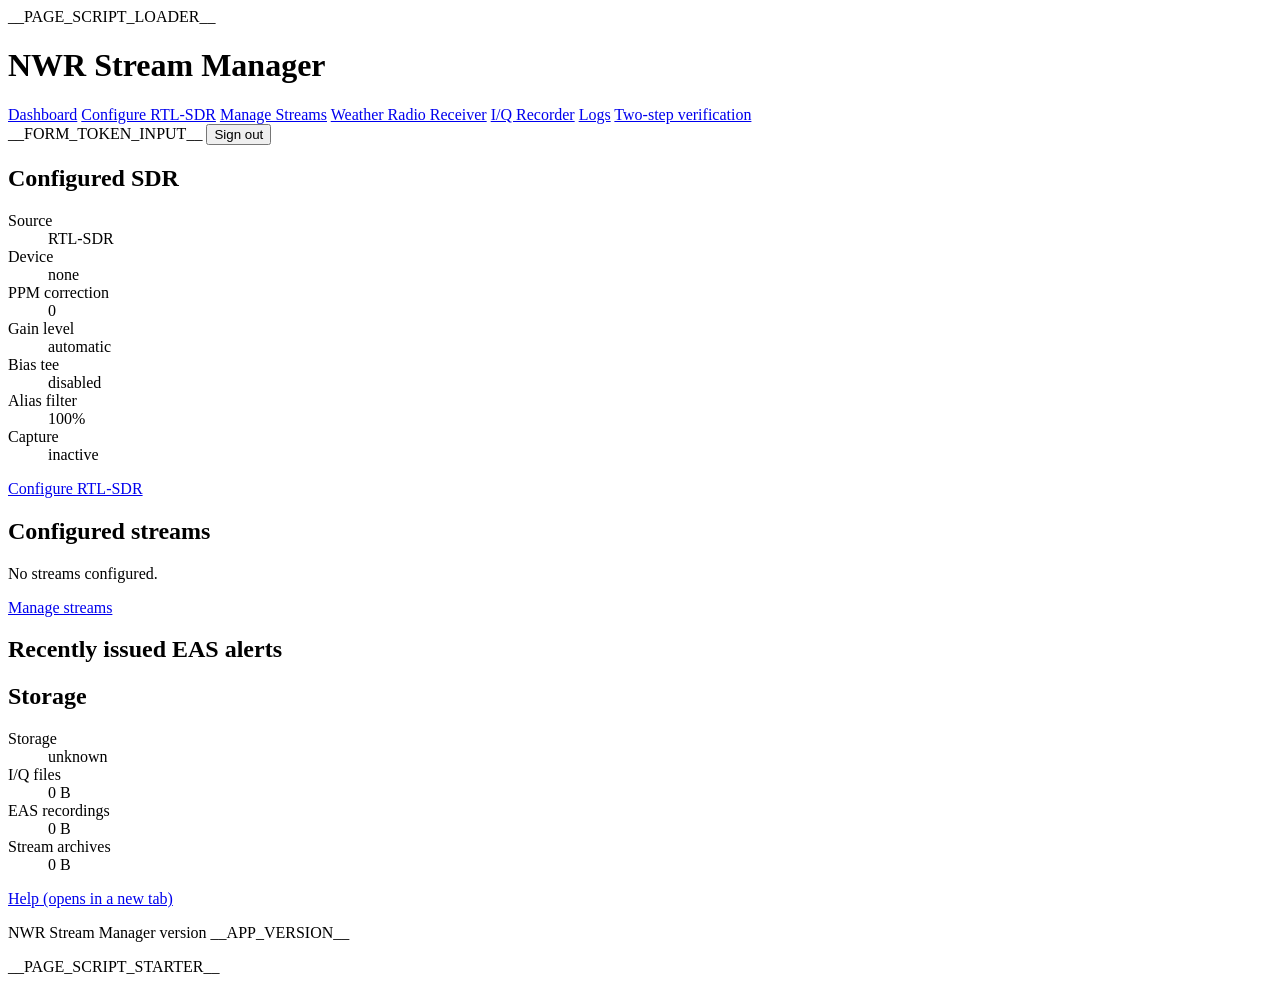
<file: src/nwr-stream-manager/assets/index.html>
<!doctype html>
<html lang="en">
<head>
<meta charset="utf-8">
<meta name="viewport" content="width=device-width, initial-scale=1">
<title>NWR Stream Manager</title>
<meta id="instance_name_meta" name="instance-name" content="NWR Stream Manager">
__PAGE_SCRIPT_LOADER__
<style>
__INDEX_STYLES__</style>
</head>
<body>
<header>
  <div class="topbar">
    <h1 id="site_heading">NWR Stream Manager</h1>
    <nav aria-label="Main">
      <a id="nav_dashboard" href="/" data-view="dashboard" aria-current="page">Dashboard</a>
      <a id="nav_rtl" href="/?view=rtl" data-view="rtl">Configure RTL-SDR</a>
      <a id="nav_streams" href="/?view=streams" data-view="streams">Manage Streams</a>
      <a id="nav_eas_alerts" href="/?view=eas_alerts" data-view="eas_alerts" data-eas-entry="restore" hidden>EAS alerts</a>
      <a id="nav_stream_archives" href="/?view=stream_archives" data-view="stream_archives" hidden>Stream archives</a>
      <span class="nav-more">
        <button id="nav_more_button" type="button" aria-haspopup="menu" aria-expanded="false" hidden>More</button>
        <span id="nav_more_menu" class="nav-more-menu">
          <a id="nav_receiver" class="needs-app-inline" href="/?view=receiver" data-view="receiver">Weather Radio Receiver</a>
          <a id="nav_iq_recorder" href="/?view=iq_recorder" data-view="iq_recorder">I/Q Recorder</a>
          <a id="nav_logs" href="/?view=logs" data-view="logs">Logs</a>
          <a id="nav_settings" href="/?view=settings" data-view="settings" hidden>Settings</a>
          <a id="nav_change_password" href="/?view=change_password" data-view="change_password" hidden>Change account password</a>
          <a id="nav_two_step" href="/two-step">Two-step verification</a>
          <a id="nav_restart" href="/?view=restart" hidden>Restart NWR Stream Manager</a>
          <form id="nav_sign_out_form" class="nav-sign-out" method="post" action="/sign-out">
            __FORM_TOKEN_INPUT__
            <button id="nav_sign_out" type="submit">Sign out</button>
          </form>
        </span>
      </span>
    </nav>
  </div>
</header>
<div id="nwrorg_submission_dialog" class="notice-dialog" role="dialog" aria-labelledby="nwrorg_submission_title" aria-live="polite" hidden>
  <h2 id="nwrorg_submission_title">NOAA Weather Radio Org</h2>
  <p>
    If you have not already done so, you must fill out the
    <a id="nwrorg_submission_link" href="http://noaaweatherradio.org/addstream/addstream.html" target="_blank" rel="noopener noreferrer">submission form</a>
    for NOAA Weather Radio Org before your stream will appear on the website.
  </p>
  <div class="actions">
    <button id="dismiss_nwrorg_submission" type="button">Dismiss</button>
  </div>
</div>
<div id="notification_setup_dialog" class="notice-dialog" role="dialog" tabindex="-1" aria-labelledby="notification_setup_title" aria-describedby="notification_setup_streams notification_setup_rtl" hidden>
  <h2 id="notification_setup_title">Notifications are set up</h2>
  <p id="notification_setup_streams">
    To get notifications for a stream, go to <a href="/?view=streams" data-view="streams">Manage Streams</a>,
    select More actions for the stream, select Edit stream settings, and open the Notifications tab.
  </p>
  <p id="notification_setup_rtl">
    To get notifications when the RTL-SDR needs attention, go to <a href="/?view=rtl" data-view="rtl">Configure RTL-SDR</a>
    and turn on Notify when the RTL-SDR requires attention.
  </p>
  <div class="actions">
    <button id="dismiss_notification_setup" type="button">Dismiss</button>
  </div>
</div>
<div id="monitor_unstable_dialog" class="notice-dialog" role="dialog" aria-labelledby="monitor_unstable_title" aria-live="assertive" hidden>
  <h2 id="monitor_unstable_title">Stream monitoring stopped</h2>
  <p>Your internet connection is too unstable for stream monitoring.</p>
  <div class="actions">
    <button id="dismiss_monitor_unstable" type="button">Dismiss</button>
  </div>
</div>
<div id="receiver_unstable_dialog" class="notice-dialog" role="dialog" aria-labelledby="receiver_unstable_title" aria-live="assertive" hidden>
  <h2 id="receiver_unstable_title">Weather radio receiver stopped</h2>
  <p>Your internet connection is too unstable for realtime listening of weather radio.</p>
  <div class="actions">
    <button id="dismiss_receiver_unstable" type="button">Dismiss</button>
  </div>
</div>
<div id="account_secret_dialog" class="notice-dialog" role="dialog" aria-labelledby="account_secret_title" aria-live="polite" hidden>
  <h2 id="account_secret_title">Temporary password</h2>
  <p>Copy it and share it with the user, you will not be able to see it again.</p>
  <label>Temporary password
    <input id="account_secret" readonly>
  </label>
  <div id="account_setup_code_box" hidden>
    <p>If this user must access NWR Stream Manager via the public internet, also share this setup code with them. It works once, within 24 hours, and lets them set up two-step verification.</p>
    <label>Setup code
      <input id="account_setup_code" readonly>
    </label>
  </div>
  <div class="actions">
    <button id="copy_account_secret" type="button">Copy temporary password</button>
    <button id="copy_account_setup_code" type="button" hidden>Copy setup code</button>
    <button id="dismiss_account_secret" type="button">Dismiss</button>
  </div>
</div>
<div id="same_test_warning_dialog" class="fullscreen-dialog" role="dialog" aria-modal="true" aria-labelledby="same_test_warning_title" hidden>
  <div class="fullscreen-dialog-panel">
    <h2 id="same_test_warning_title">Send SAME test?</h2>
    <p>
      An EAS alert with valid SAME tones will be transmitted on <strong>all</strong> configured outputs, including Icecast mountpoints and sound cards.
    </p>
    <p>
      This means any EAS equipment potentially monitoring the stream will receive the alert.
    </p>
    <p>
      The alert will be sent as a Practice/Demo Warning with an invalid FIPS code of <strong>999000</strong> to mitigate unintentional activations.
      Nevertheless, disable any outputs you do not want the alert sent to before proceeding, especially if streaming to public services such as NOAA Weather Radio Org or WeatherUSA.
    </p>
    <label class="checkbox-row">
      <input id="same_test_warning_ack" type="checkbox">
      I understand that this SAME test will be sent to all configured outputs.
    </label>
    <div class="actions">
      <button id="cancel_same_test_warning" type="button">Cancel</button>
      <button id="confirm_same_test_warning" type="button" class="primary" hidden>Send SAME test</button>
    </div>
  </div>
</div>
<div id="sign_in_alert_dialog" class="fullscreen-dialog" role="alertdialog" aria-modal="true" aria-labelledby="sign_in_alert_dialog_title" hidden>
  <div class="fullscreen-dialog-panel">
    <h2 id="sign_in_alert_dialog_title" tabindex="-1">Someone tried to sign in</h2>
    <div id="sign_in_alert_dialog_content"></div>
    <p id="sign_in_alert_dialog_message" class="error" hidden></p>
    <div class="actions">
      <button id="sign_in_alert_dialog_continue" type="button" class="primary">Continue</button>
    </div>
  </div>
</div>
<div id="server_unavailable_dialog" class="fullscreen-dialog" role="alertdialog" aria-modal="true" aria-labelledby="server_unavailable_title" aria-describedby="server_unavailable_message" hidden>
  <div class="fullscreen-dialog-panel">
    <h2 id="server_unavailable_title" tabindex="-1">Can't reach NWR Stream Manager</h2>
    <p id="server_unavailable_message"></p>
    <div class="actions">
      <button id="server_unavailable_reload" type="button" class="primary" hidden>Reload page</button>
    </div>
  </div>
</div>
<div id="resume_listening_dialog" class="notice-dialog" role="dialog" aria-labelledby="resume_listening_title" aria-describedby="resume_listening_message" hidden>
  <h2 id="resume_listening_title">NWR Stream Manager restarted</h2>
  <p id="resume_listening_message"></p>
  <div class="actions">
    <button id="resume_listening" type="button">Resume listening</button>
    <button id="dismiss_resume_listening" type="button">Dismiss</button>
  </div>
</div>
<div id="iq_recording_banner" class="global-status-banner" hidden>
  <span>I/Q recording in progress</span>
  <a href="/?view=iq_recorder" data-view="iq_recorder">Return to I/Q recorder</a>
  <span id="iq_recording_banner_elapsed">0:00</span>
</div>
<div id="insecure_audio_banner" class="global-status-banner insecure-audio-banner" role="status" hidden>
  <p>
    <strong>Listening will use more data, and the audio may stutter more often.</strong>
    This browser only allows efficient audio on secure (https) addresses, so NWR Stream Manager is sending uncompressed audio.
    <a href="/help#secure-address" target="_blank" rel="noopener">Learn how to use a secure address<span class="screen-reader-only"> (opens in a new tab)</span></a>
  </p>
  <button id="dismiss_insecure_audio_banner" type="button">Dismiss</button>
</div>
<div id="listening_no_audio_banner" class="global-status-banner" hidden>
  <p>No audio is coming from the SDR right now. Listening will continue when it returns.</p>
</div>
<div id="listening_reconnecting_banner" class="global-status-banner" hidden>
  <p>Lost the connection to NWR Stream Manager. Listening will continue when it's back.</p>
</div>
<div id="listening_status_live" class="screen-reader-only" aria-live="polite" aria-atomic="true"></div>
<div id="same_alert_flash" class="same-alert-flash" hidden></div>
<div id="same_alert_live" class="screen-reader-only" aria-live="assertive" aria-relevant="additions text" aria-atomic="false"></div>
<main>
  <section id="baseline_unavailable" class="baseline-only" hidden>
    <h2>This feature is unsupported by your browser</h2>
    <p>This feature requires an up-to-date browser, such as a current version of Firefox, Chrome, Edge or Safari. <a href="/">Go to the dashboard</a></p>
  </section>
  <div id="view_dashboard" class="view">
    <p id="dashboard_location" hidden>Location: <span id="summary_location"></span></p>
    <section id="dashboard_sdr_section">
      <h2>Configured SDR</h2>
      <div id="dashboard_sdr_attention" hidden>
        <p class="status-text status-needs-attention">RTL-SDR requires attention!</p>
        <p id="dashboard_sdr_problem"></p>
      </div>
      <dl id="dashboard_sdr_details" class="details-list">
        <dt>Source</dt><dd id="summary_source">RTL-SDR</dd>
        <dt>Device</dt><dd id="summary_sdr">none</dd>
        <dt>PPM correction</dt><dd id="summary_ppm">0</dd>
        <dt>Gain level</dt><dd id="summary_gain">automatic</dd>
        <dt>Bias tee</dt><dd id="summary_bias_tee">disabled</dd>
        <dt>Alias filter</dt><dd id="summary_alias_filter">100%</dd>
        <dt>Capture</dt><dd id="summary_capture">inactive</dd>
      </dl>
      <p><a id="dashboard_configure_sdr" href="/?view=rtl" data-view="rtl">Configure RTL-SDR</a></p>
    </section>
    <section id="dashboard_streams_section">
      <h2>Configured streams</h2>
      <p id="dashboard-stream-summary">No streams configured.</p>
      <div id="dashboard-stream-attention" class="stream-list"></div>
      <p><a href="/?view=streams" data-view="streams">Manage streams</a></p>
    </section>
    <section id="dashboard_recent_alerts_section">
      <h2>Recently issued EAS alerts</h2>
      <div id="dashboard-recent-alerts" class="stream-list"></div>
    </section>
    <section id="dashboard_storage_section">
      <h2>Storage</h2>
      <dl class="details-list">
        <dt>Storage</dt><dd id="summary_storage">unknown</dd>
        <dt>I/Q files</dt><dd id="summary_iq_storage">0 B</dd>
        <dt>EAS recordings</dt><dd id="summary_eas_storage">0 B</dd>
        <dt>Stream archives</dt><dd id="summary_archive_storage">0 B</dd>
      </dl>
      <div id="storage-warning" class="storage-warning" hidden></div>
    </section>
  </div>

  <div id="view_rtl" class="view" hidden>
    <div id="rtl_reset_confirm" class="baseline-only" hidden></div>
    <form id="rtl_settings_form" method="post" action="/rtl-settings">
    __FORM_TOKEN_INPUT__
    <section>
      <h2>Configure RTL-SDR</h2>
      <div aria-live="polite">
        <div id="rtl_sdr_attention" hidden>
          <p class="status-text status-needs-attention">RTL-SDR requires attention!</p>
          <p id="rtl_sdr_problem"></p>
        </div>
      </div>
      <label>Active SDR
        <select id="serial" name="serial" aria-describedby="serial_hint"></select>
      </label>
      <span id="serial_hint" class="hint">An RTL-SDR on this computer, or one shared by a paired device.</span>
      <div class="actions">
        <button id="rescan_devices" class="needs-app-inline" type="button">Rescan</button>
        <a id="rescan_devices_link" class="baseline-only button-link" href="/?view=rtl">Rescan</a>
        <button id="reset_rtl_device" class="needs-app-inline" type="button">Reset SDR</button>
        <button id="reset_remote_sdr" class="needs-app-inline" type="button" hidden>Reset SDR</button>
        <a id="reset_sdr_link" class="baseline-only button-link" href="/?view=rtl&amp;confirm=reset">Reset SDR</a>
      </div>
      <div id="device-errors" class="error"></div>
      <div id="remote_sdr_controls" hidden>
        <p id="remote_sdr_status"></p>
        <label>Network buffer in seconds
          <input id="remote_buffer_seconds" name="remote_buffer_seconds" type="number" min="0.1" max="10" step="0.1" aria-describedby="remote_buffer_seconds_hint">
        </label>
        <span id="remote_buffer_seconds_hint" class="hint">Rides out network dropouts, but adds delay. 0.1 to 10 seconds.</span>
      </div>
      <div id="sdr-reset-status" class="message" aria-live="polite"></div>
      <div id="sdr-source-result" class="message" aria-live="polite"></div>
    </section>
    <section>
      <div class="sdr-settings">
        <div class="sdr-setting">
          <div class="needs-app">
            <label for="gain">Gain</label>
            <input id="gain" type="range" min="0" max="0" step="1" value="0" disabled aria-describedby="gain_hint">
            <span id="gain_label" class="sdr-value">Automatic</span>
          </div>
          <label for="gain_choice" class="baseline-only">Gain</label>
          <select id="gain_choice" class="baseline-only" name="gain" aria-describedby="gain_hint gain_auto_hint">
            <option value="auto">Automatic gain control</option>
          </select>
          <span id="gain_hint" class="hint">Usually 30 to 35 dB. Too high causes interference.</span>
          <div class="needs-app">
            <label class="checkbox-row"><input id="gain_auto" type="checkbox" aria-describedby="gain_auto_hint"> Automatic gain control</label>
          </div>
          <span id="gain_auto_hint" class="hint">Best left off; it can set the gain too high.</span>
        </div>
        <div class="sdr-setting">
          <label for="ppm_correction">PPM correction</label>
          <input id="ppm_correction" name="ppm_correction" type="number" min="-200" max="200" step="1" aria-describedby="ppm_correction_hint">
          <span id="ppm_correction_hint" class="hint">Corrects frequency drift.</span>
        </div>
        <div class="sdr-setting">
          <label for="alias_filter_strength">Alias filter strength</label>
          <input id="alias_filter_strength" name="alias_filter_strength" type="range" min="0" max="100" step="1" value="100" aria-describedby="alias_filter_strength_hint">
          <span id="alias_filter_strength_label" class="sdr-value" aria-hidden="true">100%</span>
          <span id="alias_filter_strength_hint" class="hint">Higher rejects more interference; lower uses less CPU.</span>
        </div>
        <div class="sdr-setting">
          <label class="checkbox-row"><input id="bias_tee" name="bias_tee" value="1" type="checkbox" aria-describedby="bias_tee_hint"> Bias tee</label>
          <span id="bias_tee_hint" class="hint">Only for hardware powered through the antenna cable.</span>
        </div>
      </div>
      <div id="sdr-settings-result" class="message" aria-live="polite"></div>
      <div id="rtl_save_actions" class="baseline-only">
        <div class="actions">
          <button id="save_rtl_settings" type="submit" data-baseline-submit>Save changes</button>
        </div>
        <div id="rtl-save-result" class="message" aria-live="polite"></div>
      </div>
    </section>
    <section id="rtl_notifications_section" hidden>
      <h3>Notifications</h3>
      <label class="checkbox-row">
        <input id="notify_sdr_failures" name="notify_sdr_failures" value="1" type="checkbox" aria-describedby="notify_sdr_failures_hint">
        Notify when the RTL-SDR requires attention
      </label>
      <span id="notify_sdr_failures_hint" class="hint">If it disconnects or stops sending data.</span>
    </section>
    </form>
    <section id="iq_test_source_section" class="needs-app" hidden>
      <h3>I/Q test source</h3>
      <p class="hint">Use a float32 I/Q file instead of the RTL-SDR, for testing.</p>
      <div class="grid">
        <label>Source file
          <select id="iq_test_source_file"></select>
        </label>
        <label>File sample rate in samples per second
          <input id="iq_test_source_sample_rate" type="number" min="192000" step="1" value="1536000">
        </label>
      </div>
      <div id="iq_test_source_directory" class="hint"></div>
      <div id="iq_test_source_seek_controls" class="hint" tabindex="0" role="group" aria-label="I/Q file seek controls">Up and Down Arrow seek 10 seconds; Page Up and Page Down seek 1 minute.</div>
      <div id="iq_test_source_position" class="hint"></div>
      <div id="iq-test-source-result" class="message" aria-live="polite"></div>
      <div class="actions iq-test-source-actions">
        <button id="rescan_iq_test_sources" type="button">Rescan I/Q files</button>
        <button id="start_iq_test_source" type="button">Use I/Q file source</button>
        <button id="seek_iq_test_source_back_60" type="button">Back 1 minute</button>
        <button id="seek_iq_test_source_back_10" type="button">Back 10 seconds</button>
        <button id="seek_iq_test_source_forward_10" type="button">Forward 10 seconds</button>
        <button id="seek_iq_test_source_forward_60" type="button">Forward 1 minute</button>
        <button id="stop_iq_test_source" type="button">Return to RTL-SDR</button>
      </div>
    </section>
  </div>

  <div id="view_receiver" class="view needs-app" hidden>
    <section>
      <h2>Weather Radio Receiver</h2>
      <p>Freely tune around the NWR band and listen right in your browser.</p>
      <div class="status" aria-live="off">
        <div class="metric"><b>Frequency</b><span id="receiver_frequency">162.475 MHz</span></div>
      </div>
      <div class="receiver-controls" aria-label="Weather radio receiver controls">
        <button id="receiver_previous" class="receiver-control-button" type="button" aria-label="Previous channel" title="Previous channel">
          <svg aria-hidden="true" viewBox="0 0 24 24" focusable="false"><path d="M19 5v14L8 12l11-7zM6 5h2v14H6V5z"></path></svg>
        </button>
        <button id="receiver_play_pause" class="receiver-control-button" type="button" aria-label="Play" title="Play">
          <svg id="receiver_play_icon" aria-hidden="true" viewBox="0 0 24 24" focusable="false"><path d="M8 5v14l11-7L8 5z"></path></svg>
          <svg id="receiver_pause_icon" aria-hidden="true" viewBox="0 0 24 24" focusable="false" hidden><path d="M7 5h4v14H7V5zm6 0h4v14h-4V5z"></path></svg>
        </button>
        <button id="receiver_next" class="receiver-control-button" type="button" aria-label="Next channel" title="Next channel">
          <svg aria-hidden="true" viewBox="0 0 24 24" focusable="false"><path d="M5 19V5l11 7-11 7zm11-14h2v14h-2V5z"></path></svg>
        </button>
      </div>
      <label class="desktop-volume-control">Volume
        <input id="receiver_volume" type="range" min="0" max="100" step="1" value="100">
      </label>
      <div id="receiver-result" class="message" aria-live="polite"></div>
    </section>
  </div>

  <div id="view_iq_recorder" class="view" hidden>
    <section>
      <h2>I/Q Recorder</h2>
      <div id="iq-recorder-result" class="message" aria-live="polite"></div>
      <div id="iq_remove_confirm" class="baseline-only" hidden></div>
      <div id="iq_recorder_active" hidden>
        <p id="iq_refresh_hint" class="hint baseline-only">Refresh the page for the latest status.</p>
        <div class="status" aria-live="off">
          <div class="metric"><b>Status</b><span id="iq_status">Idle</span></div>
          <div class="metric"><b>Source</b><span id="iq_source">None</span></div>
          <div class="metric"><b>Sample rate</b><span id="iq_active_sample_rate">0 S/s</span></div>
          <div class="metric"><b>File size</b><span id="iq_file_size">0 B</span></div>
          <div class="metric"><b>Elapsed</b><span id="iq_elapsed">0:00</span></div>
          <div class="metric"><b>Storage time remaining</b><span id="iq_remaining">calculating</span></div>
          <div class="metric" id="iq_auto_stop_metric" hidden><b>Automatic stop</b><span id="iq_auto_stop_remaining">0:00</span></div>
          <div class="metric"><b>Storage</b><span id="iq_storage">unknown</span></div>
        </div>
        <form id="iq_stop_form" class="actions" method="post" action="/iq-recorder/stop">
          __FORM_TOKEN_INPUT__
          <button id="iq_stop_recording" type="submit" data-baseline-submit>Stop recording</button>
        </form>
      </div>
      <div class="actions">
        <button id="open_iq_start" class="needs-app-inline" type="button">New recording</button>
        <a id="open_iq_start_link" class="baseline-only button-link" href="/?view=iq_recorder_start">New recording</a>
      </div>
      <table class="responsive-table" role="table" aria-label="I/Q recordings">
        <thead role="rowgroup">
          <tr role="row">
            <th role="columnheader">Time of recording</th>
            <th role="columnheader">Duration</th>
            <th role="columnheader">Sample rate</th>
            <th role="columnheader">Frequency</th>
            <th role="columnheader">Actions</th>
          </tr>
        </thead>
        <tbody id="iq-recordings-body" role="rowgroup" aria-live="off">
          <tr data-row-key="empty" role="row">
            <td colspan="5" class="hint" role="cell">No I/Q recordings.</td>
          </tr>
        </tbody>
      </table>
    </section>
  </div>

  <div id="view_iq_recorder_start" class="view" hidden>
    <section>
      <h2>New I/Q Recording</h2>
      <div id="iq-start-result" class="message" aria-live="polite"></div>
      <form id="iq_recorder_idle" method="post" action="/iq-recorder/start">
        __FORM_TOKEN_INPUT__
        <fieldset id="iq_mode_choices">
          <legend>Recording source</legend>
          <label class="checkbox-row"><input id="iq_mode_stream" name="iq_recording_mode" type="radio" value="stream" checked> Record I/Q data from an active stream</label>
          <label class="checkbox-row"><input id="iq_mode_spectrum" name="iq_recording_mode" type="radio" value="spectrum"> Record the entire spectrum</label>
        </fieldset>
        <div id="iq_stream_fields">
          <label>Stream
            <select id="iq_stream_select" name="stream_id"></select>
          </label>
          <div class="hint">Just the selected stream's channel.</div>
        </div>
        <div id="iq_spectrum_fields" hidden>
          <label>Sample rate
            <select id="iq_sample_rate" name="sample_rate"></select>
          </label>
          <div class="hint">All the weather radio channels.</div>
        </div>
        <label>Stop recording after
          <input id="iq_duration_minutes" name="duration_minutes" type="number" min="0" max="1440" step="1" value="0" aria-describedby="iq_duration_hint">
        </label>
        <div id="iq_duration_hint" class="hint">Minutes. 0 records until you stop it.</div>
        <div class="actions">
          <button id="iq_start_recording" type="submit" data-baseline-submit>Start recording</button>
          <button id="cancel_iq_start" class="needs-app-inline" type="button">Cancel</button>
          <a id="cancel_iq_start_link" class="baseline-only button-link" href="/?view=iq_recorder">Cancel</a>
        </div>
      </form>
    </section>
  </div>

  <div id="view_iq_recording_download" class="view" hidden>
    <section>
      <h2>Download I/Q Recording</h2>
      <form id="iq_download_form" method="get" action="/iq-recordings/download">
        <input id="iq_download_recording_id" type="hidden" name="id" value="">
        <p id="iq_download_recording_label" class="hint"></p>
        <label>Download format
          <select id="iq_download_format" name="format">
            <option value="cf">Float 32 bit raw</option>
            <option value="s16">Signed 16 bit raw</option>
            <option value="u8">Unsigned 8-bit raw</option>
            <option value="wav_cf">Float 32 bit WAV</option>
            <option value="wav_s16">Signed 16 bit WAV</option>
            <option value="wav_u8">Unsigned 8-bit WAV</option>
            <option value="sdriq">Signed 16 bit SDRangel</option>
            <option value="sigmf_cf">Float 32 bit SigMF</option>
            <option value="sigmf_s16">Signed 16 bit SigMF</option>
            <option value="sigmf_u8">Unsigned 8-bit SigMF</option>
          </select>
        </label>
        <div class="actions">
          <button id="iq_download_recording" type="submit" data-baseline-submit>Download recording</button>
          <button id="cancel_iq_download" class="needs-app-inline" type="button">Cancel</button>
          <a id="cancel_iq_download_link" class="baseline-only button-link" href="/?view=iq_recorder">Cancel</a>
        </div>
      </form>
      <div id="iq-download-result" class="message" aria-live="polite"></div>
    </section>
  </div>

  <div id="view_logs" class="view" hidden>
    <section>
      <h2>Logs</h2>
      <div class="status" aria-live="off">
        <div class="metric"><b>Capture</b><span id="active">inactive</span></div>
        <div class="metric"><b>Chunks</b><span id="chunks">0</span></div>
        <div class="metric"><b>Bytes</b><span id="bytes">0</span></div>
        <div class="metric"><b>Last IQ</b><span id="last">never</span></div>
      </div>
      <p id="capture-error" class="error"></p>
      <pre id="logs" aria-live="off" aria-label="Server log output"></pre>
      <form class="baseline-only logs-refresh" method="get" action="/">
        <input type="hidden" name="view" value="logs">
        <button type="submit">Refresh</button>
      </form>
    </section>
  </div>

  <div id="view_settings" class="view" hidden>
    <section>
      <h2>Settings</h2>
      <div id="settings_layout" class="settings-layout">
        <form id="settings_list" class="settings-list" method="get" action="/" aria-label="Settings">
          <input type="hidden" name="view" value="settings">
          <button id="settings_tab_general" type="submit" name="section" value="general" data-settings-section="general" data-baseline-submit>General</button>
          <button id="settings_tab_accounts" type="submit" name="section" value="accounts" data-settings-section="accounts" data-baseline-submit hidden>Accounts</button>
          <button id="settings_tab_account" type="submit" name="section" value="account" data-settings-section="account" data-baseline-submit hidden>Account</button>
          <button id="settings_tab_sdr_sharing" type="submit" name="section" value="sdr_sharing" data-settings-section="sdr_sharing" data-baseline-submit>SDR sharing</button>
          <button id="settings_tab_notifications" type="submit" name="section" value="notifications" data-settings-section="notifications" data-baseline-submit>Notifications</button>
          <button id="settings_tab_fallback_audio" type="submit" name="section" value="fallback_audio" data-settings-section="fallback_audio" data-baseline-submit>Fallback audio</button>
          <button id="settings_tab_tailscale" type="submit" name="section" value="tailscale" data-settings-section="tailscale" data-baseline-submit hidden>Tailscale</button>
          <button id="settings_tab_advanced" type="submit" name="section" value="advanced" data-settings-section="advanced" data-baseline-submit hidden>Advanced</button>
        </form>
        <div class="settings-detail">
          <form class="settings-back-form" method="get" action="/">
            <input type="hidden" name="view" value="settings">
            <input id="settings_back_section" type="hidden" name="section" value="">
            <button id="settings_back" class="settings-back" type="submit" data-baseline-submit>Back to settings</button>
          </form>
          <p id="settings_choose" class="baseline-only hint" hidden>Choose a setting.</p>
          <div id="settings_panel_general" class="settings-panel" hidden>
            <h3>General</h3>
            <form id="general_settings_form" method="post" action="/general-settings" novalidate>
              __FORM_TOKEN_INPUT__
              <label>Instance name
                <input id="general_instance_name" name="instance_name" type="text" maxlength="64" autocomplete="off" spellcheck="false" aria-describedby="general_instance_name_hint">
              </label>
              <span id="general_instance_name_hint" class="hint">Shown in page titles, headings and notifications.</span>
              <label>Location
                <input id="general_location" name="location" type="text" maxlength="64" autocomplete="off" aria-describedby="general_location_hint">
              </label>
              <span id="general_location_hint" class="hint">Optional. Shown on the dashboard.</span>
              <div class="actions">
                <button id="save_general_settings" type="submit" data-baseline-submit>Save changes</button>
              </div>
            </form>
            <div id="general-result" class="message" aria-live="polite"></div>
            <p>Version: __APP_VERSION__</p>
            <p>Uptime: <span id="general_uptime">less than a minute</span></p>
          </div>
          <div id="settings_panel_accounts" class="settings-panel" hidden>
            <div id="settings_accounts_page">
              <h3>Accounts</h3>
              <div id="account-result" class="message" aria-live="polite"></div>
              <div id="account_confirm" class="baseline-only" hidden></div>
              <div class="actions">
                <button id="open_create_account" type="button" class="needs-app-inline">Create account</button>
                <a class="baseline-only button-link" href="/?view=settings&amp;section=create_account">Create account</a>
              </div>
              <table class="responsive-table" role="table" aria-label="Accounts">
                <thead role="rowgroup">
                  <tr role="row">
                    <th role="columnheader">Username</th>
                    <th role="columnheader">Account type</th>
                    <th role="columnheader">Last accessed</th>
                    <th role="columnheader">Actions</th>
                  </tr>
                </thead>
                <tbody id="accounts-body" role="rowgroup" aria-live="off">
                  <tr data-row-key="empty" role="row"><td colspan="4" class="hint" role="cell">No accounts.</td></tr>
                </tbody>
              </table>
            </div>
            <form id="settings_create_account_page" method="post" action="/accounts/create" hidden>
              __FORM_TOKEN_INPUT__
              <h3>Create account</h3>
              <div id="create-account-result" class="message" aria-live="polite"></div>
              <label>Username
                <input id="new_account_username" name="username" autocomplete="off" pattern="[A-Za-z0-9_\-]{1,64}">
              </label>
              <label><input id="new_account_read_only" name="read_only" value="1" type="checkbox"> Read-only account</label>
              <div class="actions">
                <button id="create_account" type="submit" data-baseline-submit>Create account</button>
                <button id="cancel_create_account" type="button" class="needs-app-inline">Cancel</button>
                <a class="baseline-only button-link" href="/?view=settings&amp;section=accounts">Cancel</a>
              </div>
            </form>
            <div id="settings_owner_password_page" hidden>
              <h3>Change account password</h3>
            </div>
          </div>
          <div id="settings_panel_account" class="settings-panel" hidden>
            <h3>Account</h3>
          </div>
          <div id="settings_panel_sdr_sharing" class="settings-panel" hidden>
            <div id="settings_sdr_sharing_page">
              <h3>SDR sharing</h3>
              <div id="sdr_sharing_confirm" class="baseline-only" hidden></div>
              <div id="sdr_sharing_section" class="settings-group">
                <h4>Sharing</h4>
                <p id="remote_access_unavailable" class="hint" hidden>Only an RTL-SDR on this computer can be shared.</p>
                <div id="remote_access_controls">
                  <form id="remote_access_form" method="post" action="/sdr-sharing/settings">
                    __FORM_TOKEN_INPUT__
                    <label class="checkbox-row">
                      <input id="remote_access_enabled" name="remote_access_enabled" value="1" type="checkbox" aria-describedby="remote_access_hint">
                      Share this RTL-SDR with paired devices
                    </label>
                    <span id="remote_access_hint" class="hint">Lets paired devices use this RTL-SDR.</span>
                    <div class="actions baseline-only">
                      <button id="save_remote_access" type="submit" data-baseline-submit>Save changes</button>
                    </div>
                  </form>
                  <form id="remote_pairing_controls" class="actions" method="post" action="/sdr-sharing/pairing/start" hidden>
                    __FORM_TOKEN_INPUT__
                    <button id="start_remote_pairing" type="submit" data-baseline-submit>Pair a device</button>
                  </form>
                </div>
                <div id="remote-sharing-result" class="message" aria-live="polite"></div>
              </div>
              <div id="remote_pair_section" class="settings-group">
                <h4>Pair with another NWR Stream Manager</h4>
                <p class="hint">Pair once, and either device can use the other's RTL-SDR.</p>
                <div class="actions">
                  <button id="find_remote_devices" class="needs-app-inline" type="button">Find devices</button>
                  <a id="find_remote_devices_link" class="baseline-only button-link" href="/?view=settings&amp;section=find_devices">Find devices</a>
                </div>
                <div id="remote-pair-outcome" class="message" aria-live="polite"></div>
              </div>
              <div id="paired_devices_section" class="settings-group">
                <h4>Paired devices</h4>
                <table class="responsive-table" role="table" aria-label="Paired devices">
                  <thead role="rowgroup">
                    <tr role="row">
                      <th role="columnheader">Name</th>
                      <th role="columnheader">Status</th>
                      <th role="columnheader">Actions</th>
                    </tr>
                  </thead>
                  <tbody id="paired-devices-body" role="rowgroup" aria-live="off">
                    <tr data-row-key="empty" role="row">
                      <td colspan="3" class="hint" role="cell">No paired devices.</td>
                    </tr>
                  </tbody>
                </table>
                <div id="paired-devices-result" class="message" aria-live="polite"></div>
              </div>
            </div>
            <div id="settings_pair_device_page" hidden>
              <h3>Pair a device</h3>
              <p class="hint needs-app">On the other device, select Find devices, then enter this code.</p>
              <p class="hint baseline-only">On the other device, select Find devices, then enter this code.</p>
              <label id="remote_pairing_code_label">Pairing code
                <input id="remote_pairing_code" type="text" readonly autocomplete="off" spellcheck="false" aria-describedby="remote_pairing_code_hint">
              </label>
              <span id="remote_pairing_code_hint" class="hint"></span>
              <form id="remote_pairing_stop_form" class="actions" method="post" action="/sdr-sharing/pairing/stop">
                __FORM_TOKEN_INPUT__
                <button id="copy_remote_pairing_code" class="needs-app-inline" type="button">Copy pairing code</button>
                <button class="baseline-only" type="button" data-copy-from="remote_pairing_code" hidden>Copy pairing code</button>
                <button id="cancel_remote_pairing" type="submit" data-baseline-submit>Stop pairing</button>
              </form>
              <div id="remote-pairing-copy-result" class="message" aria-live="polite"></div>
              <div id="remote-pairing-status" class="message" aria-live="polite"></div>
              <div id="remote_pairing_done" class="baseline-only" hidden></div>
            </div>
            <div id="settings_find_devices_page" hidden>
              <h3>Find devices</h3>
              <p class="hint needs-app">On the other device, select Pair a device. It appears here when ready.</p>
              <p class="hint baseline-only">On the other device, select Pair a device, then Search again here.</p>
              <p id="remote_pair_search_status" class="hint" aria-live="polite"></p>
              <form id="remote_pair_form" method="post" action="/sdr-sharing/pair">
              __FORM_TOKEN_INPUT__
              <div class="grid">
                <label>Device
                  <select id="remote_pair_device" name="device"></select>
                </label>
                <label id="remote_pair_address_label" hidden>Address
                  <input id="remote_pair_address" name="address" type="text" autocomplete="off" spellcheck="false" aria-describedby="remote_pair_address_hint">
                </label>
                <span id="remote_pair_address_hint" class="hint" hidden>Its IP address or host name.</span>
                <label>Pairing code
                  <input id="remote_pair_code" name="code" type="text" inputmode="numeric" autocomplete="one-time-code" maxlength="7" aria-describedby="remote_pair_code_hint">
                </label>
                <span id="remote_pair_code_hint" class="hint">The 6-digit code shown on the other device.</span>
              </div>
              <div class="actions">
                <button id="pair_remote_device" type="submit" data-baseline-submit>Pair</button>
                <button id="cancel_find_devices" class="needs-app-inline" type="button">Cancel</button>
                <a id="search_remote_devices_link" class="baseline-only button-link" href="/?view=settings&amp;section=find_devices">Search again</a>
                <a id="cancel_find_devices_link" class="baseline-only button-link" href="/?view=settings&amp;section=sdr_sharing">Cancel</a>
              </div>
              </form>
              <div id="remote-pair-result" class="message" aria-live="polite"></div>
            </div>
          </div>
          <div id="settings_panel_fallback_audio" class="settings-panel" hidden>
            <div id="settings_fallback_audio_page">
            <h3>Fallback audio</h3>
            <p class="hint">Plays on streams whose fallback action is Play fallback audio.</p>
            <form id="fallback_settings_form" method="post" action="/fallback-audio/settings">
            __FORM_TOKEN_INPUT__
            <fieldset>
              <legend>Announcement</legend>
              <label class="checkbox-row"><input id="fallback_audio_default" name="fallback_audio" type="radio" value="default"> Default</label>
              <label class="checkbox-row"><input id="fallback_audio_custom" name="fallback_audio" type="radio" value="custom"> Custom</label>
              <button id="fallback_play" class="needs-app-inline" type="button">Play announcement</button>
              <div id="fallback_baseline_player" class="baseline-only">
                <audio id="fallback_baseline_audio" controls preload="none" data-audio-type="audio/wav"></audio>
                <p><a id="fallback_baseline_download" href="" download>Download announcement</a></p>
              </div>
              <p id="fallback_custom_status" class="hint"></p>
            </fieldset>
            <label class="fallback-loop-delay">Seconds before restart
              <input id="fallback_loop_delay" name="loop_delay_seconds" type="number" min="0" max="10" step="1" aria-describedby="fallback_loop_delay_hint">
            </label>
            <span id="fallback_loop_delay_hint" class="hint">Pause between repeats. 0 for none.</span>
            <div class="actions baseline-only">
              <button id="save_fallback_settings" type="submit" data-baseline-submit>Save changes</button>
            </div>
            </form>
            <div id="fallback-result" class="message" aria-live="polite"></div>
            <div id="fallback_custom_controls" hidden>
              <div class="settings-group">
                <h4>Upload an announcement</h4>
                <span id="fallback_audio_file_hint" class="hint">MP3, OGG or WAV, up to 1 minute and 10 MB.</span>
                <div class="actions needs-app-flex">
                  <button id="fallback_upload" type="button" aria-describedby="fallback_audio_file_hint">Upload announcement</button>
                </div>
                <!-- Opened by Upload announcement, so there's only one control to reach. -->
                <input id="fallback_audio_file" type="file" accept=".mp3,.ogg,.wav,audio/mpeg,audio/ogg,audio/wav,audio/x-wav,audio/wave" hidden>
                <form id="fallback_upload_form" class="baseline-only" method="post" action="/fallback-audio/upload" enctype="multipart/form-data">
                  __FORM_TOKEN_INPUT__
                  <label>Announcement file
                    <input id="fallback_baseline_file" name="announcement" type="file" accept=".mp3,.ogg,.wav,audio/mpeg,audio/ogg,audio/wav,audio/x-wav,audio/wave" aria-describedby="fallback_audio_file_hint">
                  </label>
                  <div class="actions">
                    <button id="fallback_baseline_upload" type="submit">Upload announcement</button>
                  </div>
                </form>
              </div>
              <div class="settings-group">
                <h4>Record an announcement</h4>
                <p id="fallback_record_insecure" class="message error" hidden>Recording isn't available because this page isn't in a secure context. To record, set up Tailscale Serve to give NWR Stream Manager a secure address. You can still upload a file. <a href="/help#secure-address" target="_blank" rel="noopener">Learn how to set up Tailscale Serve<span class="screen-reader-only"> (opens in a new tab)</span></a></p>
                <p id="fallback_record_unsupported" class="message error" hidden>This browser can't record audio. You can still upload a file.</p>
                <p class="hint baseline-only">Recording needs an up-to-date browser.</p>
                <div id="fallback_record_controls" class="needs-app">
                  <p class="hint">Up to one minute from your microphone.</p>
                  <div class="actions">
                    <button id="open_fallback_recording" type="button">Record an announcement</button>
                  </div>
                </div>
              </div>
              <p class="hint fallback-same-note">Announcements with SAME tones can't be used.</p>
            </div>
            <div id="fallback-audio-result" class="message" aria-live="polite"></div>
            </div>
            <div id="settings_record_announcement_page" hidden>
              <h3>Record an announcement</h3>
              <p class="hint">Recording stops by itself after one minute.</p>
              <div class="actions">
                <button id="fallback_record" type="button">Start recording</button>
                <span id="fallback_record_time" class="record-time" role="timer" hidden></span>
              </div>
              <div id="fallback_recording_review" class="actions" hidden>
                <button id="fallback_recording_play" type="button">Play recording</button>
                <button id="fallback_recording_save" type="button">Save recording</button>
              </div>
              <div class="actions">
                <button id="fallback_recording_cancel" type="button">Cancel</button>
              </div>
              <div id="fallback-recording-result" class="message" aria-live="polite"></div>
            </div>
          </div>
          <div id="settings_panel_tailscale" class="settings-panel" hidden>
            <h3>Tailscale</h3>
            <p id="tailscale_intro" class="hint">Add NWR Stream Manager to your tailnet as a device of its own, so your other devices on Tailscale can reach it, without installing Tailscale on this computer. <a href="/help#tailscale" target="_blank" rel="noopener">Learn more about Tailscale<span class="screen-reader-only"> (opens in a new tab)</span></a></p>
            <p id="tailscale_status" aria-live="polite">Not connected.</p>
            <div id="tailscale_sign_in" hidden>
              <p><a id="tailscale_sign_in_link" href="https://login.tailscale.com/" target="_blank" rel="noopener">Sign in to Tailscale<span class="screen-reader-only"> (opens in a new tab)</span></a></p>
              <p class="hint">Sign in with your tailnet's account, then approve the device. Tailscale's sign-in page needs a modern browser; if this one can't open it, open this address on another device instead: <span id="tailscale_sign_in_address"></span></p>
              <p class="hint baseline-only">Refresh this page once you've signed in.</p>
            </div>
            <dl id="tailscale_details" class="details-list" hidden>
              <dt>Address on your tailnet</dt><dd><a id="tailscale_address" href="/"></a></dd>
              <dt>Tailnet account</dt><dd id="tailscale_account"></dd>
              <dt>Tailscale IP addresses</dt><dd id="tailscale_addresses"></dd>
            </dl>
            <div id="tailscale_https_section" hidden>
              <form id="tailscale_https_form" method="post" action="/tailscale">
                __FORM_TOKEN_INPUT__
                <input type="hidden" name="action" value="https">
                <input id="tailscale_was_https" type="hidden" name="was_https" value="0">
                <label class="checkbox-row"><input id="tailscale_https" name="https" type="checkbox" value="1" aria-describedby="tailscale_https_warning"> Use a secure (https) address</label>
                <p id="tailscale_https_warning" class="hint">A secure address needs a certificate, and certificates are listed in public logs that anyone can search. The log shows NWR Stream Manager's tailnet name, <span id="tailscale_https_name"></span>, and nothing else about your tailnet.</p>
                <div id="tailscale_funnel_section" hidden>
                  <input id="tailscale_was_funnel" type="hidden" name="was_funnel" value="0">
                  <label class="checkbox-row"><input id="tailscale_funnel" name="funnel" type="checkbox" value="1" aria-describedby="tailscale_funnel_warning"> Make NWR Stream Manager reachable from the internet (Tailscale Funnel)</label>
                  <p id="tailscale_funnel_warning" class="hint">Anyone on the internet can then open NWR Stream Manager's sign-in page, at <span id="tailscale_funnel_address"></span>, not just your tailnet. Bots that watch the public certificate logs find addresses like it quickly. Only accounts with two-step verification set up, in More, then Two-step verification, can be used there, with a code from an authenticator app as well as their password.</p>
                </div>
                <div class="actions baseline-only">
                  <button id="save_tailscale_https" type="submit">Save changes</button>
                </div>
              </form>
              <p id="tailscale_https_status" aria-live="polite" hidden></p>
              <p id="tailscale_funnel_status" aria-live="polite" hidden></p>
              <div id="tailscale_funnel_enable" hidden>
                <p><a id="tailscale_funnel_enable_link" href="https://login.tailscale.com/admin/acls" target="_blank" rel="noopener">Allow Tailscale Funnel on your tailnet<span class="screen-reader-only"> (opens in a new tab)</span></a></p>
              </div>
              <div id="tailscale_funnel_confirm" class="baseline-only" hidden></div>
              <div id="tailscale_https_enable" hidden>
                <p><a id="tailscale_https_enable_link" href="https://login.tailscale.com/admin/dns" target="_blank" rel="noopener">Turn on HTTPS for your tailnet<span class="screen-reader-only"> (opens in a new tab)</span></a></p>
                <p class="hint">Tailscale's page also has Tailscale Funnel ticked, which lets your tailnet's members put their devices on the public internet. NWR Stream Manager doesn't need it, so untick it unless you want it.</p>
              </div>
            </div>
            <div id="tailscale_confirm" class="baseline-only" hidden></div>
            <form id="tailscale_form" method="post" action="/tailscale">
              __FORM_TOKEN_INPUT__
              <div class="actions">
                <button id="tailscale_connect" type="submit" name="action" value="connect" data-baseline-submit>Connect to Tailscale</button>
                <button id="tailscale_sign_out" type="submit" name="action" value="sign_out" data-baseline-submit hidden>Sign out of Tailscale</button>
              </div>
            </form>
            <div id="tailscale-result" class="message" aria-live="polite"></div>
          </div>
          <div id="settings_panel_advanced" class="settings-panel" hidden>
            <h3>Advanced</h3>
            <p class="hint">Changes take effect after a restart. <a href="/help#advanced" target="_blank" rel="noopener">Learn more about these settings<span class="screen-reader-only"> (opens in a new tab)</span></a></p>
            <p id="advanced_listening" class="hint"></p>
            <form id="advanced_settings_form" method="post" action="/advanced-settings" novalidate>
              __FORM_TOKEN_INPUT__
              <label>Port
                <input id="advanced_port" name="port" type="number" min="1" max="65535" step="1" inputmode="numeric" aria-describedby="advanced_port_hint advanced_port_flag">
              </label>
              <span id="advanced_port_hint" class="hint">Such as 8080. Ports below 1024 need extra permission.</span>
              <span id="advanced_port_flag" class="hint" hidden></span>
              <label class="checkbox-row"><input id="advanced_localhost_only" name="localhost_only" type="checkbox" value="1" aria-describedby="advanced_localhost_only_hint advanced_host_flag"> Only allow connections from this computer</label>
              <span id="advanced_localhost_only_hint" class="hint">For a reverse proxy or Tailscale Serve. Other devices can't connect directly.</span>
              <span id="advanced_host_flag" class="hint" hidden></span>
              <div class="actions">
                <button id="save_advanced_settings" type="submit" data-baseline-submit>Save changes</button>
              </div>
            </form>
            <div id="advanced-result" class="message" aria-live="polite"></div>
          </div>
          <div id="settings_panel_notifications" class="settings-panel" hidden>
            <h3>Notifications</h3>
            <div id="notification-result" class="message" aria-live="polite"></div>
            <div id="notification_confirm" class="baseline-only" hidden></div>
            <div id="notification_intro">
              <p>Get notifications on your computer or phone when a stream goes down, a sound card isn't working, or the RTL-SDR needs attention.</p>
              <div class="actions">
                <button id="start_notification_setup" class="needs-app-inline" type="button">Set up</button>
                <a id="start_notification_setup_link" class="baseline-only button-link" href="/?view=settings&amp;section=notifications&amp;setup=1">Set up</a>
              </div>
            </div>
            <div id="notification_configured" hidden>
              <form id="notification_settings_form" method="post" action="/notifications/settings" novalidate>
              __FORM_TOKEN_INPUT__
              <label>ntfy server
                <select id="notification_server_mode" name="server_mode" aria-describedby="notification_server_mode_hint">
                  <option value="ntfy.sh">ntfy.sh</option>
                  <option value="self-hosted">Self-hosted instance</option>
                </select>
              </label>
              <span id="notification_server_mode_hint" class="hint">The server notifications are sent through.</span>
              <label id="notification_configured_server_url_label" hidden>Server URL
                <input id="notification_configured_server_url" name="server_url" type="url" autocomplete="url" placeholder="https://ntfy.example.com" aria-describedby="notification_configured_server_url_hint">
              </label>
              <span id="notification_configured_server_url_hint" class="hint" hidden>Starts with http:// or https://.</span>
              <label>Topic secret
                <input id="notification_configured_topic_secret" type="text" readonly aria-describedby="notification_configured_topic_hint">
              </label>
              <span id="notification_configured_topic_hint" class="hint">Subscribe to it in the ntfy app.</span>
              <div class="actions">
                <button id="copy_configured_notification_topic" class="needs-app-inline" type="button">Copy to clipboard</button>
                <button class="baseline-only" type="button" data-copy-from="notification_configured_topic_secret" hidden>Copy to clipboard</button>
                <button id="regenerate_notification_topic" class="needs-app-inline" type="button" aria-describedby="regenerate_notification_topic_hint">Regenerate topic secret</button>
                <a id="regenerate_notification_topic_link" class="baseline-only button-link" href="/?view=settings&amp;section=notifications&amp;confirm=regenerate" aria-describedby="regenerate_notification_topic_hint">Regenerate topic secret</a>
              </div>
              <span id="regenerate_notification_topic_hint" class="hint">If someone else knows the current one.</span>
              <label>Open NWR Stream Manager from notifications
                <select id="notification_access_url_mode" name="access_url_mode" aria-describedby="notification_access_url_hint"></select>
              </label>
              <span id="notification_access_url_hint" class="hint">What a notification opens. Choose one your devices can reach.</span>
              <label id="notification_custom_access_url_label" hidden>Custom URL
                <input id="notification_custom_access_url" name="custom_access_url" type="url" autocomplete="url" placeholder="https://weather-radio.example.com" aria-describedby="notification_custom_access_url_hint">
              </label>
              <span id="notification_custom_access_url_hint" class="hint" hidden>Such as a domain name that forwards here.</span>
              <div class="actions baseline-only">
                <button id="save_notification_settings" type="submit" data-baseline-submit>Save changes</button>
              </div>
              </form>
              <form id="notification_test_form" method="post" action="/notifications/test">
                __FORM_TOKEN_INPUT__
                <div class="actions">
                  <button id="configured_test_notifications" type="submit" data-baseline-submit>Send test notification</button>
                </div>
              </form>
            </div>
            <form id="notification_wizard" method="post" action="/notifications/setup" novalidate hidden>
              __FORM_TOKEN_INPUT__
              <input id="notification_wizard_step" type="hidden" name="step" value="">
              <input id="notification_wizard_topic" type="hidden" name="topic" value="">
              <div id="notification_step_server_choice" class="wizard-step">
                <p>Let's get notifications set up! NWR Stream Manager sends notifications through ntfy, a free, open-source notification service. You install the ntfy app on your phone or computer and subscribe to a private topic, and NWR Stream Manager sends a notification to that topic when something needs your attention, such as a stream going down or the RTL-SDR disconnecting.</p>
                <p>Most people use the public ntfy.sh server, which is free and doesn't need an account. If you run your own ntfy server, you can use it instead.</p>
                <fieldset>
                  <legend>Do you have your own self-hosted ntfy server?</legend>
                  <label class="checkbox-row"><input id="notification_self_hosted_no" name="notification_self_hosted" type="radio" value="no" checked> No, use ntfy.sh</label>
                  <label class="checkbox-row"><input id="notification_self_hosted_yes" name="notification_self_hosted" type="radio" value="yes"> Yes</label>
                </fieldset>
              </div>
              <div id="notification_step_server_url" class="wizard-step" hidden>
                <p>Enter the URL of your self-hosted ntfy server.</p>
                <label>ntfy server URL
                  <input id="notification_server_url" name="server_url" type="url" placeholder="https://ntfy.example.com" autocomplete="url" aria-describedby="notification_server_url_hint">
                </label>
                <span id="notification_server_url_hint" class="hint">Starts with http:// or https://.</span>
              </div>
              <div id="notification_step_app_install" class="wizard-step" hidden>
                <p>Download the ntfy app on your device, or use the ntfy web app.</p>
                <ul>
                  <li><a href="https://apps.apple.com/us/app/ntfy/id1625396347" target="_blank" rel="noopener noreferrer">Download ntfy from the Apple App Store</a></li>
                  <li><a href="https://play.google.com/store/apps/details?id=io.heckel.ntfy" target="_blank" rel="noopener noreferrer">Download ntfy from Google Play</a></li>
                  <li><a id="notification_web_app_link" href="https://ntfy.sh/app" target="_blank" rel="noopener noreferrer">Open the ntfy web app</a></li>
                </ul>
              </div>
              <div id="notification_step_topic" class="wizard-step" hidden>
                <p>To receive notifications, subscribe to the NWR Stream Manager topic in the ntfy app. Copy the topic secret below, then paste it into the topic name field in the ntfy app. You can subscribe on as many devices as you want; notifications are sent to all of them.</p>
                <label>Topic secret
                  <input id="notification_topic_secret" type="text" readonly aria-describedby="notification_topic_secret_hint">
                </label>
                <span id="notification_topic_secret_hint" class="hint">Keep it private: anyone who knows it can see your notifications.</span>
                <div class="actions">
                  <button id="copy_notification_topic" class="needs-app-inline" type="button">Copy to clipboard</button>
                  <button class="baseline-only" type="button" data-copy-from="notification_topic_secret" hidden>Copy to clipboard</button>
                </div>
              </div>
              <div id="notification_step_access_url" class="wizard-step" hidden>
                <p>Selecting a notification can open NWR Stream Manager. Choose the address your devices should use to reach it.</p>
                <label>Open NWR Stream Manager from notifications
                  <select id="notification_wizard_access_url_mode" name="access_url_mode" aria-describedby="notification_wizard_access_url_hint"></select>
                </label>
                <span id="notification_wizard_access_url_hint" class="hint">Choose one your devices can reach.</span>
                <label id="notification_wizard_custom_access_url_label" hidden>Custom URL
                  <input id="notification_wizard_custom_access_url" name="custom_access_url" type="url" autocomplete="url" placeholder="https://weather-radio.example.com" aria-describedby="notification_wizard_custom_access_url_hint">
                </label>
                <span id="notification_wizard_custom_access_url_hint" class="hint" hidden>Such as a domain name that forwards here.</span>
              </div>
              <div id="notification_step_test" class="wizard-step" hidden>
                <p>Send a test notification to make sure notifications from NWR Stream Manager reach your devices, then select Finish.</p>
                <div class="actions">
                  <button id="wizard_test_notifications" class="needs-app-inline" type="button">Send test notification</button>
                  <span id="notification_wizard_test_actions" class="baseline-only"></span>
                </div>
              </div>
              <div class="actions needs-app-flex">
                <button id="notification_cancel" type="button">Cancel</button>
                <button id="notification_back" type="button" hidden>Back</button>
                <button id="notification_next" type="button">Next</button>
                <button id="notification_finish" type="button" hidden>Finish</button>
              </div>
              <div id="notification_wizard_baseline_actions" class="actions baseline-only"></div>
            </form>
          </div>
        </div>
      </div>
    </section>
  </div>

  <div id="view_restart" class="view" hidden>
    <section>
      <h2>Restart NWR Stream Manager?</h2>
      <div id="restart-result" class="message" aria-live="polite"></div>
      <p>Your streams will go offline for a few seconds and any I/Q recordings in progress will be ended.</p>
      <form id="restart_form" method="post" action="/restart">
        __FORM_TOKEN_INPUT__
        <input id="restart_instance" type="hidden" name="instance" value="">
        <div class="actions">
          <button id="restart_confirm" type="submit" class="primary">Restart</button>
          <a class="button-link" href="/">Cancel</a>
        </div>
      </form>
    </section>
  </div>

  <div id="view_change_password" class="view" hidden>
    <section>
      <h2>Change Account Password</h2>
      <form id="change_password_form" method="post" action="/change-password">
        __FORM_TOKEN_INPUT__
        <div id="change-password-result" class="message" aria-live="polite"></div>
        <label>Current password
          <input id="account_current_password" name="current_password" type="password" autocomplete="current-password">
        </label>
        <label>New password
          <input id="account_new_password" name="new_password" type="password" autocomplete="new-password">
        </label>
        <label>Confirm new password
          <input id="account_confirm_password" name="confirm_password" type="password" autocomplete="new-password">
        </label>
        <div class="actions">
          <button id="change_account_password" type="submit" data-baseline-submit>Change password</button>
          <button id="cancel_change_password" type="button" class="needs-app-inline">Cancel</button>
          <a id="change_password_cancel_link" class="baseline-only button-link" href="/">Cancel</a>
        </div>
      </form>
    </section>
  </div>

  <div id="view_streams" class="view" hidden>
    <section>
      <h2>Manage Streams</h2>
      <div id="streams_confirm" class="baseline-only" hidden></div>
      <div class="actions">
        <button id="open_add_stream" class="needs-app-inline" type="button">Add stream</button>
        <a id="open_add_stream_link" class="baseline-only button-link" href="/?view=add_stream">Add stream</a>
      </div>
      <table class="responsive-table" role="table" aria-label="Manage streams">
        <thead role="rowgroup">
          <tr role="row">
            <th role="columnheader">Callsign</th>
            <th role="columnheader">Frequency</th>
            <th role="columnheader">Outputs</th>
            <th role="columnheader">Signal</th>
            <th role="columnheader">Status</th>
            <th role="columnheader">Actions</th>
          </tr>
        </thead>
        <tbody id="active-streams-body" role="rowgroup" aria-live="off">
          <tr id="active-streams-empty" role="row" data-row-key="empty">
            <td colspan="6" class="hint" role="cell">No streams configured.</td>
          </tr>
        </tbody>
      </table>
      <div id="streams-result" class="message" aria-live="polite"></div>
    </section>
  </div>

  <div id="view_add_stream" class="view" hidden>
    <section>
      <h2 id="stream_wizard_title">Add Stream</h2>
      <form id="stream_wizard_form" method="post" action="/streams/wizard">
      __FORM_TOKEN_INPUT__
      <input id="wizard_form_stream" type="hidden" name="stream" value="">
      <input id="wizard_form_step" type="hidden" name="step" value="">
      <input id="wizard_form_output" type="hidden" name="output_id" value="">
      <input id="wizard_form_preview" type="hidden" name="preview_id" value="">
      <div id="wizard_step_station" class="wizard-step">
        <p>Let's get your stream set up and running! What station would you like to stream?</p>
        <label>Station Lookup
          <input id="station_search" name="q" type="search" placeholder="Callsign, city, state, or frequency" autocomplete="off">
        </label>
        <div class="actions">
          <button id="station_search_button" class="needs-app-inline" type="button" disabled>Search</button>
          <span id="wizard_station_actions" class="baseline-only"></span>
        </div>
        <label id="station_results_label" hidden>Matching Stations
          <select id="station_results" name="station_key" size="8"></select>
        </label>
        <div id="selected_station" class="hint">Enter search text to find a station.</div>
      </div>
      <div id="wizard_step_credentials" class="wizard-step" hidden>
        <p id="icecast_credentials_intro">The next step is to enter your icecast credentials for the service you want to stream to. Enter them below, then click next.</p>
        <div id="icecast_service_help" class="hint"></div>
        <fieldset id="icecast_fields">
          <legend>Icecast Credentials</legend>
          <div class="grid">
            <label id="icecast_host_label">Host
              <input id="icecast_host" name="host" type="text" autocomplete="off" aria-describedby="icecast_host_hint">
            </label>
            <span id="icecast_host_hint" class="hint">Host name, IP address or URL.</span>
            <label id="icecast_port_label">Port
              <input id="icecast_port" name="port" type="number" min="1" max="65535" step="1" placeholder="8000" aria-describedby="icecast_port_hint">
            </label>
            <span id="icecast_port_hint" class="hint">The Icecast server's port.</span>
            <label id="icecast_username_label">Username
              <input id="icecast_username" name="username" type="text" autocomplete="username" aria-describedby="icecast_username_hint">
            </label>
            <span id="icecast_username_hint" class="hint">From your streaming service.</span>
            <label id="icecast_password_label">Password
              <input id="icecast_password" name="password" type="password" autocomplete="current-password" aria-describedby="icecast_password_hint">
            </label>
            <span id="icecast_password_hint" class="hint">From your streaming service.</span>
            <label id="show_icecast_password_label" class="checkbox-row">
              <input id="show_icecast_password" type="checkbox">
              Show password
            </label>
            <label id="icecast_mount_label">Mountpoint
              <input id="icecast_mount" name="mount" type="text" placeholder="/station.mp3" aria-describedby="icecast_mount_hint">
            </label>
            <span id="icecast_mount_hint" class="hint">Where listeners find the stream.</span>
            <label id="icecast_alt_label" class="checkbox-row" hidden>
              <input id="icecast_alt_enabled" name="alt_enabled" value="1" type="checkbox">
              Alternate stream
            </label>
            <label id="icecast_alt_number_label" hidden>Alternate stream number
              <input id="icecast_alt_number" name="alt_number" type="number" min="1" max="9" step="1" value="1">
            </label>
          </div>
        </fieldset>
      </div>
      <div id="wizard_step_service" class="wizard-step" hidden>
        <p>There are several online platforms you may stream to. You can choose to stream to one of them, or you may stream to a custom icecast server.</p>
        <label>Streaming service
          <select id="icecast_service" name="service">
            <option value="custom">Custom Icecast server</option>
            <option value="gwes">GWES Weather Radio</option>
            <option value="weatherusa">WeatherUSA</option>
            <option value="nwrorg">NOAA Weather Radio Org</option>
          </select>
        </label>
      </div>
      <div id="wizard_step_output_type" class="wizard-step" hidden>
        <p>Select the output type.</p>
        <fieldset>
          <legend>Output type</legend>
          <label class="checkbox-row"><input id="wizard_output_type_icecast" name="wizard_output_type" type="radio" value="icecast" checked aria-describedby="wizard_output_type_icecast_hint"> Icecast mountpoint</label>
          <span id="wizard_output_type_icecast_hint" class="hint">Stream online, such as to GWES, NOAA Weather Radio Org or WeatherUSA.</span>
          <label class="checkbox-row"><input id="wizard_output_type_soundcard" name="wizard_output_type" type="radio" value="soundcard" aria-describedby="wizard_output_type_soundcard_hint"> Sound card</label>
          <span id="wizard_output_type_soundcard_hint" class="hint">Play through a sound card, such as into an EAS ENDEC.</span>
        </fieldset>
      </div>
      <div id="wizard_step_soundcard_device" class="wizard-step" hidden>
        <p>Select the sound card that should play this stream.</p>
        <p>The sound card must be connected to the machine running NWR Stream Manager, not the phone, tablet, or computer used to access this web interface.</p>
        <label>Sound card
          <select id="wizard_soundcard_device" name="stable_id"></select>
        </label>
        <div id="wizard_soundcard_device_hint" class="hint"></div>
        <div id="wizard_soundcard_device_actions" class="actions baseline-only"></div>
      </div>
      <div id="wizard_step_soundcard_controls" class="wizard-step" hidden>
        <p>Choose which output channels to use and adjust the playback volume.</p>
        <fieldset>
          <legend>Output channels</legend>
          <label id="wizard_soundcard_channel_both_label" class="checkbox-row"><input id="wizard_soundcard_channel_both" name="wizard_soundcard_channel" type="radio" value="both" checked> Both left and right</label>
          <label id="wizard_soundcard_channel_left_label" class="checkbox-row"><input id="wizard_soundcard_channel_left" name="wizard_soundcard_channel" type="radio" value="left"> Left</label>
          <label id="wizard_soundcard_channel_right_label" class="checkbox-row"><input id="wizard_soundcard_channel_right" name="wizard_soundcard_channel" type="radio" value="right"> Right</label>
        </fieldset>
        <label>Volume
          <input id="wizard_soundcard_volume" name="volume" type="range" min="0" max="2" step="0.01" value="1">
        </label>
        <div id="wizard_soundcard_status" class="hint"></div>
        <div id="wizard_soundcard_controls_actions" class="actions baseline-only"></div>
      </div>
      <div id="wizard_step_codec" class="wizard-step" hidden>
        <p>What audio codec would you like to use for the stream format? MP3 is generally more compatible, while OGG may give better audio quality at lower internet usage.</p>
        <fieldset id="icecast_format_fieldset">
          <legend>Stream Format</legend>
          <div class="hint">The audio format to stream in.</div>
          <label class="checkbox-row"><input id="icecast_format_mp3" name="icecast_format" type="radio" value="mp3" checked> MP3</label>
          <label class="checkbox-row"><input id="icecast_format_ogg" name="icecast_format" type="radio" value="ogg"> OGG</label>
        </fieldset>
      </div>
      <div id="wizard_step_quality" class="wizard-step" hidden>
        <p>Adjust bitrate and sample rate to optimize audio quality and network usage. If you don't know what any of this means, click the finish button.</p>
        <fieldset>
          <legend>Audio Settings</legend>
        <div class="grid">
          <label id="icecast_sample_rate_label">Sample Rate
            <select id="icecast_sample_rate" name="sample_rate" aria-describedby="icecast_sample_rate_hint">
              <option value="8000">8000 Hz</option>
              <option value="11025">11025 Hz</option>
              <option value="16000">16000 Hz</option>
              <option value="22050">22050 Hz</option>
              <option value="24000" selected>24000 Hz</option>
              <option value="32000">32000 Hz</option>
              <option value="44100">44100 Hz</option>
              <option value="48000">48000 Hz</option>
            </select>
          </label>
          <span id="icecast_sample_rate_hint" class="hint">The sample rate to encode at.</span>
          <label id="icecast_bitrate_label">Bitrate
            <select id="icecast_bitrate" name="bitrate" aria-describedby="icecast_bitrate_hint"></select>
          </label>
          <span id="icecast_bitrate_hint" class="hint">The bitrate to encode at, in Kbps.</span>
        </div>
      </fieldset>
      </div>
      <div class="actions needs-app-flex">
        <button id="cancel_wizard" type="button">Cancel</button>
        <button id="wizard_back" type="button" hidden>Back</button>
        <button id="wizard_next" type="button">Next</button>
        <button id="wizard_finish" type="button" hidden>Finish</button>
      </div>
      <div id="wizard_baseline_actions" class="actions baseline-only"></div>
      </form>
      <div id="stream-result" class="message" aria-live="polite"></div>
    </section>
  </div>

  <div id="view_stream_settings" class="view" hidden>
    <section>
      <h2 id="stream_settings_title">Stream Settings</h2>
      <form id="stream_settings_form" method="post" action="/streams/settings">
      __FORM_TOKEN_INPUT__
      <input id="stream_settings_stream_id" type="hidden" name="stream" value="">
      <input id="stream_settings_tab" type="hidden" name="tab" value="">
      <div id="stream_settings_layout" class="settings-layout stream-settings-layout">
        <div class="stream-settings-general">
          <div id="stream_settings_station" class="hint"></div>
          <label class="checkbox-row">
            <input id="stream_enabled" name="stream_enabled" value="1" type="checkbox">
            Enable this stream
          </label>
          <div class="needs-app">
            <label id="stream_monitor_label" class="checkbox-row">
              <input id="stream_monitor_enabled" type="checkbox" aria-describedby="stream_monitor_hint">
              Monitor
            </label>
            <span id="stream_monitor_hint" class="hint">Listen in your browser.</span>
          </div>
          <div id="stream-settings-result" class="message" aria-live="polite"></div>
          <dl id="stream_settings_signal" class="details-list">
            <dt>Signal</dt><dd id="stream_settings_signal_value" class="hint">No signal data</dd>
            <dt id="stream_settings_signal_levels_label" hidden>Levels</dt><dd id="stream_settings_signal_levels" hidden></dd>
          </dl>
        </div>
        <div id="stream_settings_list" class="settings-list needs-app" aria-label="Stream settings">
          <button id="tab_outputs" type="button" data-stream-section="outputs">Outputs</button>
          <button id="tab_eas" type="button" data-stream-section="eas">EAS recording</button>
          <button id="tab_archive" type="button" data-stream-section="archive">Stream archiving</button>
          <button id="tab_fallback_action" type="button" data-stream-section="fallback_action">Fallback action</button>
          <button id="tab_audio" type="button" data-stream-section="audio">Audio effects</button>
          <button id="tab_notifications" type="button" data-stream-section="notifications" hidden>Notifications</button>
          <button id="tab_test_mode" type="button" data-stream-section="test_mode">Test mode</button>
        </div>
        <div id="stream_settings_links" class="settings-list baseline-only" role="navigation" aria-label="Stream settings">
          <a id="tab_link_outputs" class="button-link" href="">Outputs</a>
          <a id="tab_link_eas" class="button-link" href="">EAS recording</a>
          <a id="tab_link_archive" class="button-link" href="">Stream archiving</a>
          <a id="tab_link_fallback_action" class="button-link" href="">Fallback action</a>
          <a id="tab_link_audio" class="button-link" href="">Audio effects</a>
          <a id="tab_link_notifications" class="button-link" href="" hidden>Notifications</a>
        </div>
        <div class="settings-detail">
          <button id="stream_settings_back" class="settings-back" type="button">Back to stream settings</button>
          <a id="stream_settings_back_link" class="settings-back button-link baseline-only" href="">Back to stream settings</a>
          <div id="panel_outputs" class="tabpanel">
            <h3>Outputs</h3>
            <div class="actions">
              <button id="open_add_output" class="needs-app-inline" type="button">Add output</button>
              <a id="open_add_output_link" class="baseline-only button-link" href="">Add output</a>
            </div>
            <div class="needs-app">
            <label>Show outputs
              <select id="output_type_filter">
                <option value="icecast">Icecast outputs</option>
                <option value="soundcard">Sound card outputs</option>
              </select>
            </label>
            </div>
            <div id="icecast_outputs_panel">
            <h4>Icecast outputs</h4>
            <table class="responsive-table" role="table" aria-label="Icecast outputs">
              <thead role="rowgroup">
                <tr role="row">
                  <th role="columnheader">Destination</th>
                  <th role="columnheader">Format</th>
                  <th role="columnheader">Sample rate</th>
                  <th role="columnheader">Bitrate</th>
                  <th role="columnheader">Status</th>
                  <th role="columnheader">Actions</th>
                </tr>
              </thead>
              <tbody id="icecast-outputs-body" role="rowgroup" aria-live="off">
                <tr data-row-key="empty" role="row">
                  <td colspan="6" class="hint" role="cell">No Icecast outputs configured.</td>
                </tr>
              </tbody>
            </table>
            </div>
            <div id="soundcard_outputs_panel" hidden>
            <h4>Sound card outputs</h4>
            <table class="responsive-table" role="table" aria-label="Sound card outputs">
              <thead role="rowgroup">
                <tr role="row">
                  <th role="columnheader">Sound card name</th>
                  <th role="columnheader">Channels</th>
                  <th role="columnheader">Status</th>
                  <th role="columnheader">Actions</th>
                </tr>
              </thead>
              <tbody id="soundcard-outputs-body" role="rowgroup" aria-live="off">
                <tr data-row-key="empty" role="row">
                  <td colspan="4" class="hint" role="cell">No sound card outputs configured.</td>
                </tr>
              </tbody>
            </table>
            </div>
            <div id="output-list-result" class="message" aria-live="polite"></div>
          </div>
          <div id="panel_eas" class="tabpanel" hidden>
            <h3>EAS recording</h3>
            <div class="grid">
              <label id="eas_enabled_label" class="checkbox-row">
                <input id="eas_enabled" name="eas_enabled" value="1" type="checkbox" aria-describedby="eas_enabled_hint">
                Enable EAS recording
              </label>
              <span id="eas_enabled_hint" class="hint">Record alerts from this station.</span>
              <span id="eas_storage_blocked_hint" class="error" hidden>Disabled due to insufficient disk space.</span>
              <label>Pre-recording time in seconds
                <input id="eas_pre_seconds" name="eas_pre_seconds" type="number" min="0" max="10" step="1" aria-describedby="eas_pre_seconds_hint">
              </label>
              <span id="eas_pre_seconds_hint" class="hint">Audio kept before the alert. 0 to 10 seconds.</span>
              <label>Post-recording time in seconds
                <input id="eas_post_seconds" name="eas_post_seconds" type="number" min="0" max="10" step="1" aria-describedby="eas_post_seconds_hint">
              </label>
              <span id="eas_post_seconds_hint" class="hint">Audio kept after the alert. 0 to 10 seconds.</span>
              <label>Maximum recording time in seconds
                <input id="eas_max_seconds" name="eas_max_seconds" type="number" min="1" max="3600" step="1" aria-describedby="eas_max_seconds_hint">
              </label>
              <span id="eas_max_seconds_hint" class="hint">The longest a recording can be, in seconds.</span>
              <fieldset>
                <legend>Recording format</legend>
                <div class="hint">The format for saved alerts.</div>
                <label class="checkbox-row"><input id="eas_format_wav" name="eas_format" type="radio" value="wav" checked> WAV</label>
                <label class="checkbox-row"><input id="eas_format_mp3" name="eas_format" type="radio" value="mp3"> MP3</label>
              </fieldset>
            </div>
            <div id="eas-result" class="message" aria-live="polite"></div>
          </div>
          <div id="panel_archive" class="tabpanel" hidden>
            <h3>Stream archiving</h3>
            <div class="grid">
              <label id="archive_enabled_label" class="checkbox-row">
                <input id="archive_enabled" name="archive_enabled" value="1" type="checkbox" aria-describedby="archive_enabled_hint">
                <span id="archive_enabled_text">Enable stream archiving</span>
              </label>
              <label>Delete archived audio after
                <select id="archive_retention" name="archive_retention" aria-describedby="archive_retention_hint">
                  <option value="24h">24 hours</option>
                  <option value="1w" selected>1 week</option>
                  <option value="30d">30 days</option>
                  <option value="180d">180 days</option>
                  <option value="1y">1 year</option>
                </select>
              </label>
              <span id="archive_enabled_hint" class="hint">Keep a continuous recording of this stream, as listeners hear it.</span>
              <span id="archive_retention_hint" class="hint">Older archived audio is deleted.</span>
              <span id="archive_storage_blocked_hint" class="error" hidden>Paused due to insufficient disk space.</span>
            </div>
            <p id="archive_summary" class="hint">No audio archived yet.</p>
            <div id="archive_confirm" class="baseline-only" hidden></div>
            <div id="archive-result" class="message" aria-live="polite"></div>
          </div>
          <div id="panel_fallback_action" class="tabpanel" hidden>
            <h3>Fallback action</h3>
            <fieldset>
              <legend>When this stream stops receiving radio audio or loses the station's signal</legend>
              <label class="checkbox-row"><input id="stream_fallback_action_none" name="stream_fallback_action" type="radio" value="none"> Do nothing</label>
              <label class="checkbox-row"><input id="stream_fallback_action_disconnect_icecast" name="stream_fallback_action" type="radio" value="disconnect_icecast"> Disconnect from Icecast outputs</label>
              <label class="checkbox-row"><input id="stream_fallback_action_play_fallback_audio" name="stream_fallback_action" type="radio" value="play_fallback_audio"> Play fallback audio</label>
            </fieldset>
            <p class="hint">What the stream does when the station's audio stops.</p>
            <label id="stream_fallback_delay_label">Fallback delay in seconds
              <input id="stream_fallback_delay" name="stream_fallback_delay" type="number" min="30" max="120" step="1" aria-describedby="stream_fallback_delay_hint">
            </label>
            <span id="stream_fallback_delay_hint" class="hint">How long to wait first. 30 to 120 seconds.</span>
            <div id="stream-fallback-action-result" class="message" aria-live="polite"></div>
          </div>
          <div id="panel_audio" class="tabpanel" hidden>
            <h3>Audio effects</h3>
            <div id="audio_effect_volume" class="settings-group">
              <h4>Volume multiplier</h4>
              <label class="checkbox-row">
                <input id="audio_volume_enabled" name="audio_volume_enabled" value="1" type="checkbox" aria-describedby="audio_volume_enabled_hint">
                Enable volume multiplier
              </label>
              <span id="audio_volume_enabled_hint" class="hint">Changes the stream's volume.</span>
              <label>Multiplier
                <input id="audio_volume_multiplier" name="audio_volume_multiplier" type="number" min="0.1" max="2" step="0.1" aria-describedby="audio_volume_multiplier_hint">
              </label>
              <span id="audio_volume_multiplier_hint" class="hint">1 is unchanged, 2 is double. 0.1 to 2.</span>
            </div>
            <div id="audio_effect_comfort_noise" class="settings-group">
              <h4>Comfort noise</h4>
              <label class="checkbox-row">
                <input id="audio_comfort_noise_enabled" name="audio_comfort_noise_enabled" value="1" type="checkbox" aria-describedby="audio_comfort_noise_enabled_hint">
                Enable comfort noise
              </label>
              <span id="audio_comfort_noise_enabled_hint" class="hint">Adds a quiet background hiss.</span>
              <label>Level
                <input id="audio_comfort_noise_level" name="audio_comfort_noise_level" type="number" min="-60" max="-30" step="1" aria-describedby="audio_comfort_noise_level_hint">
              </label>
              <span id="audio_comfort_noise_level_hint" class="hint">-60 dB (quietest) to -30 dB.</span>
            </div>
            <div id="audio_effect_highpass" class="settings-group">
              <h4>Highpass</h4>
              <label class="checkbox-row">
                <input id="audio_highpass_enabled" name="audio_highpass_enabled" value="1" type="checkbox" aria-describedby="audio_highpass_enabled_hint">
                Enable highpass
              </label>
              <span id="audio_highpass_enabled_hint" class="hint">Gets rid of low-frequency audio, such as 60 Hz hums.</span>
              <label>Frequency
                <input id="audio_highpass_frequency" name="audio_highpass_frequency" type="number" min="1" max="900" step="1" aria-describedby="audio_highpass_frequency_hint">
              </label>
              <span id="audio_highpass_frequency_hint" class="hint">Cuts below this many Hz. Up to 900.</span>
              <label>Sharpness
                <input id="audio_highpass_sharpness" name="audio_highpass_sharpness" type="number" min="0" max="10" step="0.1" aria-describedby="audio_highpass_sharpness_hint">
              </label>
              <span id="audio_highpass_sharpness_hint" class="hint">0 (gentle) to 10 (sharp).</span>
            </div>
            <div id="audio_effect_lowpass" class="settings-group">
              <h4>Lowpass</h4>
              <label class="checkbox-row">
                <input id="audio_lowpass_enabled" name="audio_lowpass_enabled" value="1" type="checkbox" aria-describedby="audio_lowpass_enabled_hint">
                Enable lowpass
              </label>
              <span id="audio_lowpass_enabled_hint" class="hint">Gets rid of high-frequency audio.</span>
              <label>Frequency
                <input id="audio_lowpass_frequency" name="audio_lowpass_frequency" type="number" min="2200" max="12000" step="1" aria-describedby="audio_lowpass_frequency_hint">
              </label>
              <span id="audio_lowpass_frequency_hint" class="hint">Cuts above this many Hz. 2200 or more.</span>
              <label>Sharpness
                <input id="audio_lowpass_sharpness" name="audio_lowpass_sharpness" type="number" min="0" max="10" step="0.1" aria-describedby="audio_lowpass_sharpness_hint">
              </label>
              <span id="audio_lowpass_sharpness_hint" class="hint">0 (gentle) to 10 (sharp).</span>
            </div>
            <div id="audio_effect_notch" class="settings-group">
              <h4>Notch filter</h4>
              <label class="checkbox-row">
                <input id="audio_notch_enabled" name="audio_notch_enabled" value="1" type="checkbox" aria-describedby="audio_notch_enabled_hint">
                Enable notch filter
              </label>
              <span id="audio_notch_enabled_hint" class="hint">Removes one narrow frequency, such as a whine.</span>
              <label>Frequency
                <input id="audio_notch_frequency" name="audio_notch_frequency" type="number" min="1" max="12000" step="1" aria-describedby="audio_notch_frequency_hint">
              </label>
              <span id="audio_notch_frequency_hint" class="hint">In Hz. Can't be on the alert tones.</span>
              <label>Width
                <input id="audio_notch_width" name="audio_notch_width" type="number" min="60" max="2000" step="1" aria-describedby="audio_notch_width_hint">
              </label>
              <span id="audio_notch_width_hint" class="hint">In Hz. Up to <span id="audio_notch_width_max">2000</span> here, to protect the alert tones.</span>
            </div>
            <div id="audio-effects-result" class="message" aria-live="polite"></div>
          </div>
          <div id="panel_notifications" class="tabpanel" hidden>
            <h3>Notifications</h3>
            <p class="hint">Choose which problems notify you.</p>
            <div class="grid">
              <label class="checkbox-row">
                <input id="stream_notify_icecast_failures" name="stream_notify_icecast_failures" value="1" type="checkbox">
                Failed Icecast mountpoints
              </label>
              <label class="checkbox-row">
                <input id="stream_notify_soundcard_failures" name="stream_notify_soundcard_failures" value="1" type="checkbox">
                Sound card problems
              </label>
              <label class="checkbox-row">
                <input id="stream_notify_bad_reception" name="stream_notify_bad_reception" value="1" type="checkbox">
                Bad reception or no signal
              </label>
              <label id="stream_notify_eas_alerts_label" class="checkbox-row" hidden>
                <input id="stream_notify_eas_alerts" name="stream_notify_eas_alerts" value="1" type="checkbox" aria-describedby="stream_notify_eas_alerts_hint">
                Recorded EAS alerts
              </label>
              <span id="stream_notify_eas_alerts_hint" class="hint" hidden>When a new alert is recorded.</span>
            </div>
            <div id="stream-notifications-result" class="message" aria-live="polite"></div>
          </div>
          <div id="panel_test_mode" class="tabpanel" hidden>
            <h3>Test mode</h3>
            <p class="hint">Replaces the station with a simulated one. Up to 10 minutes an hour.</p>
            <p id="test_mode_time" class="hint">Time left: 10:00.</p>
            <div class="grid">
              <label class="checkbox-row">
                <input id="test_mode_enabled" type="checkbox">
                Enable test mode
              </label>
              <label>Signal strength
                <input id="test_mode_signal" type="range" min="-80" max="0" step="1" value="-20" aria-describedby="test_mode_signal_hint">
              </label>
              <span id="test_mode_signal_hint" class="hint">Signal strength in dBFS.</span>
              <div id="test_mode_signal_value" class="hint">-20 dBFS</div>
            </div>
            <div id="test_tones_mute" class="test-tones-mute" hidden>
              <label class="checkbox-row">
                <input id="test_tones_muted" type="checkbox" aria-describedby="test_tones_muted_hint">
                Mute tone generators
              </label>
              <span id="test_tones_muted_hint" class="hint">Silences every tone generator.</span>
            </div>
            <div class="actions">
              <button id="test_mode_same" type="button">Send SAME test</button>
            </div>
            <div id="test-mode-result" class="message" aria-live="polite"></div>
            <div id="test_tones_section" hidden>
              <h4>Tone generators</h4>
              <p class="hint">Adds tones to simulate buzzes and whines.</p>
              <div id="test_tones_layout" class="effects-layout">
                <div id="test_tones_list" class="effects-list" aria-label="Tone generators">
                  <button type="button" data-test-tone="sine">Sine wave</button>
                  <button type="button" data-test-tone="square">Square wave</button>
                  <button type="button" data-test-tone="triangle">Triangle wave</button>
                  <button type="button" data-test-tone="sawtooth">Sawtooth wave</button>
                </div>
                <div class="effects-detail">
                  <button id="test_tones_back" class="audio-effects-back" type="button">Back to tone generators</button>
                  <div id="test_tone_sine" class="test-tone-panel">
                    <h5>Sine wave</h5>
                    <label class="checkbox-row">
                      <input id="test_tone_sine_enabled" type="checkbox" aria-describedby="test_tone_sine_enabled_hint">
                      Enable sine wave generator
                    </label>
                    <span id="test_tone_sine_enabled_hint" class="hint">A pure tone, like a whine.</span>
                    <label>Frequency
                      <input id="test_tone_sine_frequency" type="number" min="20" max="7000" step="1" aria-describedby="test_tone_sine_frequency_hint">
                    </label>
                    <span id="test_tone_sine_frequency_hint" class="hint">20 to 7000 Hz.</span>
                    <label>Amplitude
                      <input id="test_tone_sine_amplitude" type="number" min="0" max="100" step="1" aria-describedby="test_tone_sine_amplitude_hint">
                    </label>
                    <span id="test_tone_sine_amplitude_hint" class="hint">Percent of full deviation.</span>
                  </div>
                  <div id="test_tone_square" class="test-tone-panel" hidden>
                    <h5>Square wave</h5>
                    <label class="checkbox-row">
                      <input id="test_tone_square_enabled" type="checkbox" aria-describedby="test_tone_square_enabled_hint">
                      Enable square wave generator
                    </label>
                    <span id="test_tone_square_enabled_hint" class="hint">A harsh, hollow buzz, like electrical interference.</span>
                    <label>Frequency
                      <input id="test_tone_square_frequency" type="number" min="20" max="7000" step="1" aria-describedby="test_tone_square_frequency_hint">
                    </label>
                    <span id="test_tone_square_frequency_hint" class="hint">20 to 7000 Hz.</span>
                    <label>Amplitude
                      <input id="test_tone_square_amplitude" type="number" min="0" max="100" step="1" aria-describedby="test_tone_square_amplitude_hint">
                    </label>
                    <span id="test_tone_square_amplitude_hint" class="hint">Percent of full deviation.</span>
                  </div>
                  <div id="test_tone_triangle" class="test-tone-panel" hidden>
                    <h5>Triangle wave</h5>
                    <label class="checkbox-row">
                      <input id="test_tone_triangle_enabled" type="checkbox" aria-describedby="test_tone_triangle_enabled_hint">
                      Enable triangle wave generator
                    </label>
                    <span id="test_tone_triangle_enabled_hint" class="hint">A soft tone, a little brighter than a sine wave.</span>
                    <label>Frequency
                      <input id="test_tone_triangle_frequency" type="number" min="20" max="7000" step="1" aria-describedby="test_tone_triangle_frequency_hint">
                    </label>
                    <span id="test_tone_triangle_frequency_hint" class="hint">20 to 7000 Hz.</span>
                    <label>Amplitude
                      <input id="test_tone_triangle_amplitude" type="number" min="0" max="100" step="1" aria-describedby="test_tone_triangle_amplitude_hint">
                    </label>
                    <span id="test_tone_triangle_amplitude_hint" class="hint">Percent of full deviation.</span>
                  </div>
                  <div id="test_tone_sawtooth" class="test-tone-panel" hidden>
                    <h5>Sawtooth wave</h5>
                    <label class="checkbox-row">
                      <input id="test_tone_sawtooth_enabled" type="checkbox" aria-describedby="test_tone_sawtooth_enabled_hint">
                      Enable sawtooth wave generator
                    </label>
                    <span id="test_tone_sawtooth_enabled_hint" class="hint">A bright, raspy buzz, like a hum with strong harmonics.</span>
                    <label>Frequency
                      <input id="test_tone_sawtooth_frequency" type="number" min="20" max="7000" step="1" aria-describedby="test_tone_sawtooth_frequency_hint">
                    </label>
                    <span id="test_tone_sawtooth_frequency_hint" class="hint">20 to 7000 Hz.</span>
                    <label>Amplitude
                      <input id="test_tone_sawtooth_amplitude" type="number" min="0" max="100" step="1" aria-describedby="test_tone_sawtooth_amplitude_hint">
                    </label>
                    <span id="test_tone_sawtooth_amplitude_hint" class="hint">Percent of full deviation.</span>
                  </div>
                </div>
              </div>
            </div>
          </div>
          <div id="stream_settings_save_actions" class="baseline-only">
            <div class="actions">
              <button id="save_stream_settings" type="submit" data-baseline-submit>Save changes</button>
            </div>
            <div id="stream-settings-save-result" class="message" aria-live="polite"></div>
          </div>
        </div>
      </div>
      </form>
    </section>
  </div>

  <div id="view_stream_output" class="view" hidden>
    <section>
      <div id="output_form_panel">
          <h2 id="output_form_title">Add output</h2>
          <div id="output_confirm" class="baseline-only" hidden></div>
          <div id="icecast_output_edit_panel">
          <form id="settings_icecast_service_form" method="get" action="/">
            <input type="hidden" name="view" value="stream_output">
            <input id="settings_icecast_service_stream" type="hidden" name="stream" value="">
            <input id="settings_icecast_service_output" type="hidden" name="output" value="">
            <label>Streaming service
              <select id="settings_icecast_service" name="service">
                <option value="custom">Custom Icecast server</option>
                <option value="gwes">GWES Weather Radio</option>
                <option value="weatherusa">WeatherUSA</option>
                <option value="nwrorg">NOAA Weather Radio Org</option>
              </select>
            </label>
            <div class="actions baseline-only">
              <button id="change_settings_icecast_service" type="submit" data-baseline-submit>Change service</button>
            </div>
          </form>
          <div id="settings_icecast_service_help" class="hint"></div>
          <form id="settings_icecast_form" method="post" action="/streams/outputs/save">
          __FORM_TOKEN_INPUT__
          <input id="settings_icecast_form_stream" type="hidden" name="stream" value="">
          <input id="settings_icecast_form_output" type="hidden" name="output" value="">
          <input id="settings_icecast_form_service" type="hidden" name="service" value="">
          <fieldset>
            <legend>Icecast output</legend>
            <div class="grid">
              <label id="settings_icecast_host_label">Host
                <input id="settings_icecast_host" name="host" type="text" autocomplete="off" aria-describedby="settings_icecast_host_hint">
              </label>
              <span id="settings_icecast_host_hint" class="hint">Host name, IP address or URL.</span>
              <label id="settings_icecast_port_label">Port
                <input id="settings_icecast_port" name="port" type="number" min="1" max="65535" step="1" placeholder="8000" aria-describedby="settings_icecast_port_hint">
              </label>
              <span id="settings_icecast_port_hint" class="hint">The Icecast server's port.</span>
              <label id="settings_icecast_username_label">Username
                <input id="settings_icecast_username" name="username" type="text" autocomplete="username" aria-describedby="settings_icecast_username_hint">
              </label>
              <span id="settings_icecast_username_hint" class="hint">From your streaming service.</span>
              <label id="settings_icecast_password_label">Password
                <input id="settings_icecast_password" name="password" type="password" autocomplete="current-password" aria-describedby="settings_icecast_password_hint">
              </label>
              <span id="settings_icecast_password_hint" class="hint">From your streaming service.</span>
              <label id="settings_show_icecast_password_label" class="checkbox-row">
                <input id="settings_show_icecast_password" type="checkbox">
                Show password
              </label>
              <label id="settings_icecast_mount_label">Mountpoint
                <input id="settings_icecast_mount" name="mount" type="text" placeholder="/station.mp3" aria-describedby="settings_icecast_mount_hint">
              </label>
              <span id="settings_icecast_mount_hint" class="hint">Where listeners find the stream.</span>
              <label id="settings_icecast_alt_label" class="checkbox-row" hidden>
                <input id="settings_icecast_alt_enabled" name="alt_enabled" value="1" type="checkbox">
                Alternate stream
              </label>
              <label id="settings_icecast_alt_number_label" hidden>Alternate stream number
                <input id="settings_icecast_alt_number" name="alt_number" type="number" min="1" max="9" step="1" value="1">
              </label>
              <fieldset id="settings_icecast_format_fieldset">
                <legend>Format</legend>
                <div class="hint">The audio format to stream in.</div>
                <label class="checkbox-row"><input id="settings_icecast_format_mp3" name="settings_icecast_format" type="radio" value="mp3" checked> MP3</label>
                <label class="checkbox-row"><input id="settings_icecast_format_ogg" name="settings_icecast_format" type="radio" value="ogg"> OGG</label>
              </fieldset>
              <label id="settings_icecast_sample_rate_label">Sample rate
                <select id="settings_icecast_sample_rate" name="sample_rate" aria-describedby="settings_icecast_sample_rate_hint">
                  <option value="8000">8000 Hz</option>
                  <option value="11025">11025 Hz</option>
                  <option value="16000">16000 Hz</option>
                  <option value="22050">22050 Hz</option>
                  <option value="24000" selected>24000 Hz</option>
                  <option value="32000">32000 Hz</option>
                  <option value="44100">44100 Hz</option>
                  <option value="48000">48000 Hz</option>
                </select>
              </label>
              <span id="settings_icecast_sample_rate_hint" class="hint">The sample rate to encode at.</span>
              <label id="settings_icecast_bitrate_label">Bitrate
                <select id="settings_icecast_bitrate" name="bitrate" aria-describedby="settings_icecast_bitrate_hint"></select>
              </label>
              <span id="settings_icecast_bitrate_hint" class="hint">The bitrate to encode at, in Kbps.</span>
            </div>
          </fieldset>
          <div class="actions">
            <button id="save_output_settings" type="submit" data-baseline-submit hidden>Save changes</button>
            <button id="cancel_output_form" class="needs-app-inline" type="button">Cancel</button>
            <a id="cancel_output_form_link" class="baseline-only button-link" href="">Cancel</a>
            <button id="add_output" class="needs-app-inline" type="button">Add output</button>
          </div>
          </form>
          </div>
          <form id="soundcard_output_edit_panel" method="post" action="/streams/outputs/save" hidden>
            __FORM_TOKEN_INPUT__
            <input id="settings_soundcard_form_stream" type="hidden" name="stream" value="">
            <input id="settings_soundcard_form_output" type="hidden" name="output" value="">
            <fieldset>
              <legend>Sound card output</legend>
              <div class="grid">
                <label>Sound card
                  <select id="settings_soundcard_device" name="stable_id"></select>
                </label>
                <div class="baseline-only">
                  <a id="refresh_settings_soundcards" class="button-link" href="">Refresh sound card list</a>
                </div>
                <button id="reset_soundcard_device" type="button" hidden>Reset USB sound card</button>
                <span id="settings_soundcard_device_hint" class="hint"></span>
                <label>Volume
                  <input id="settings_soundcard_volume" name="volume" type="range" min="0" max="2" step="0.01" value="1">
                </label>
                <span class="hint">Only for this sound card output.</span>
                <fieldset>
                  <legend>Channels</legend>
                  <label id="settings_soundcard_channel_left_label" class="checkbox-row"><input id="settings_soundcard_channel_left" name="settings_soundcard_channel" type="radio" value="left"> Left</label>
                  <label id="settings_soundcard_channel_both_label" class="checkbox-row"><input id="settings_soundcard_channel_both" name="settings_soundcard_channel" type="radio" value="both" checked> Both left and right</label>
                  <label id="settings_soundcard_channel_right_label" class="checkbox-row"><input id="settings_soundcard_channel_right" name="settings_soundcard_channel" type="radio" value="right"> Right</label>
                </fieldset>
              </div>
            </fieldset>
            <div class="actions">
              <button id="save_soundcard_output" class="baseline-only" type="submit" data-baseline-submit>Save changes</button>
              <button id="cancel_soundcard_output_form" class="needs-app-inline" type="button">Cancel</button>
              <a id="cancel_soundcard_output_form_link" class="baseline-only button-link" href="">Cancel</a>
            </div>
          </form>
          <div id="output_actions" class="baseline-only" hidden></div>
        </div>
        <div id="output-result" class="message" aria-live="polite"></div>
    </section>
  </div>

  <div id="view_eas_alerts" class="view" hidden>
    <section>
      <h2>EAS alerts</h2>
      <p>View and manage recorded EAS alerts.</p>
      <form id="eas_alert_stream_form" method="get" action="/">
        <input type="hidden" name="view" value="eas_alerts">
        <label>Stream
          <select id="eas_alert_stream" name="stream"></select>
        </label>
        <div class="actions baseline-only">
          <button id="show_eas_alert_stream" type="submit" data-baseline-submit>Show alerts</button>
        </div>
      </form>
      <div class="actions">
        <button id="open_eas_export" type="button" class="needs-app-inline">Export alerts</button>
        <button id="open_eas_delete" type="button" class="needs-app-inline">Delete alerts</button>
        <a id="open_eas_export_link" class="baseline-only button-link" href="/?view=eas_alert_export">Export alerts</a>
        <a id="open_eas_delete_link" class="baseline-only button-link" href="/?view=eas_alert_delete">Delete alerts</a>
      </div>
      <div id="eas-alert-list" class="stream-list" aria-live="off"></div>
      <div class="actions">
        <button id="eas_alert_prev" type="button" class="needs-app-inline">Previous</button>
        <a id="eas_alert_page_prev_link" class="baseline-only button-link" href="/?view=eas_alerts" hidden>Previous page</a>
        <span id="eas_alert_page" class="hint">Page 1 of 1</span>
        <button id="eas_alert_next" type="button" class="needs-app-inline">Next</button>
        <a id="eas_alert_page_next_link" class="baseline-only button-link" href="/?view=eas_alerts" hidden>Next page</a>
      </div>
      <div id="eas-alert-result" class="message" aria-live="polite"></div>
    </section>
  </div>

  <div id="view_stream_archives" class="view" hidden>
    <section>
      <h2 id="stream_archives_heading">Stream archives</h2>
      <p id="stream_archives_intro">Download archived audio from a stream, up to 12 hours at a time.</p>
      <form id="stream_archive_stream_form" method="get" action="/">
        <input type="hidden" name="view" value="stream_archives">
        <label>Stream
          <select id="stream_archive_stream" name="stream"></select>
        </label>
        <div class="actions baseline-only">
          <button id="show_stream_archive" type="submit" data-baseline-submit>Show archive</button>
        </div>
      </form>
      <p id="stream_archive_available" class="hint"></p>
      <div id="stream_archive_player" class="needs-app" hidden>
        <audio id="stream_archive_audio" preload="none" playsinline></audio>
        <div class="archive-position">
          <label for="stream_archive_position">Position</label>
          <input id="stream_archive_position" type="range" min="0" max="0" step="any" value="0" aria-describedby="stream_archive_position_hint">
          <p id="stream_archive_now" class="archive-now"></p>
          <p id="stream_archive_position_hint" class="hint">Left and Right Arrow move 10 seconds; Page Up and Page Down move 10 minutes.</p>
        </div>
        <div class="receiver-controls" role="group" aria-label="Archive playback controls">
          <button id="stream_archive_back" class="receiver-control-button" type="button" aria-label="Back 10 seconds" title="Back 10 seconds">
            <svg aria-hidden="true" viewBox="0 0 24 24" focusable="false"><path d="M11 18V6l-8.5 6 8.5 6zm.5-6l8.5 6V6l-8.5 6z"></path></svg>
          </button>
          <button id="stream_archive_play_pause" class="receiver-control-button" type="button" aria-label="Play" title="Play">
            <svg id="stream_archive_play_icon" aria-hidden="true" viewBox="0 0 24 24" focusable="false"><path d="M8 5v14l11-7L8 5z"></path></svg>
            <svg id="stream_archive_pause_icon" aria-hidden="true" viewBox="0 0 24 24" focusable="false" hidden><path d="M7 5h4v14H7V5zm6 0h4v14h-4V5z"></path></svg>
          </button>
          <button id="stream_archive_forward" class="receiver-control-button" type="button" aria-label="Forward 10 seconds" title="Forward 10 seconds">
            <svg aria-hidden="true" viewBox="0 0 24 24" focusable="false"><path d="M4 18l8.5-6L4 6v12zm9-12v12l8.5-6L13 6z"></path></svg>
          </button>
        </div>
        <label class="desktop-volume-control">Volume
          <input id="stream_archive_volume" type="range" min="0" max="100" step="1" value="100">
        </label>
        <form id="stream_archive_jump_form">
          <fieldset>
            <legend>Jump to time</legend>
            <label>Date
              <input id="stream_archive_jump_date" type="date" required aria-describedby="stream_archive_jump_hint">
            </label>
            <label>Time
              <input id="stream_archive_jump_time" type="time" step="1" required aria-describedby="stream_archive_jump_hint">
            </label>
            <p id="stream_archive_jump_hint" class="hint">Times like 17:40, 17:40:30 or 5:40 PM, in <span id="stream_archive_jump_zone">this computer's time zone</span>.</p>
            <div class="actions">
              <button id="stream_archive_jump" type="submit">Jump</button>
            </div>
          </fieldset>
        </form>
        <div class="actions archive-download-actions">
          <a id="stream_archive_open_download" class="button-link" href="/?view=stream_archives">Download archived audio</a>
          <a id="stream_archive_open_delete" class="button-link" href="/?view=stream_archive_delete" hidden>Delete archived audio</a>
        </div>
        <div id="stream-archive-player-result" class="message" aria-live="polite"></div>
      </div>
      <div id="stream_archive_download_section">
      <div id="stream_archive_gaps_section" hidden>
        <h3>Gaps</h3>
        <p class="hint">Times nothing was archived, such as while the stream was stopped. They're silent in downloads. The latest five gaps of a minute or more are listed.</p>
        <ul id="stream_archive_gaps"></ul>
        <p id="stream_archive_gaps_note" class="hint" hidden></p>
      </div>
      <form id="stream_archive_download_form" method="get" action="/stream-archives/download">
        <input id="stream_archive_download_stream" type="hidden" name="stream" value="">
        <fieldset>
          <legend>From</legend>
          <label>Date
            <input id="stream_archive_start_date" name="start_date" type="date" required aria-describedby="stream_archive_date_hint">
          </label>
          <label>Time
            <input id="stream_archive_start_time" name="start_time" type="time" step="1" required aria-describedby="stream_archive_time_hint">
          </label>
        </fieldset>
        <fieldset>
          <legend>To</legend>
          <label>Date
            <input id="stream_archive_end_date" name="end_date" type="date" required aria-describedby="stream_archive_date_hint">
          </label>
          <label>Time
            <input id="stream_archive_end_time" name="end_time" type="time" step="1" required aria-describedby="stream_archive_time_hint">
          </label>
        </fieldset>
        <p id="stream_archive_date_hint" class="hint">Dates like 2026-10-23.</p>
        <p id="stream_archive_time_hint" class="hint">Times like 17:40, 17:40:30 or 5:40 PM, in <span id="stream_archive_time_zone">this computer's time zone</span>.</p>
        <label>Format
          <select id="stream_archive_format" name="format" aria-describedby="stream_archive_format_hint">
            <option value="opus">Ogg Opus</option>
            <option value="mp3">MP3</option>
            <option value="wav">WAV</option>
          </select>
        </label>
        <span id="stream_archive_format_hint" class="hint">Ogg Opus is the archive itself, and the smallest. MP3 is 64 Kbps.</span>
        <div class="actions">
          <button id="stream_archive_download" type="submit">Download</button>
          <a id="stream_archive_back_to_player" class="button-link" href="/?view=stream_archives" hidden>Back to player</a>
        </div>
      </form>
      <div id="stream_archive_delete_actions" class="actions archive-download-actions" hidden>
        <a id="stream_archive_open_delete_link" class="button-link" href="/?view=stream_archive_delete">Delete archived audio</a>
      </div>
      <div id="stream-archive-result" class="message" aria-live="polite"></div>
      </div>
    </section>
  </div>

  <div id="view_eas_alert_export" class="view" hidden>
    <section>
      <h2>Export alerts</h2>
      <form id="eas_export_form" method="get" action="/eas-alerts/export">
        <input id="eas_export_stream" type="hidden" name="stream" value="">
        <input id="eas_export_page" type="hidden" name="page" value="1">
        <p id="eas_export_stream_label" class="hint"></p>
        <fieldset>
          <legend>Choose alerts to export</legend>
          <div id="eas_export_options"></div>
          <div id="eas_export_manual" hidden></div>
        </fieldset>
        <div class="actions">
          <button id="eas_export_alerts" type="submit" data-baseline-submit>Export alerts</button>
          <button id="cancel_eas_export" type="button" class="needs-app-inline">Cancel</button>
          <a id="cancel_eas_export_link" class="baseline-only button-link" href="/?view=eas_alerts">Cancel</a>
        </div>
      </form>
      <div id="eas-export-result" class="message" aria-live="polite"></div>
    </section>
  </div>

  <div id="view_stream_archive_delete" class="view" hidden>
    <section>
      <h2>Delete archived audio</h2>
      <div id="stream_archive_delete_confirm" class="baseline-only" hidden></div>
      <form id="stream_archive_delete_form" method="post" action="/stream-archives/delete">
        __FORM_TOKEN_INPUT__
        <input id="stream_archive_delete_stream" type="hidden" name="stream" value="">
        <p id="stream_archive_delete_stream_label" class="hint"></p>
        <fieldset>
          <legend>Choose audio to delete</legend>
          <div id="stream_archive_delete_options"></div>
        </fieldset>
        <div class="actions">
          <button id="stream_archive_delete_audio" type="submit" data-baseline-submit>Delete audio</button>
          <button id="cancel_stream_archive_delete" type="button" class="needs-app-inline">Cancel</button>
          <a id="cancel_stream_archive_delete_link" class="baseline-only button-link" href="/?view=stream_archives">Cancel</a>
        </div>
      </form>
      <div id="stream-archive-delete-result" class="message" aria-live="polite"></div>
    </section>
  </div>

  <div id="view_eas_alert_delete" class="view" hidden>
    <section>
      <h2>Delete alerts</h2>
      <div id="eas_delete_confirm" class="baseline-only" hidden></div>
      <form id="eas_delete_form" method="post" action="/eas-alerts/delete">
        __FORM_TOKEN_INPUT__
        <input id="eas_delete_stream" type="hidden" name="stream" value="">
        <input id="eas_delete_page" type="hidden" name="page" value="1">
        <p id="eas_delete_stream_label" class="hint"></p>
        <fieldset>
          <legend>Choose alerts to delete</legend>
          <div id="eas_delete_options"></div>
          <div id="eas_delete_manual" hidden></div>
        </fieldset>
        <div class="actions">
          <button id="eas_delete_alerts" type="submit" data-baseline-submit>Delete alerts</button>
          <button id="cancel_eas_delete" type="button" class="needs-app-inline">Cancel</button>
          <a id="cancel_eas_delete_link" class="baseline-only button-link" href="/?view=eas_alerts">Cancel</a>
        </div>
      </form>
      <div id="eas-delete-result" class="message" aria-live="polite"></div>
    </section>
  </div>

  <div id="view_eas_alert_detail" class="view" hidden>
    <section>
      <h2 id="eas_alert_detail_title">EAS alert</h2>
      <div id="eas_alert_remove_confirm" class="baseline-only" hidden></div>
      <dl class="details-list">
        <dt>Event type</dt><dd id="eas_detail_event">Unknown</dd>
        <dt>Areas impacted</dt><dd id="eas_detail_areas">Unknown</dd>
        <dt>Issued</dt><dd id="eas_detail_issued">Unknown</dd>
        <dt>Expires</dt><dd id="eas_detail_expires">Unknown</dd>
      </dl>
      <p id="eas_alert_cannot_play" hidden>This browser can't play alerts. To listen to this one, select Download alert.</p>
      <div id="eas_alert_player" class="baseline-only">
        <audio id="eas_alert_baseline_audio" controls preload="none"></audio>
        <!-- Not fallback content: Internet Explorer 9 to 11 read that to screen readers while the player works. -->
        <!--[if lt IE 9]><p>This browser can't play alerts. To listen to this one, select Download alert.</p><![endif]-->
        <label id="eas_alert_baseline_autoplay_label" class="checkbox-row" hidden><input id="eas_alert_baseline_autoplay" type="checkbox"> Autoplay</label>
      </div>
      <audio id="eas_alert_audio" preload="metadata"></audio>
      <div id="eas_alert_app_player" class="needs-app">
        <div class="receiver-controls" aria-label="EAS alert playback controls">
          <button id="eas_alert_detail_previous" class="receiver-control-button" type="button" aria-label="Previous alert" title="Previous alert">
            <svg aria-hidden="true" viewBox="0 0 24 24" focusable="false"><path d="M19 5v14L8 12l11-7zM6 5h2v14H6V5z"></path></svg>
          </button>
          <button id="eas_alert_detail_play_pause" class="receiver-control-button" type="button" aria-label="Play" title="Play">
            <svg id="eas_alert_detail_play_icon" aria-hidden="true" viewBox="0 0 24 24" focusable="false"><path d="M8 5v14l11-7L8 5z"></path></svg>
            <svg id="eas_alert_detail_pause_icon" aria-hidden="true" viewBox="0 0 24 24" focusable="false" hidden><path d="M7 5h4v14H7V5zm6 0h4v14h-4V5z"></path></svg>
          </button>
          <button id="eas_alert_detail_next" class="receiver-control-button" type="button" aria-label="Next alert" title="Next alert">
            <svg aria-hidden="true" viewBox="0 0 24 24" focusable="false"><path d="M5 19V5l11 7-11 7zm11-14h2v14h-2V5z"></path></svg>
          </button>
        </div>
        <label class="desktop-volume-control">Volume
          <input id="eas_alert_volume" type="range" min="0" max="100" step="1" value="100">
        </label>
        <label class="checkbox-row"><input id="eas_alert_autoplay" type="checkbox"> Autoplay</label>
      </div>
      <div class="actions baseline-only">
        <a id="eas_alert_previous_link" class="button-link" href="/?view=eas_alerts" hidden>Previous alert</a>
        <a id="eas_alert_next_link" class="button-link" href="/?view=eas_alerts" hidden>Next alert</a>
      </div>
      <div class="actions">
        <a id="eas_alert_download" role="button" href="#">Download alert</a>
        <button id="remove_eas_alert" type="button" class="needs-app-inline">Remove alert</button>
        <a id="remove_eas_alert_link" class="baseline-only button-link" href="/?view=eas_alerts">Remove alert</a>
        <a id="back_to_eas_alerts" href="/?view=eas_alerts">Alert list</a>
      </div>
      <div id="eas-alert-detail-result" class="message" aria-live="polite"></div>
    </section>
  </div>

  <audio id="stream_monitor_audio" class="media-session-audio" autoplay playsinline aria-hidden="true" tabindex="-1"></audio>
  <audio id="media_session_anchor_audio" class="media-session-audio" loop preload="auto" playsinline aria-hidden="true" tabindex="-1"></audio>
</main>
<footer>
  <a id="footer_help" href="/help" target="_blank" rel="noopener">Help<span class="screen-reader-only"> (opens in a new tab)</span></a>
  <p id="footer_version">NWR Stream Manager version __APP_VERSION__</p>
</footer>
<script>
__BASIC_SCRIPT__</script>
<script type="text/x-nwr-app">
__APP_SCRIPT__</script>
__PAGE_SCRIPT_STARTER__
</body>
</html>
</file>
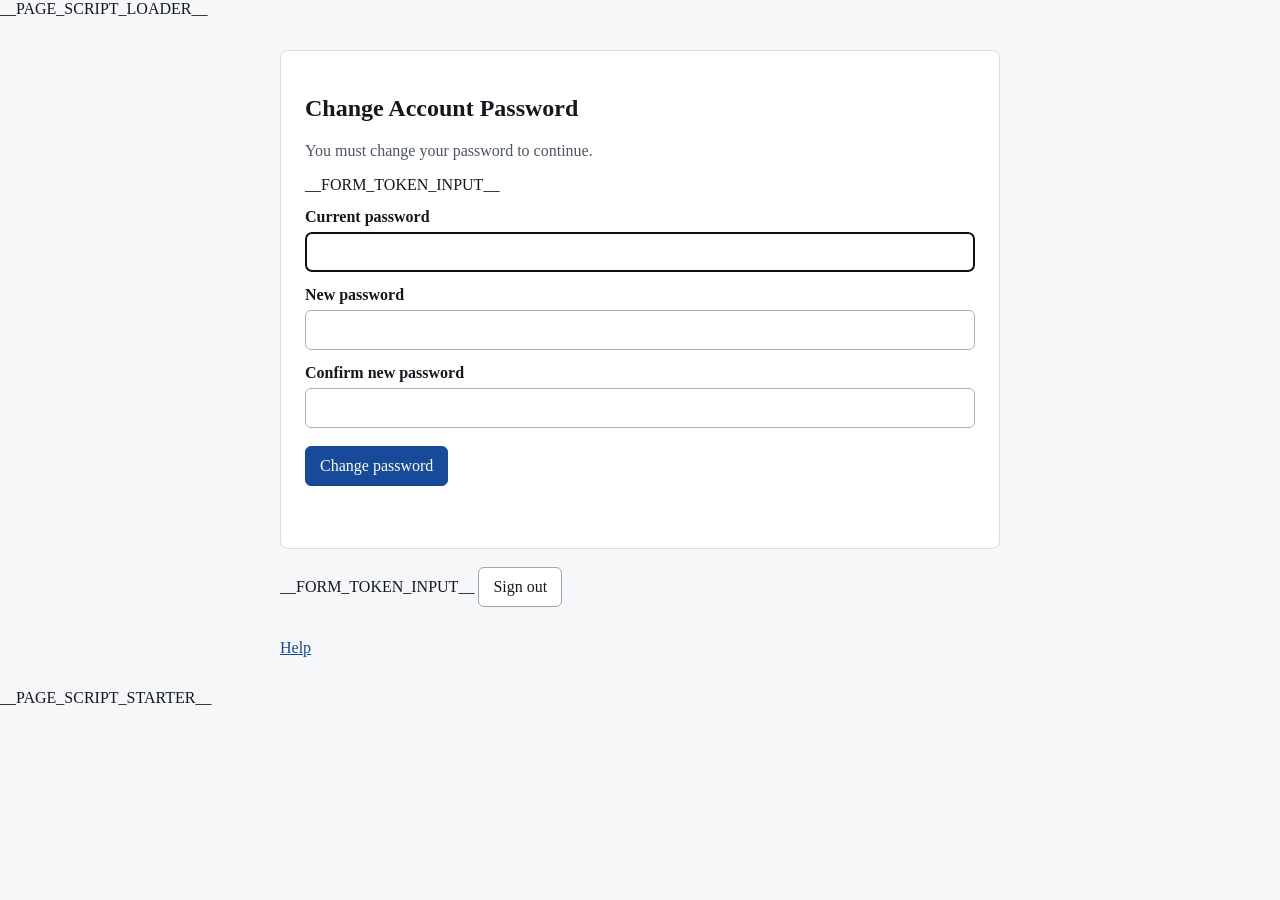
<file: src/nwr-stream-manager/assets/change_password.html>
<!doctype html>
<html lang="en">
<head>
<meta charset="utf-8">
<meta name="viewport" content="width=device-width, initial-scale=1">
<title>Change Account Password</title>
__PAGE_SCRIPT_LOADER__
<style>
__BASE_PAGE_STYLES__
:root { color-scheme: light dark; font-family: system-ui, sans-serif; }
body { margin: 0; background: #f6f7f9; color: #14181f; }
main { max-width: 720px; margin: 0 auto; padding: 32px 24px; }
.panel { background: #fff; border: 1px solid #d8dde6; border-radius: 8px; padding: 24px; }
label { display: grid; gap: 6px; margin: 14px 0; font-weight: 700; }
input { font: inherit; padding: 10px; border: 1px solid #aab2c0; border-radius: 6px; }
.actions { display: flex; gap: 10px; margin-top: 18px; }
.sign-out { margin-top: 18px; }
button { font: inherit; padding: 10px 14px; border: 1px solid #9aa4b2; border-radius: 6px; background: #fff; color: #14181f; cursor: pointer; }
button:disabled { opacity: 0.55; cursor: not-allowed; }
.primary { background: #174a98; color: #fff; border-color: #174a98; }
.message { min-height: 1.5em; margin-top: 14px; font-weight: 700; }
.error { color: #a61b1b; }
.hint { color: #4b5563; }
footer { max-width: 720px; margin: 0 auto; padding: 0 24px 32px; }
footer a { color: #174a98; }
.screen-reader-only { position: absolute; width: 1px; height: 1px; padding: 0; margin: -1px; overflow: hidden; clip: rect(0, 0, 0, 0); white-space: nowrap; border: 0; }
@media (prefers-color-scheme: dark) {
  .error { color: #ff8a8a; }
  body { background: #111827; color: #f9fafb; }
  .panel, button, input { background: #1f2937; color: #f9fafb; border-color: #4b5563; }
  .hint { color: #cbd5e1; }
  footer a { color: #93c5fd; }
}
</style>
</head>
<body>
<main>
  <section class="panel" aria-labelledby="password_title">
    <h1 id="password_title">Change Account Password</h1>
    <p class="hint">You must change your password to continue.</p>
    <form id="password_form" method="post" action="/change-password">
      __FORM_TOKEN_INPUT__
      <label>
        Current password
        <input id="current_password" name="current_password" type="password" autocomplete="current-password" required autofocus>
      </label>
      <label>
        New password
        <input id="new_password" name="new_password" type="password" autocomplete="new-password" required minlength="8">
      </label>
      <label>
        Confirm new password
        <input id="confirm_password" name="confirm_password" type="password" autocomplete="new-password" required minlength="8">
      </label>
      <div class="actions">
        <button id="change_password" class="primary" type="submit">Change password</button>
      </div>
      <div id="password_message" class="message" aria-live="polite"></div>
    </form>
  </section>
  <form id="password_sign_out" class="sign-out" method="post" action="/sign-out">
    __FORM_TOKEN_INPUT__
    <button type="submit">Sign out</button>
  </form>
</main>
<footer>
  <a id="footer_help" href="/help" target="_blank" rel="noopener">Help<span class="screen-reader-only"> (opens in a new tab)</span></a>
</footer>
<script type="text/x-nwr-app">
const passwordPattern = /^[!-~]{8,256}$/;
const currentPassword = document.getElementById("current_password");
const newPassword = document.getElementById("new_password");
const confirmPassword = document.getElementById("confirm_password");
const submit = document.getElementById("change_password");
const message = document.getElementById("password_message");
function validatePasswordForm() {
  submit.disabled = !(currentPassword.value && passwordPattern.test(newPassword.value) && confirmPassword.value);
  if (newPassword.value && !passwordPattern.test(newPassword.value)) {
    message.textContent = "Password must be at least 8 printable non-space characters.";
    message.className = "message error";
  } else {
    message.textContent = "";
    message.className = "message";
  }
}
for (const input of [currentPassword, newPassword, confirmPassword]) {
  input.addEventListener("input", validatePasswordForm);
}
validatePasswordForm();
document.getElementById("password_form").addEventListener("submit", async event => {
  event.preventDefault();
  validatePasswordForm();
  if (submit.disabled) return;
  if (newPassword.value !== confirmPassword.value) {
    message.textContent = "Passwords do not match.";
    message.className = "message error";
    return;
  }
  submit.disabled = true;
  try {
    const response = await fetch("/api/account/password", {
      method: "POST",
      headers: {"Content-Type": "application/json"},
      body: JSON.stringify({
        current_password: currentPassword.value,
        new_password: newPassword.value,
        confirm_password: confirmPassword.value
      })
    });
    const data = await response.json();
    if (!response.ok) throw new Error(data.error || response.statusText);
    window.location.replace("/");
  } catch (error) {
    message.textContent = error.message;
    message.className = "message error";
    validatePasswordForm();
  }
});
</script>
__PAGE_SCRIPT_STARTER__
</body>
</html>
</file>
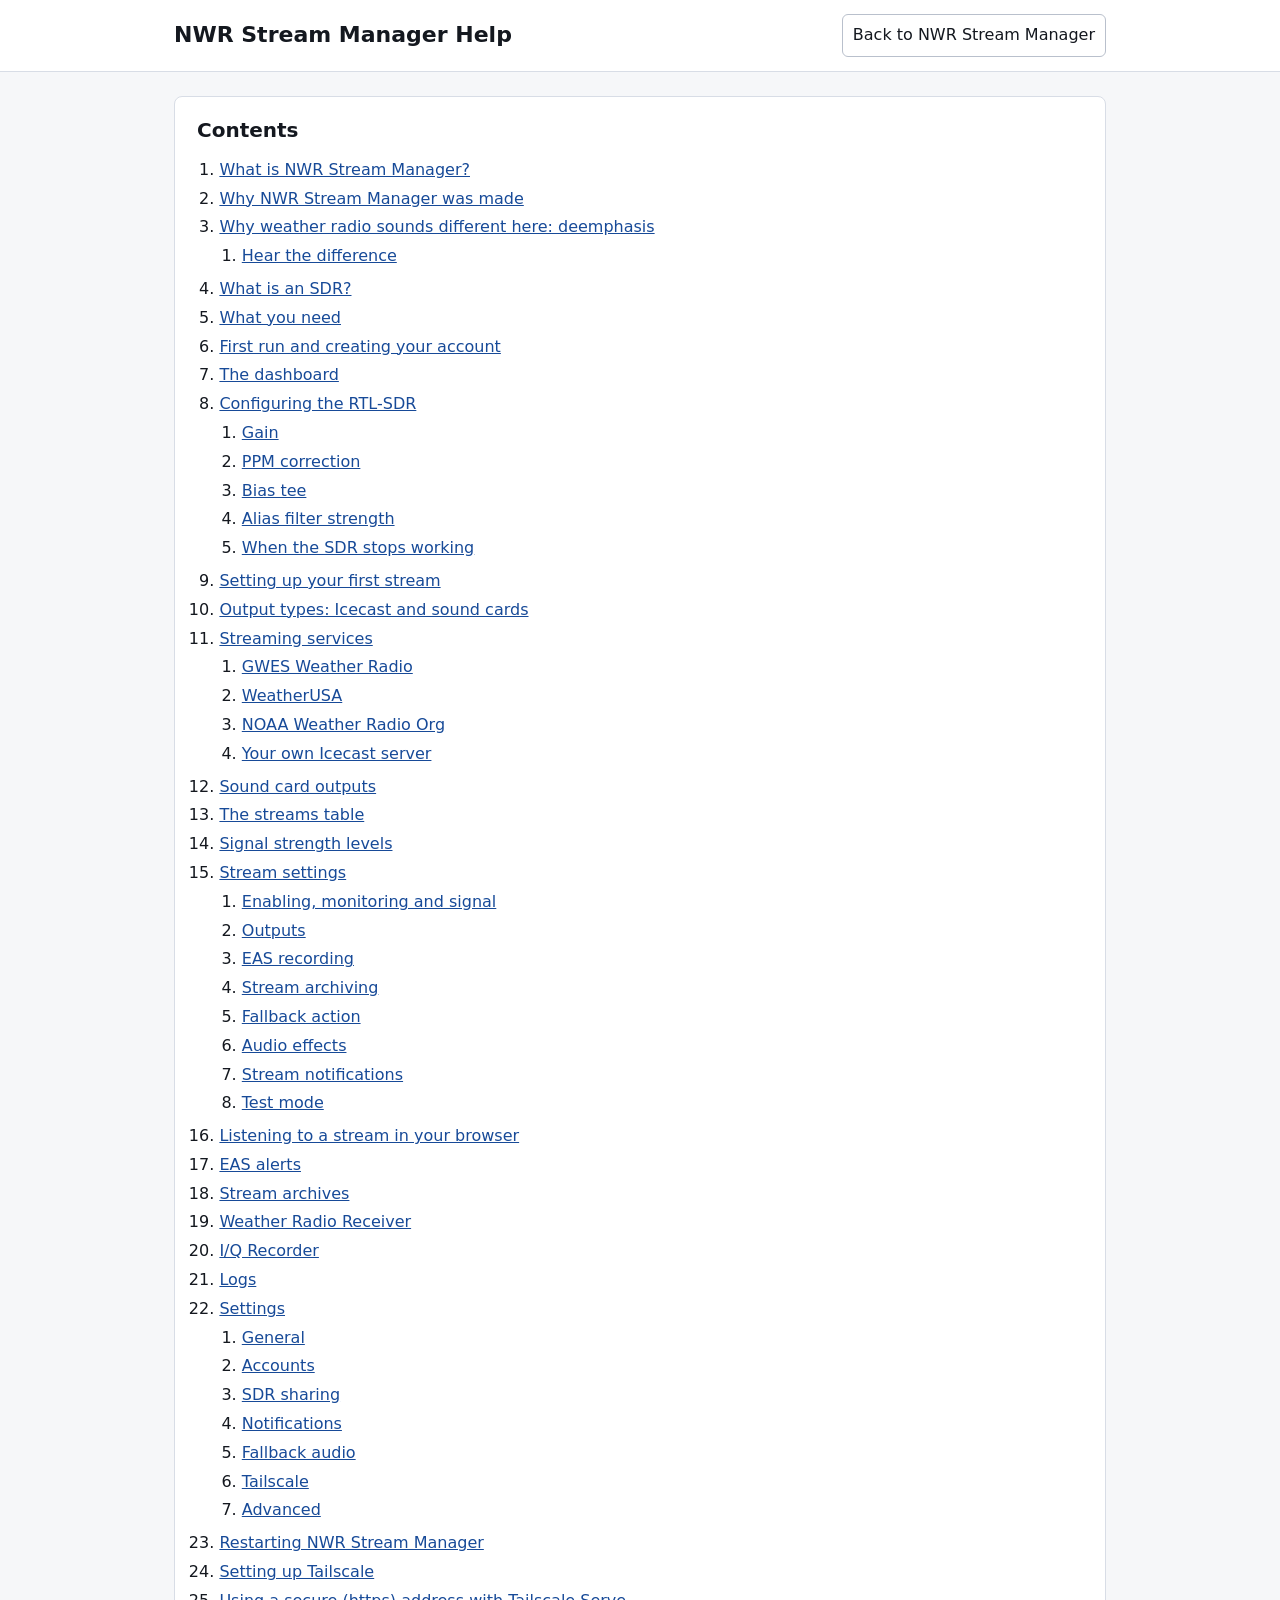
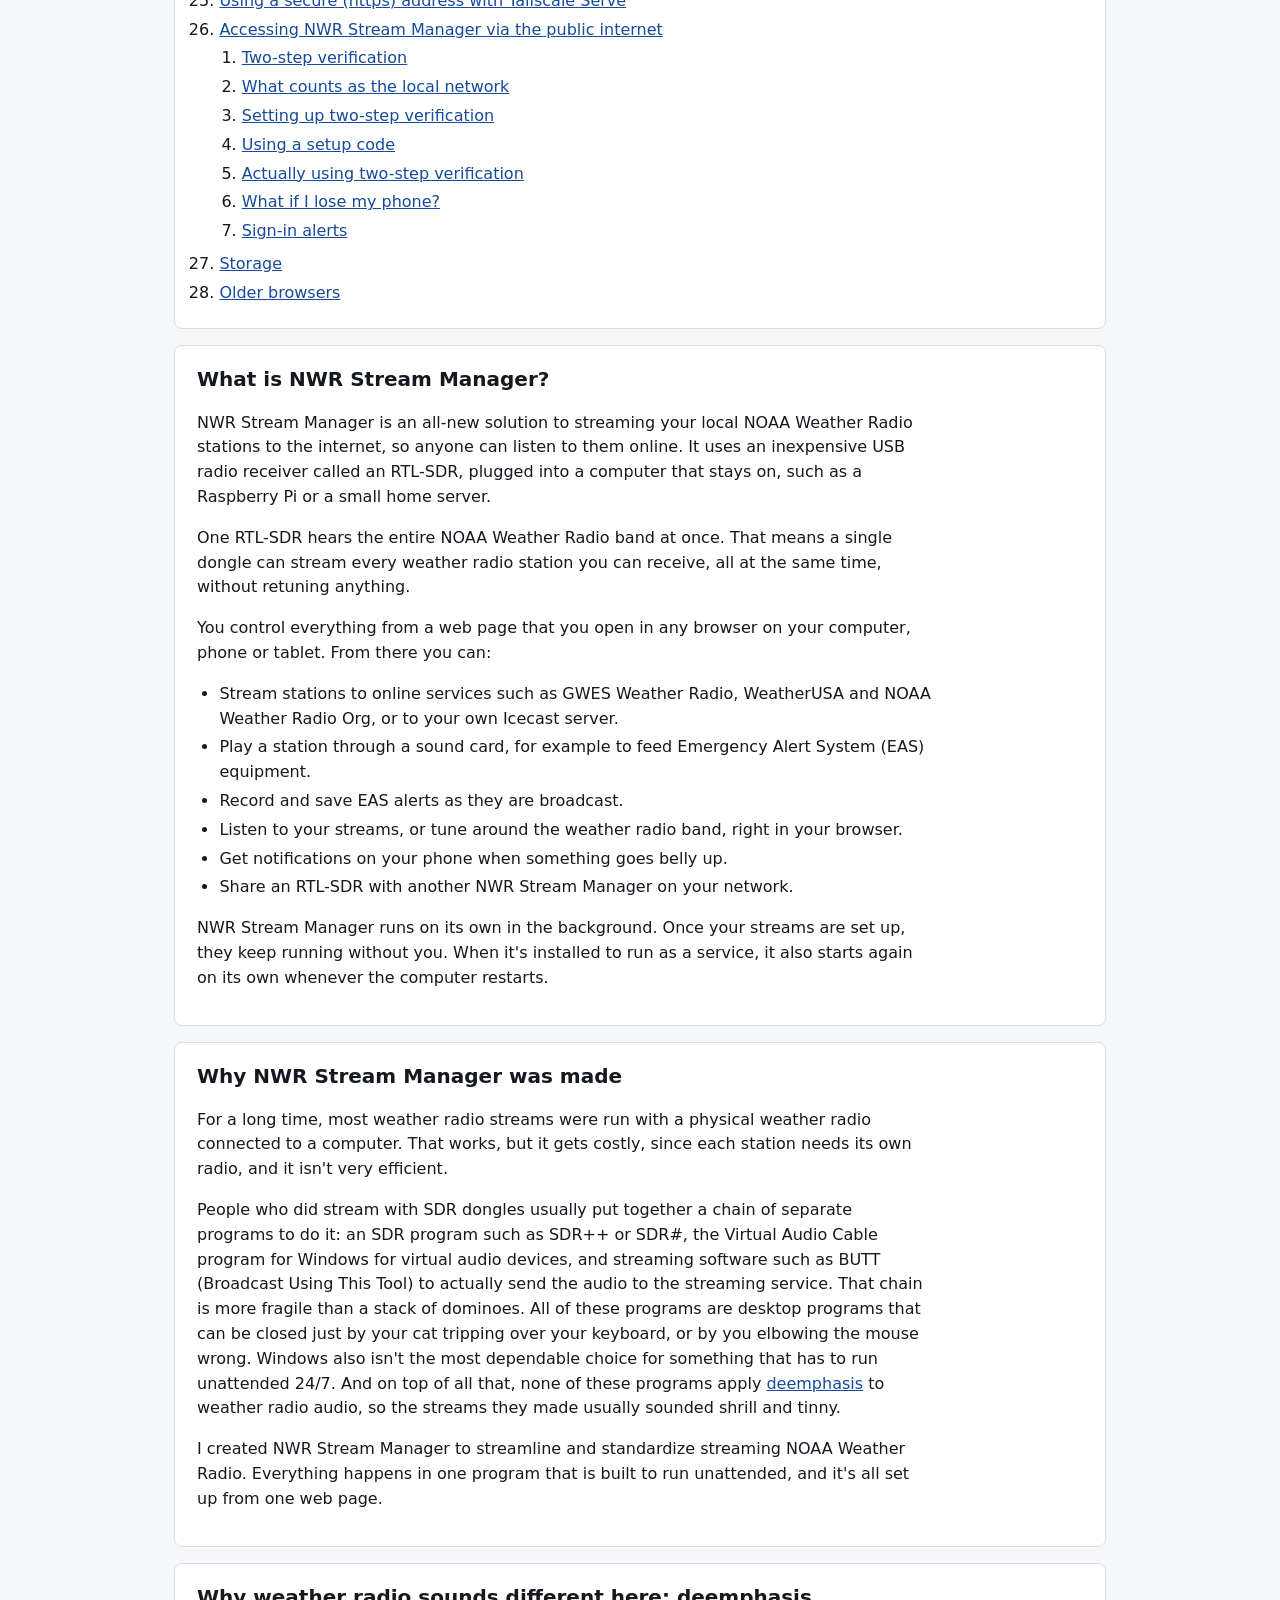
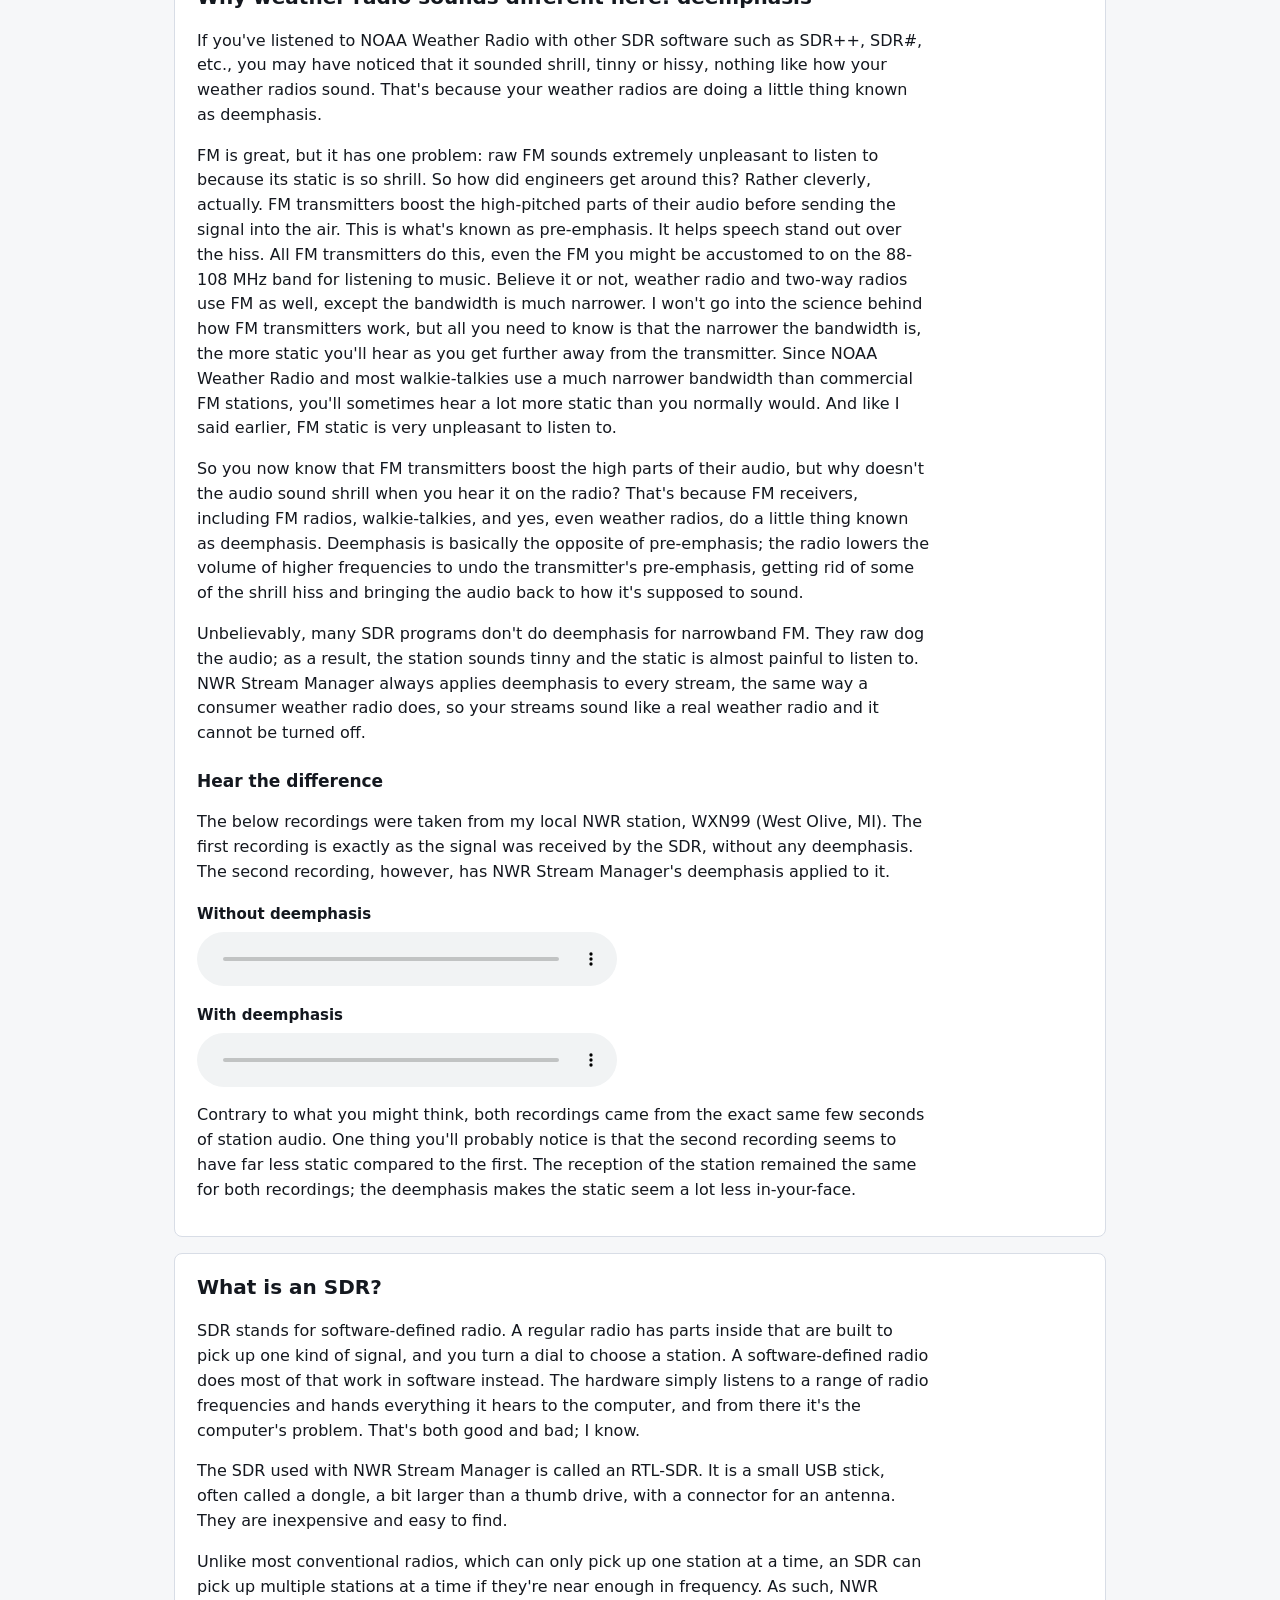
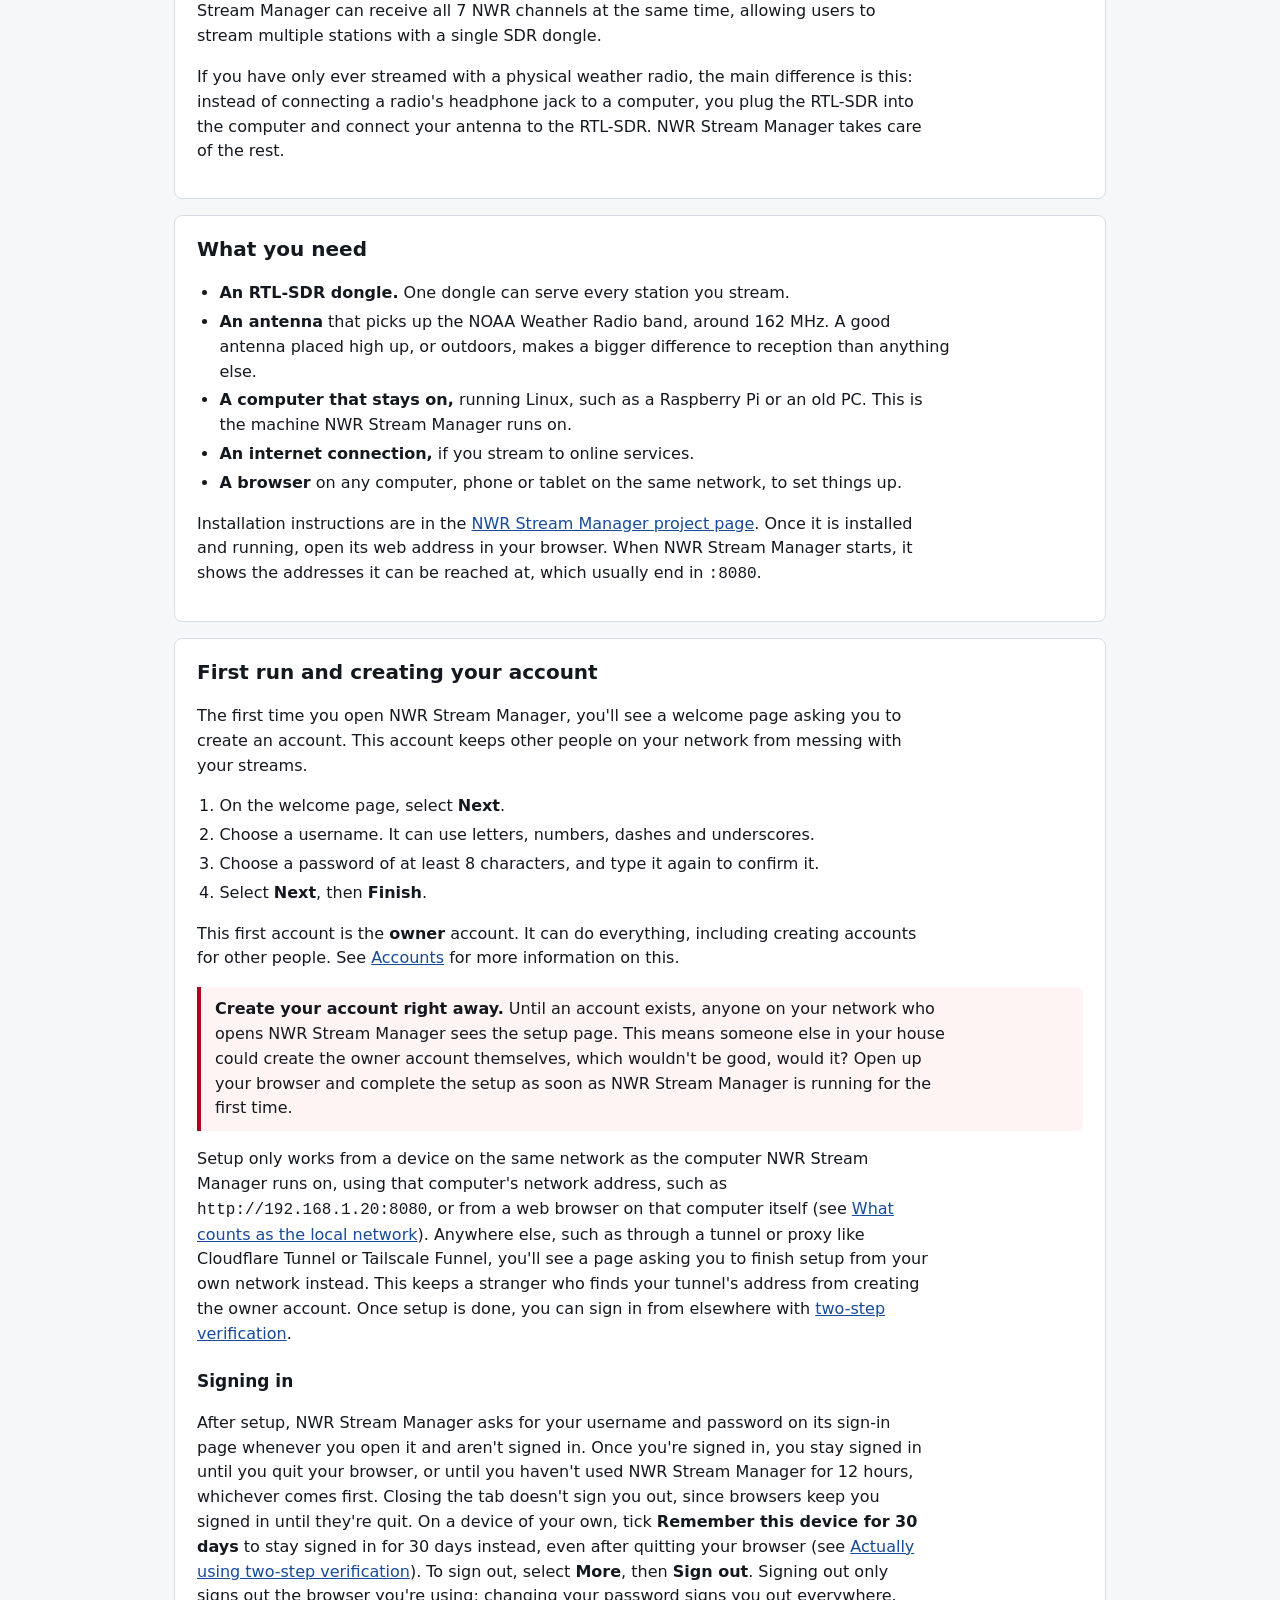
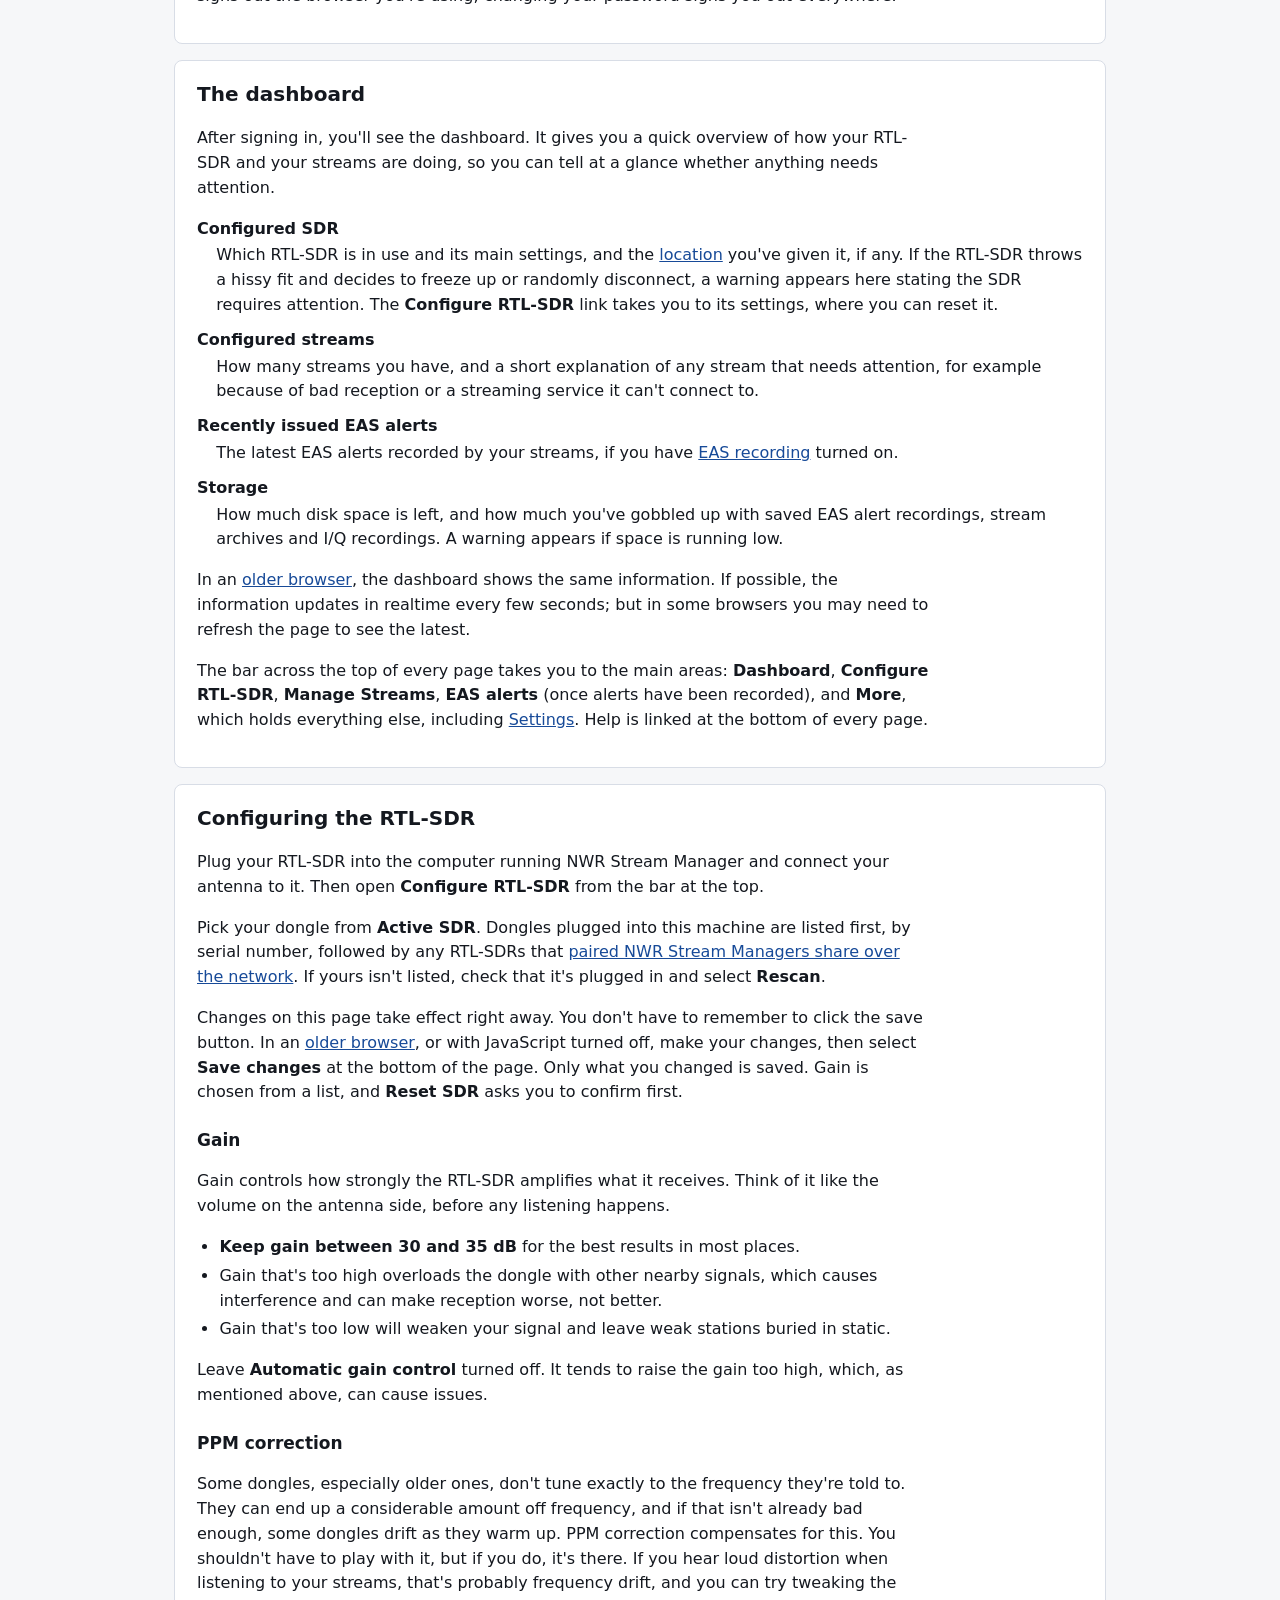
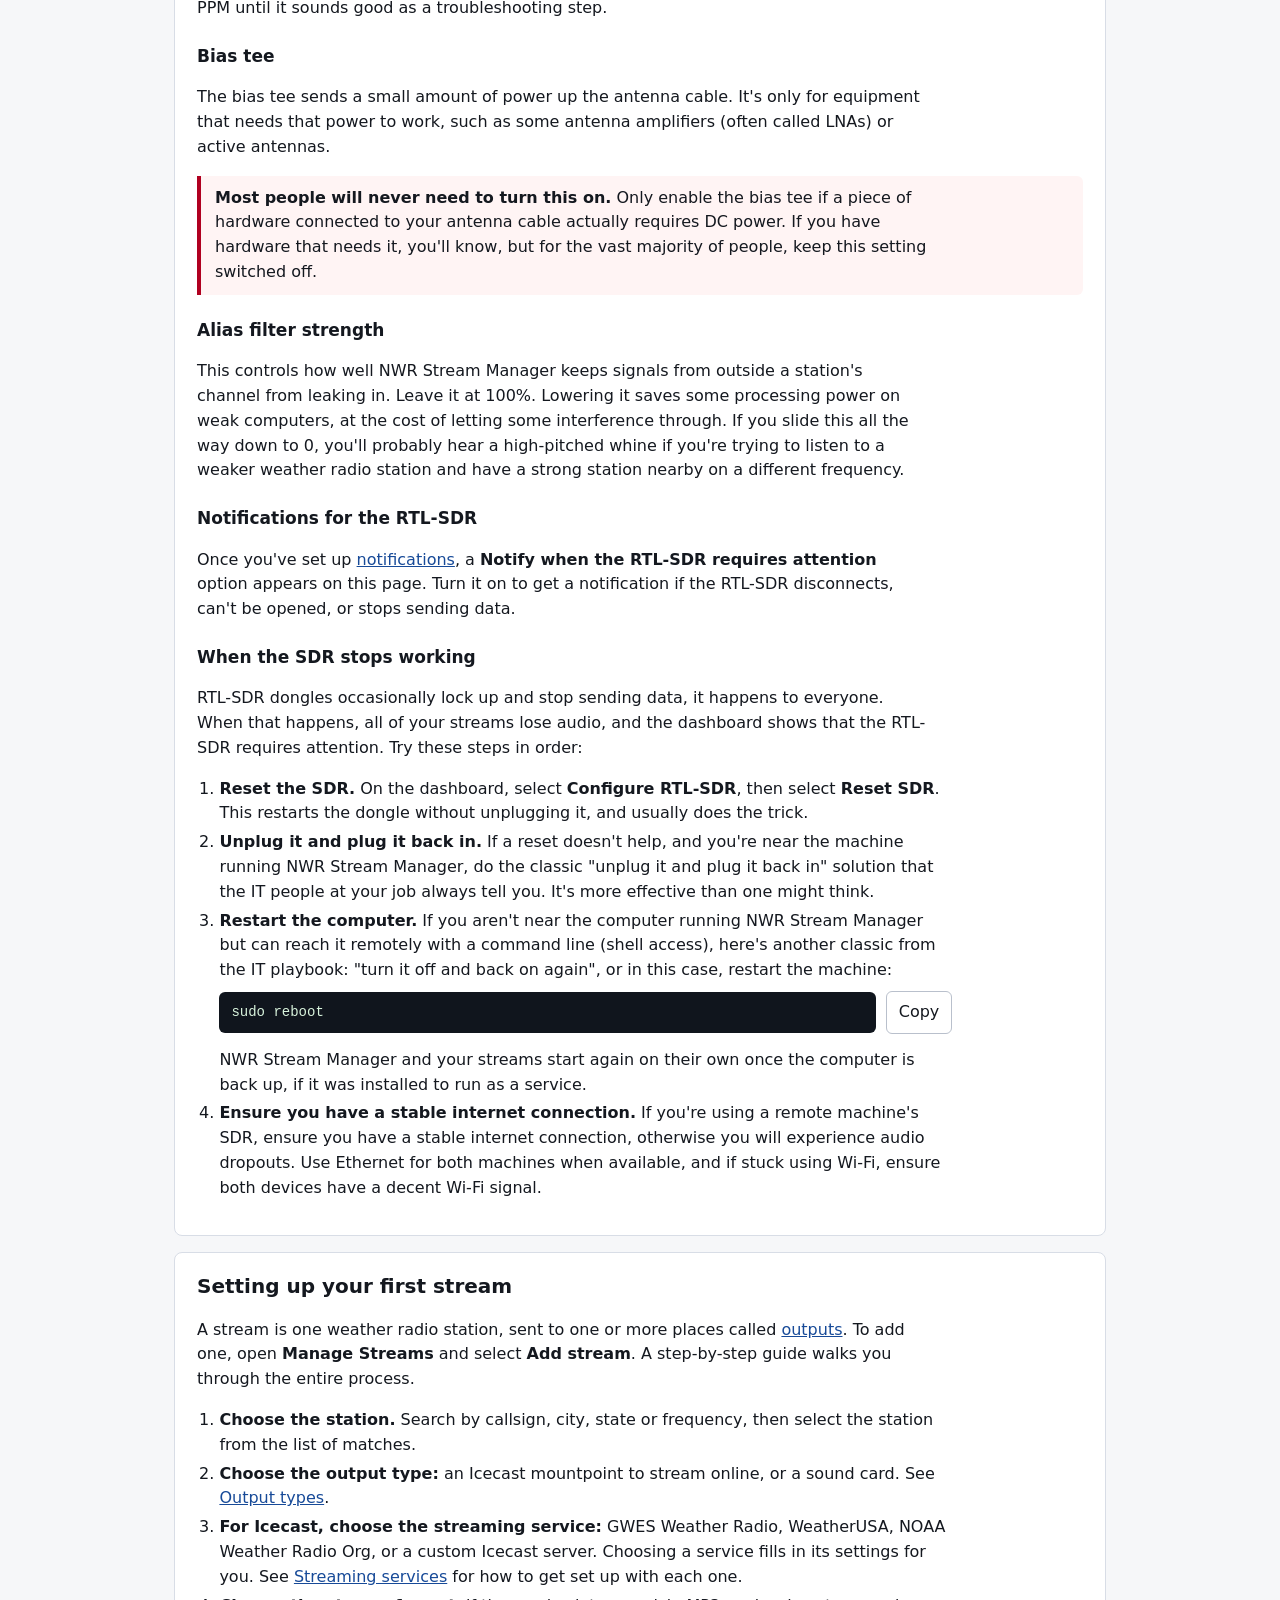
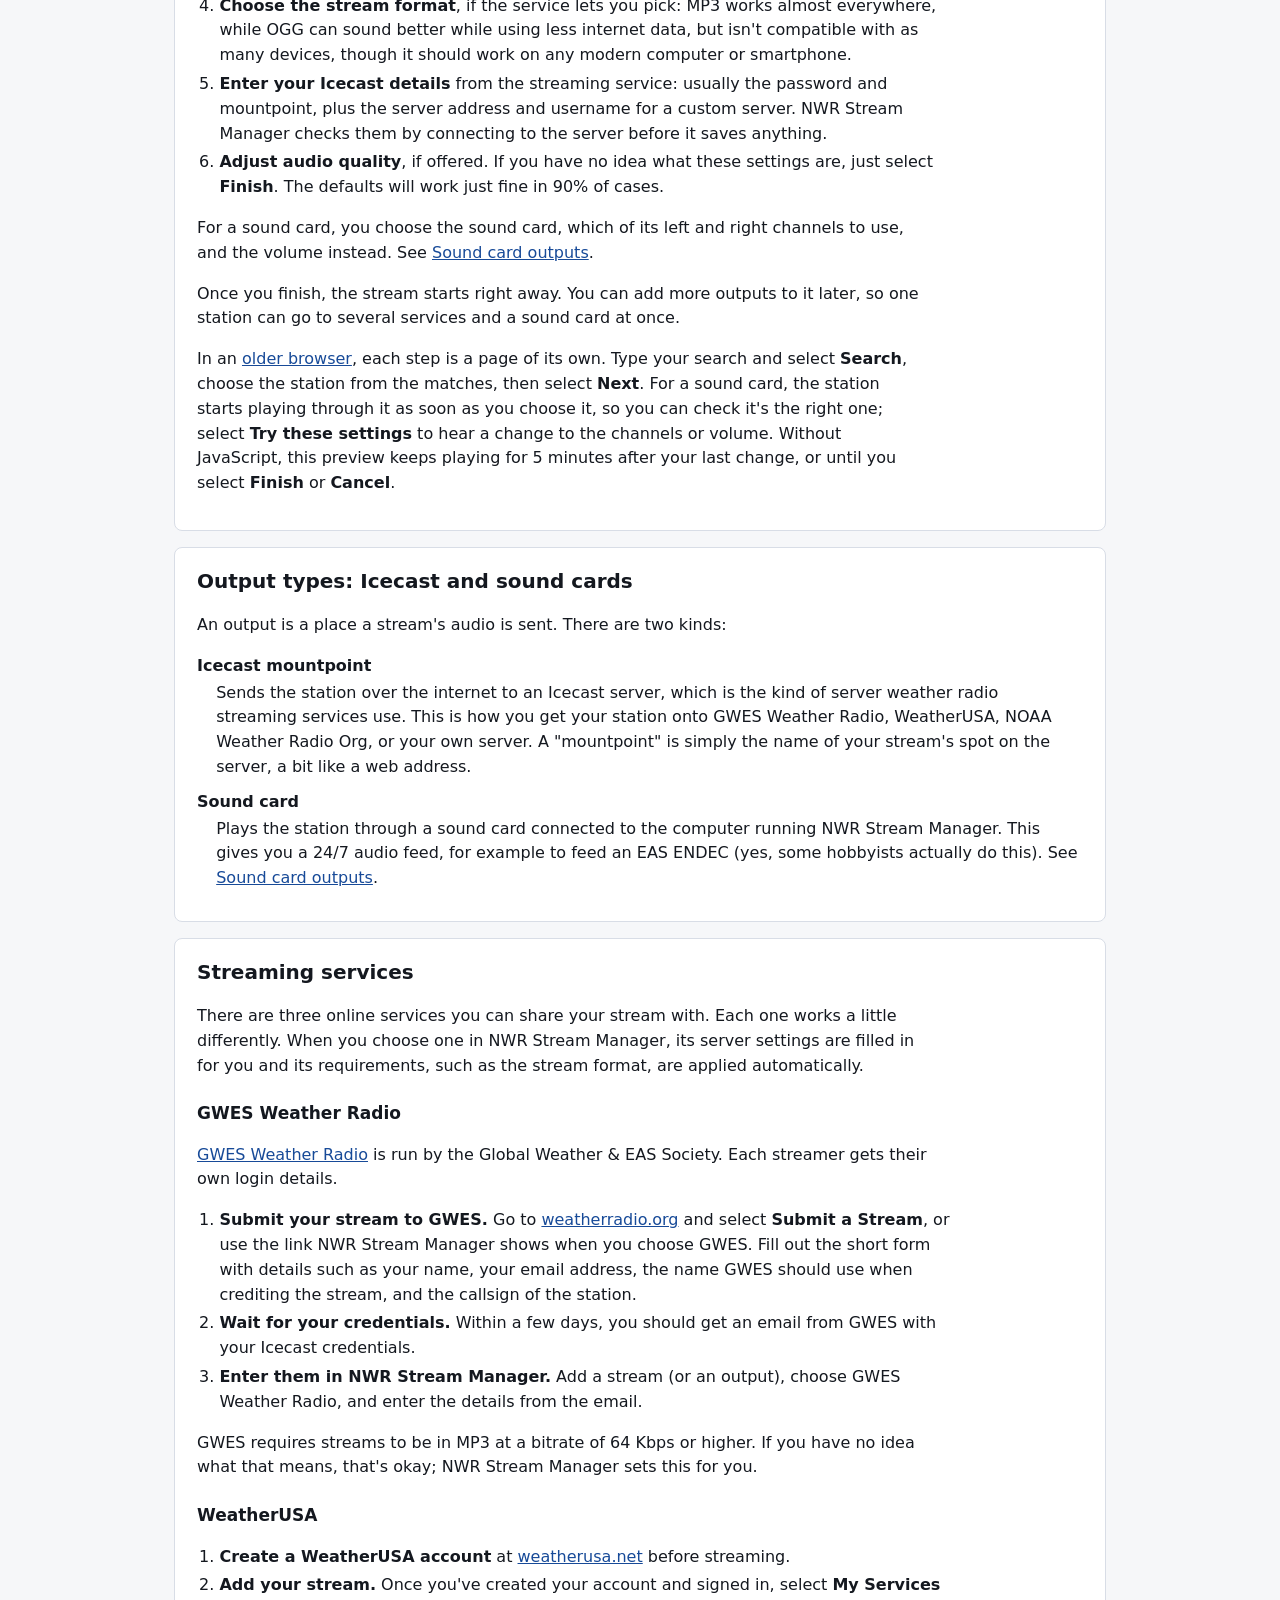
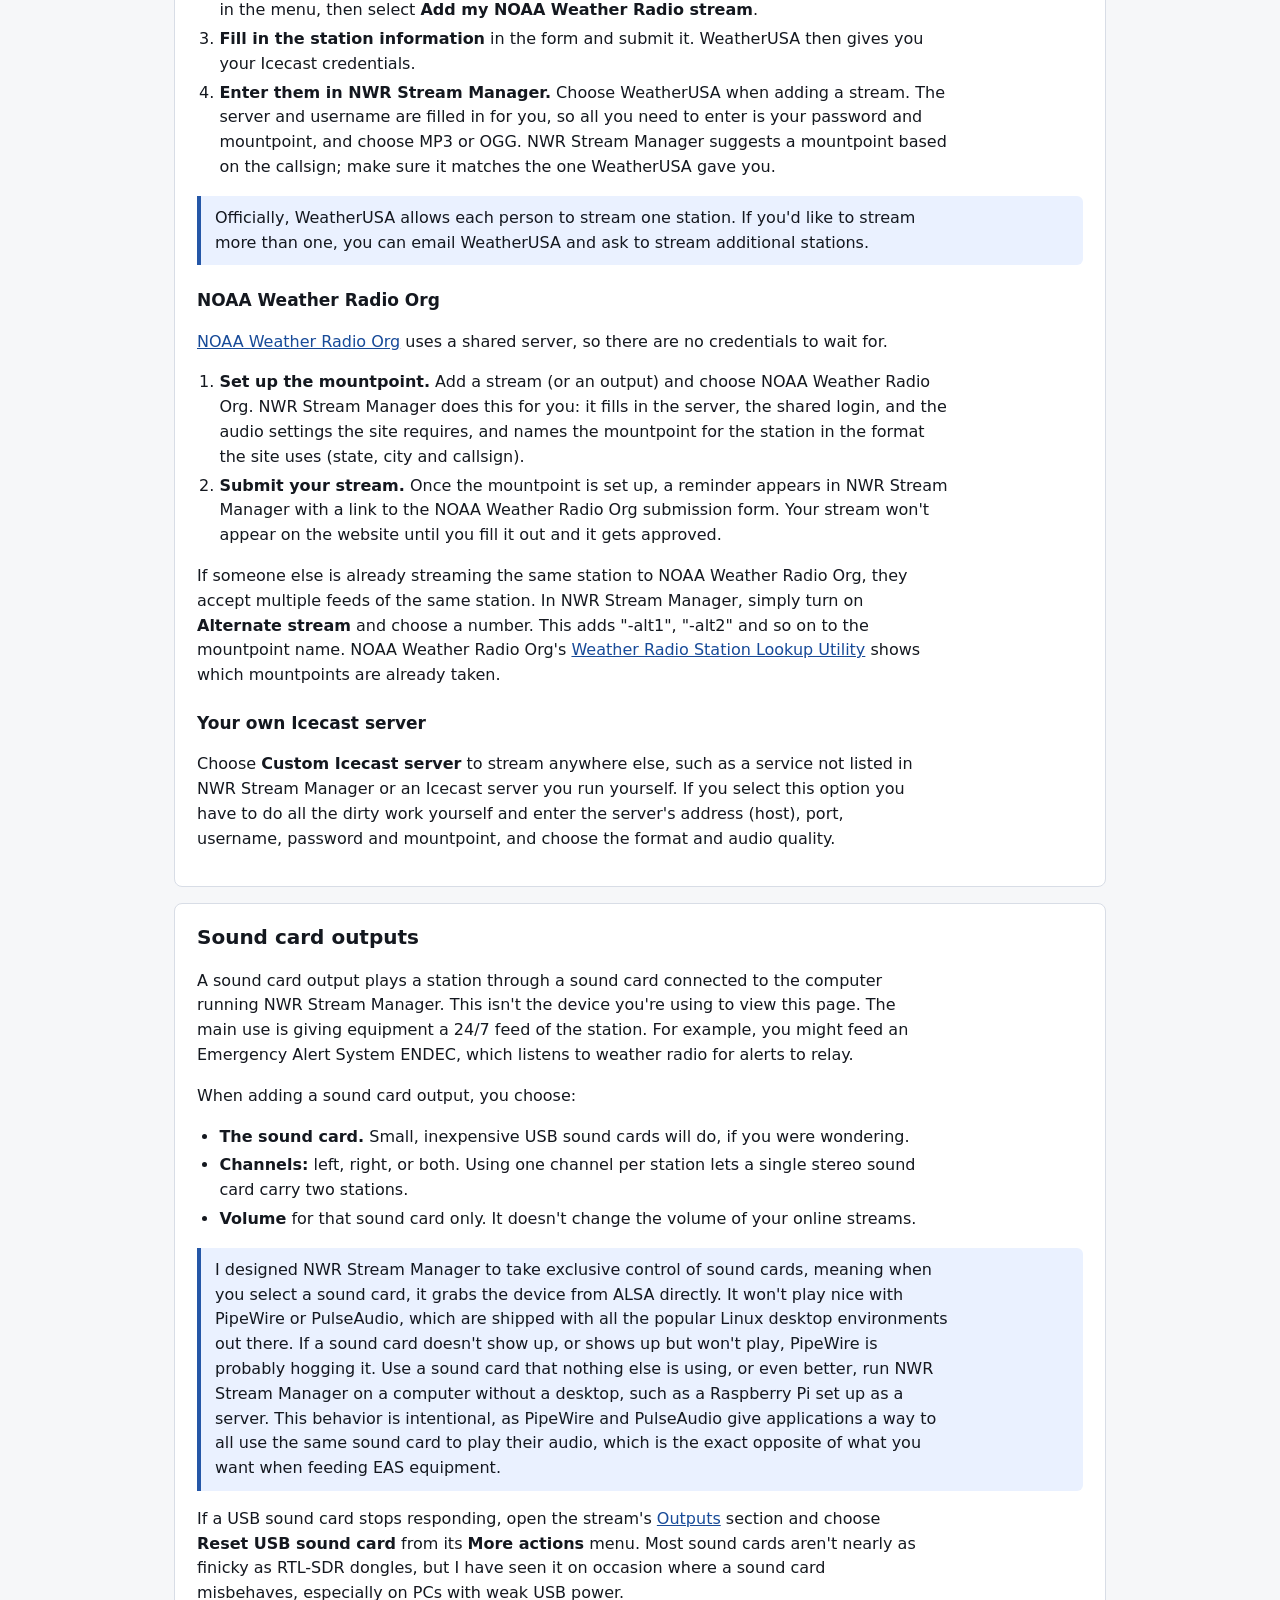
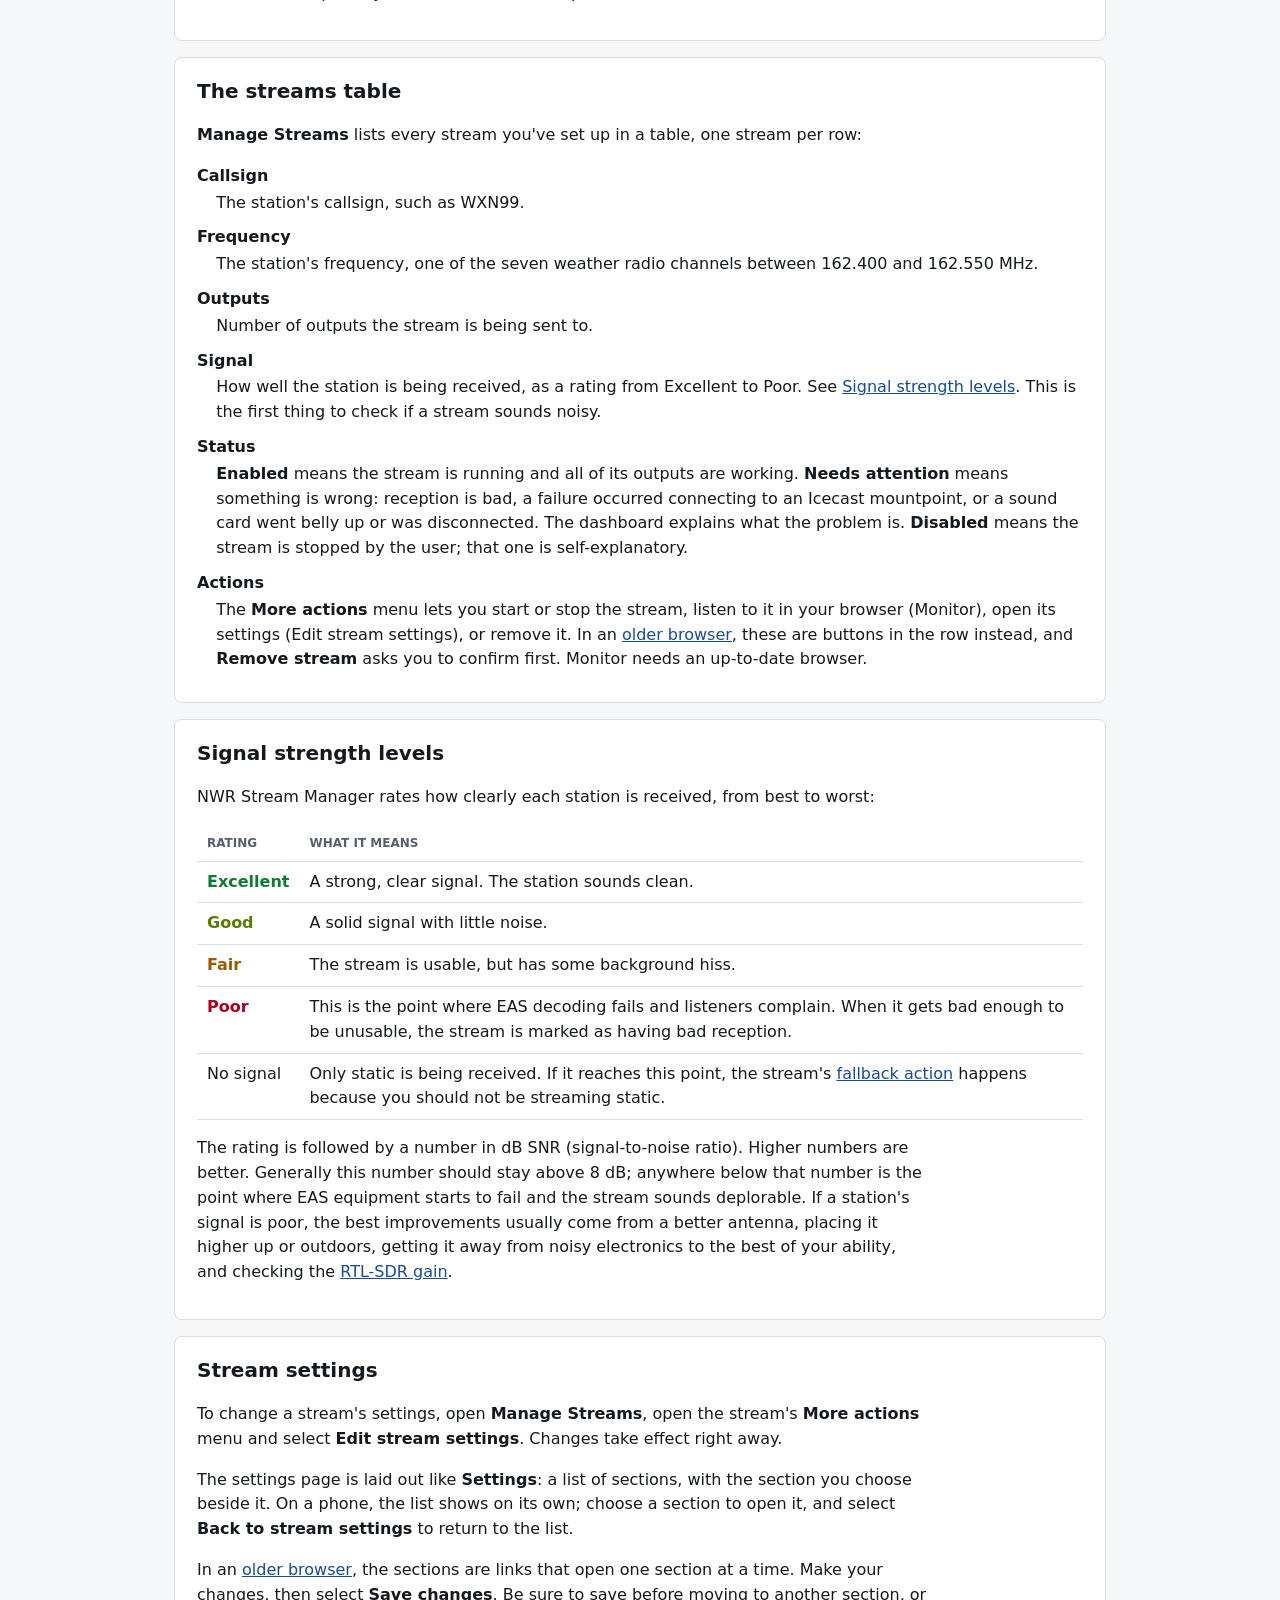
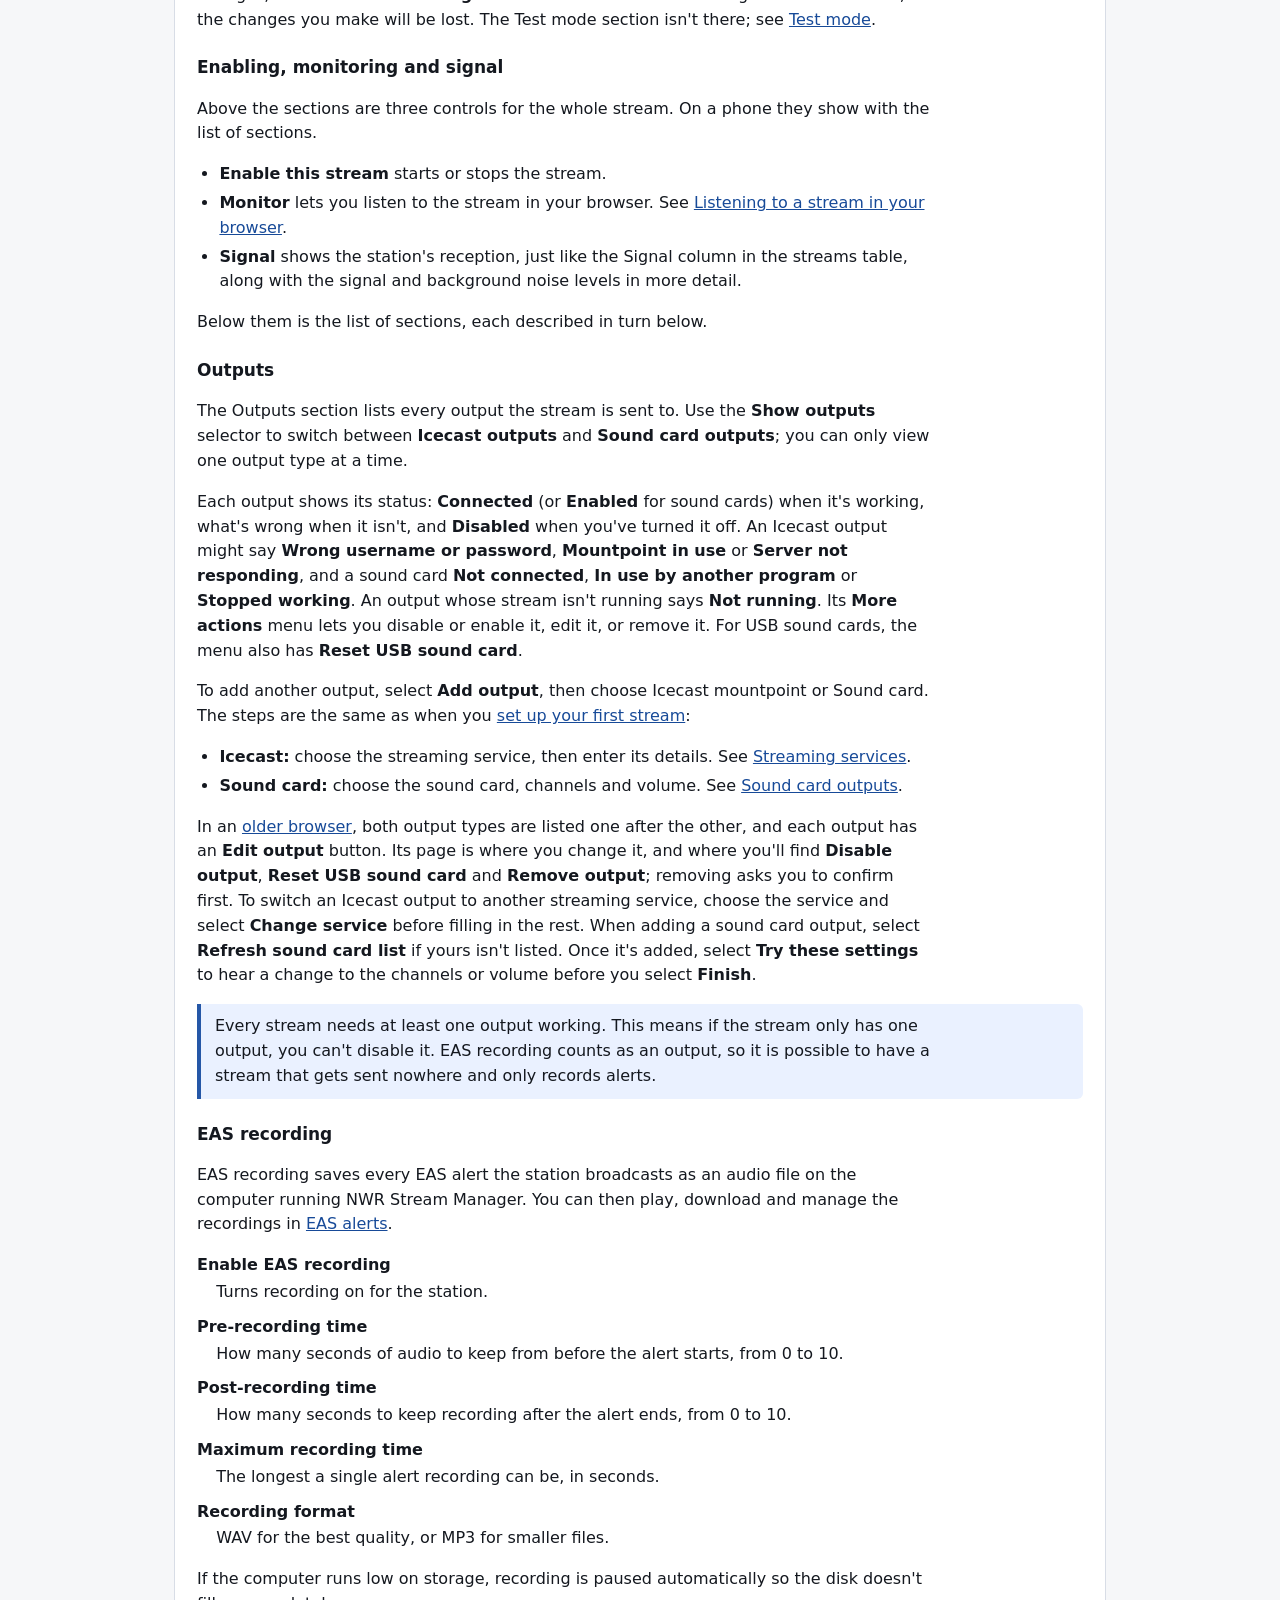
<file: src/nwr-stream-manager/assets/help.html>
<!doctype html>
<html lang="en">
<head>
<meta charset="utf-8">
<meta name="viewport" content="width=device-width, initial-scale=1">
<title>NWR Stream Manager Help</title>
<!--[if lt IE 9]><script>
(function () {
  var names = ["header", "nav", "main", "section", "footer"];
  for (var i = 0; i < names.length; i++) document.createElement(names[i]);
})();
</script><![endif]-->
<style>
header, nav, main, section, footer { display: block; }
[hidden] { display: none; }
:root { color-scheme: light dark; font-family: system-ui, sans-serif; }
*, *::before, *::after { box-sizing: border-box; }
body { margin: 0; background: #f6f7f9; color: #14181f; line-height: 1.55; }
header { background: #fff; border-bottom: 1px solid #d8dde6; }
.topbar { max-width: 980px; margin: 0 auto; padding: 14px 24px; display: flex; flex-wrap: wrap; align-items: center; justify-content: space-between; gap: 16px; }
.topbar h1 { font-size: 22px; margin: 0; }
.topbar a { padding: 8px 10px; border: 1px solid #b9c0cc; border-radius: 6px; background: #fff; color: #14181f; text-decoration: none; }
main { max-width: 980px; margin: 0 auto; padding: 24px; }
section, nav.contents { background: #fff; border: 1px solid #d8dde6; border-radius: 8px; padding: 18px 22px; margin-bottom: 16px; }
h2 { font-size: 20px; margin: 0 0 12px; }
h3 { font-size: 17px; margin: 22px 0 8px; }
h4 { font-size: 15px; margin: 18px 0 6px; }
audio { display: block; width: 100%; max-width: 420px; margin: 6px 0 12px; }
a { color: #174a98; }
p, li { max-width: 72ch; }
ul, ol { padding-left: 1.4em; }
li { margin: 4px 0; }
nav.contents ol { margin: 0; }
nav.contents ol ol { margin: 4px 0 8px; }
dl { margin: 0 0 12px; }
dt { font-weight: 700; margin-top: 10px; }
dd { margin: 2px 0 0 1.2em; }
table { width: 100%; border-collapse: collapse; margin: 8px 0 14px; }
th, td { border-bottom: 1px solid #d8dde6; padding: 8px 10px; text-align: left; vertical-align: top; }
th { color: #526070; font-size: 12px; text-transform: uppercase; }
.note { border-left: 4px solid #2557a7; background: #eaf1ff; padding: 10px 14px; border-radius: 0 6px 6px 0; margin: 12px 0; }
.warning { border-left: 4px solid #b00020; background: #fff4f4; padding: 10px 14px; border-radius: 0 6px 6px 0; margin: 12px 0; }
.note p, .warning p { margin: 0; }
.command { display: flex; flex-wrap: wrap; align-items: center; gap: 10px; margin: 8px 0 14px; }
.command code { flex: 1 1 280px; display: block; padding: 10px 12px; background: #10151d; color: #d8f3dc; border-radius: 6px; font-size: 14px; overflow-x: auto; white-space: pre; }
.command button { font: inherit; padding: 8px 12px; border: 1px solid #b9c0cc; border-radius: 6px; background: #fff; color: #14181f; cursor: pointer; }
code { font-family: ui-monospace, SFMono-Regular, Menlo, Consolas, monospace; }
.signal-excellent { color: #0f7a34; font-weight: 700; }
.signal-good { color: #5a7d00; font-weight: 700; }
.signal-fair { color: #9a5b00; font-weight: 700; }
.signal-poor { color: #b00020; font-weight: 700; }
.screen-reader-only { position: absolute; width: 1px; height: 1px; padding: 0; margin: -1px; overflow: hidden; clip: rect(0, 0, 0, 0); white-space: nowrap; border: 0; }
@media (prefers-color-scheme: dark) {
  body { background: #101318; color: #eef2f7; }
  header, section, nav.contents, .topbar a, .command button { background: #181d24; color: #eef2f7; border-color: #333b48; }
  a { color: #9dc1ff; }
  th, td { border-color: #333b48; }
  th { color: #9aa8ba; }
  .note { background: #16233a; }
  .warning { background: #2a1518; border-color: #ff6b7a; }
  .signal-excellent { color: #5fd27a; }
  .signal-good { color: #b5d65a; }
  .signal-fair { color: #f0b44c; }
  .signal-poor { color: #ff6b7a; }
}
@media (max-width: 680px) {
  .topbar { padding: 14px 16px; }
  main { padding: 16px; }
  section, nav.contents { padding: 16px; }
}
</style>
</head>
<body>
<header>
  <div class="topbar">
    <h1>NWR Stream Manager Help</h1>
    <a href="/">Back to NWR Stream Manager</a>
  </div>
</header>
<main>

<nav class="contents" aria-labelledby="contents-title">
  <h2 id="contents-title">Contents</h2>
  <ol>
    <li><a href="#what-is-nwr-stream-manager">What is NWR Stream Manager?</a></li>
    <li><a href="#why-nwr-stream-manager">Why NWR Stream Manager was made</a></li>
    <li><a href="#deemphasis">Why weather radio sounds different here: deemphasis</a>
      <ol>
        <li><a href="#deemphasis-examples">Hear the difference</a></li>
      </ol>
    </li>
    <li><a href="#what-is-an-sdr">What is an SDR?</a></li>
    <li><a href="#what-you-need">What you need</a></li>
    <li><a href="#first-run">First run and creating your account</a></li>
    <li><a href="#dashboard">The dashboard</a></li>
    <li><a href="#configure-rtl-sdr">Configuring the RTL-SDR</a>
      <ol>
        <li><a href="#gain">Gain</a></li>
        <li><a href="#ppm-correction">PPM correction</a></li>
        <li><a href="#bias-tee">Bias tee</a></li>
        <li><a href="#alias-filter">Alias filter strength</a></li>
        <li><a href="#sdr-troubleshooting">When the SDR stops working</a></li>
      </ol>
    </li>
    <li><a href="#first-stream">Setting up your first stream</a></li>
    <li><a href="#output-types">Output types: Icecast and sound cards</a></li>
    <li><a href="#streaming-services">Streaming services</a>
      <ol>
        <li><a href="#gwes">GWES Weather Radio</a></li>
        <li><a href="#weatherusa">WeatherUSA</a></li>
        <li><a href="#noaa-weather-radio-org">NOAA Weather Radio Org</a></li>
        <li><a href="#custom-icecast">Your own Icecast server</a></li>
      </ol>
    </li>
    <li><a href="#sound-card-outputs">Sound card outputs</a></li>
    <li><a href="#streams-table">The streams table</a></li>
    <li><a href="#signal-strength">Signal strength levels</a></li>
    <li><a href="#stream-settings">Stream settings</a>
      <ol>
        <li><a href="#stream-settings-top">Enabling, monitoring and signal</a></li>
        <li><a href="#outputs-tab">Outputs</a></li>
        <li><a href="#eas-recording">EAS recording</a></li>
        <li><a href="#stream-archiving">Stream archiving</a></li>
        <li><a href="#fallback-action">Fallback action</a></li>
        <li><a href="#audio-effects">Audio effects</a></li>
        <li><a href="#stream-notifications">Stream notifications</a></li>
        <li><a href="#test-mode">Test mode</a></li>
      </ol>
    </li>
    <li><a href="#monitoring">Listening to a stream in your browser</a></li>
    <li><a href="#eas-alerts">EAS alerts</a></li>
    <li><a href="#stream-archives">Stream archives</a></li>
    <li><a href="#weather-radio-receiver">Weather Radio Receiver</a></li>
    <li><a href="#iq-recorder">I/Q Recorder</a></li>
    <li><a href="#logs">Logs</a></li>
    <li><a href="#settings">Settings</a>
      <ol>
        <li><a href="#general">General</a></li>
        <li><a href="#accounts">Accounts</a></li>
        <li><a href="#remote-sdr">SDR sharing</a></li>
        <li><a href="#notifications">Notifications</a></li>
        <li><a href="#fallback-audio">Fallback audio</a></li>
        <li><a href="#tailscale-connect">Tailscale</a></li>
        <li><a href="#advanced">Advanced</a></li>
      </ol>
    </li>
    <li><a href="#restart">Restarting NWR Stream Manager</a></li>
    <li><a href="#tailscale">Setting up Tailscale</a></li>
    <li><a href="#secure-address">Using a secure (https) address with Tailscale Serve</a></li>
    <li><a href="#public-internet">Accessing NWR Stream Manager via the public internet</a>
      <ol>
        <li><a href="#two-step">Two-step verification</a></li>
        <li><a href="#two-step-local">What counts as the local network</a></li>
        <li><a href="#two-step-set-up">Setting up two-step verification</a></li>
        <li><a href="#two-step-setup-code">Using a setup code</a></li>
        <li><a href="#two-step-using">Actually using two-step verification</a></li>
        <li><a href="#two-step-lost">What if I lose my phone?</a></li>
        <li><a href="#sign-in-alerts">Sign-in alerts</a></li>
      </ol>
    </li>
    <li><a href="#storage">Storage</a></li>
    <li><a href="#older-browsers">Older browsers</a></li>
  </ol>
</nav>

<section aria-labelledby="what-is-nwr-stream-manager">
  <h2 id="what-is-nwr-stream-manager">What is NWR Stream Manager?</h2>
  <p>NWR Stream Manager is an all-new solution to streaming your local NOAA Weather Radio stations to the internet, so anyone can listen to them online. It uses an inexpensive USB radio receiver called an RTL-SDR, plugged into a computer that stays on, such as a Raspberry Pi or a small home server.</p>
  <p>One RTL-SDR hears the entire NOAA Weather Radio band at once. That means a single dongle can stream every weather radio station you can receive, all at the same time, without retuning anything.</p>
  <p>You control everything from a web page that you open in any browser on your computer, phone or tablet. From there you can:</p>
  <ul>
    <li>Stream stations to online services such as GWES Weather Radio, WeatherUSA and NOAA Weather Radio Org, or to your own Icecast server.</li>
    <li>Play a station through a sound card, for example to feed Emergency Alert System (EAS) equipment.</li>
    <li>Record and save EAS alerts as they are broadcast.</li>
    <li>Listen to your streams, or tune around the weather radio band, right in your browser.</li>
    <li>Get notifications on your phone when something goes belly up.</li>
    <li>Share an RTL-SDR with another NWR Stream Manager on your network.</li>
  </ul>
  <p>NWR Stream Manager runs on its own in the background. Once your streams are set up, they keep running without you. When it's installed to run as a service, it also starts again on its own whenever the computer restarts.</p>
</section>

<section aria-labelledby="why-nwr-stream-manager">
  <h2 id="why-nwr-stream-manager">Why NWR Stream Manager was made</h2>
  <p>For a long time, most weather radio streams were run with a physical weather radio connected to a computer. That works, but it gets costly, since each station needs its own radio, and it isn't very efficient.</p>
  <p>People who did stream with SDR dongles usually put together a chain of separate programs to do it: an SDR program such as SDR++ or SDR#, the Virtual Audio Cable program for Windows for virtual audio devices, and streaming software such as BUTT (Broadcast Using This Tool) to actually send the audio to the streaming service. That chain is more fragile than a stack of dominoes. All of these programs are desktop programs that can be closed just by your cat tripping over your keyboard, or by you elbowing the mouse wrong. Windows also isn't the most dependable choice for something that has to run unattended 24/7. And on top of all that, none of these programs apply <a href="#deemphasis">deemphasis</a> to weather radio audio, so the streams they made usually sounded shrill and tinny.</p>
  <p>I created NWR Stream Manager to streamline and standardize streaming NOAA Weather Radio. Everything happens in one program that is built to run unattended, and it's all set up from one web page.</p>
</section>

<section aria-labelledby="deemphasis">
  <h2 id="deemphasis">Why weather radio sounds different here: deemphasis</h2>
  <p>If you've listened to NOAA Weather Radio with other SDR software such as SDR++, SDR#, etc., you may have noticed that it sounded shrill, tinny or hissy, nothing like how your weather radios sound. That's because your weather radios are doing a little thing known as deemphasis.</p>
  <p>FM is great, but it has one problem: raw FM sounds extremely unpleasant to listen to because its static is so shrill. So how did engineers get around this? Rather cleverly, actually. FM transmitters boost the high-pitched parts of their audio before sending the signal into the air. This is what's known as pre-emphasis. It helps speech stand out over the hiss. All FM transmitters do this, even the FM you might be accustomed to on the 88-108 MHz band for listening to music. Believe it or not, weather radio and two-way radios use FM as well, except the bandwidth is much narrower. I won't go into the science behind how FM transmitters work, but all you need to know is that the narrower the bandwidth is, the more static you'll hear as you get further away from the transmitter. Since NOAA Weather Radio and most walkie-talkies use a much narrower bandwidth than commercial FM stations, you'll sometimes hear a lot more static than you normally would. And like I said earlier, FM static is very unpleasant to listen to.</p>
  <p>So you now know that FM transmitters boost the high parts of their audio, but why doesn't the audio sound shrill when you hear it on the radio? That's because FM receivers, including FM radios, walkie-talkies, and yes, even weather radios, do a little thing known as deemphasis. Deemphasis is basically the opposite of pre-emphasis; the radio lowers the volume of higher frequencies to undo the transmitter's pre-emphasis, getting rid of some of the shrill hiss and bringing the audio back to how it's supposed to sound.</p>
  <p>Unbelievably, many SDR programs don't do deemphasis for narrowband FM. They raw dog the audio; as a result, the station sounds tinny and the static is almost painful to listen to. NWR Stream Manager always applies deemphasis to every stream, the same way a consumer weather radio does, so your streams sound like a real weather radio and it cannot be turned off.</p>
  <h3 id="deemphasis-examples">Hear the difference</h3>
  <p>The below recordings were taken from my local NWR station, WXN99 (West Olive, MI). The first recording is exactly as the signal was received by the SDR, without any deemphasis. The second recording, however, has NWR Stream Manager's deemphasis applied to it.</p>
  <h4 id="example-without-deemphasis">Without deemphasis</h4>
  <audio controls preload="none" src="/help/without-deemphasis.mp3" aria-labelledby="example-without-deemphasis"></audio>
  <!--[if lt IE 9]><p><a href="/help/without-deemphasis.mp3">Download</a></p><![endif]-->
  <h4 id="example-with-deemphasis">With deemphasis</h4>
  <audio controls preload="none" src="/help/with-deemphasis.mp3" aria-labelledby="example-with-deemphasis"></audio>
  <!--[if lt IE 9]><p><a href="/help/with-deemphasis.mp3">Download</a></p><![endif]-->
  <p>Contrary to what you might think, both recordings came from the exact same few seconds of station audio. One thing you'll probably notice is that the second recording seems to have far less static compared to the first. The reception of the station remained the same for both recordings; the deemphasis makes the static seem a lot less in-your-face.</p>
</section>

<section aria-labelledby="what-is-an-sdr">
  <h2 id="what-is-an-sdr">What is an SDR?</h2>
  <p>SDR stands for software-defined radio. A regular radio has parts inside that are built to pick up one kind of signal, and you turn a dial to choose a station. A software-defined radio does most of that work in software instead. The hardware simply listens to a range of radio frequencies and hands everything it hears to the computer, and from there it's the computer's problem. That's both good and bad; I know.</p>
  <p>The SDR used with NWR Stream Manager is called an RTL-SDR. It is a small USB stick, often called a dongle, a bit larger than a thumb drive, with a connector for an antenna. They are inexpensive and easy to find.</p>
  <p>Unlike most conventional radios, which can only pick up one station at a time, an SDR can pick up multiple stations at a time if they're near enough in frequency. As such, NWR Stream Manager can receive all 7 NWR channels at the same time, allowing users to stream multiple stations with a single SDR dongle.</p>
  <p>If you have only ever streamed with a physical weather radio, the main difference is this: instead of connecting a radio's headphone jack to a computer, you plug the RTL-SDR into the computer and connect your antenna to the RTL-SDR. NWR Stream Manager takes care of the rest.</p>
</section>

<section aria-labelledby="what-you-need">
  <h2 id="what-you-need">What you need</h2>
  <ul>
    <li><strong>An RTL-SDR dongle.</strong> One dongle can serve every station you stream.</li>
    <li><strong>An antenna</strong> that picks up the NOAA Weather Radio band, around 162 MHz. A good antenna placed high up, or outdoors, makes a bigger difference to reception than anything else.</li>
    <li><strong>A computer that stays on,</strong> running Linux, such as a Raspberry Pi or an old PC. This is the machine NWR Stream Manager runs on.</li>
    <li><strong>An internet connection,</strong> if you stream to online services.</li>
    <li><strong>A browser</strong> on any computer, phone or tablet on the same network, to set things up.</li>
  </ul>
  <p>Installation instructions are in the <a href="https://github.com/maxbaykowski/nwr-stream-manager">NWR Stream Manager project page</a>. Once it is installed and running, open its web address in your browser. When NWR Stream Manager starts, it shows the addresses it can be reached at, which usually end in <code>:8080</code>.</p>
</section>

<section aria-labelledby="first-run">
  <h2 id="first-run">First run and creating your account</h2>
  <p>The first time you open NWR Stream Manager, you'll see a welcome page asking you to create an account. This account keeps other people on your network from messing with your streams.</p>
  <ol>
    <li>On the welcome page, select <strong>Next</strong>.</li>
    <li>Choose a username. It can use letters, numbers, dashes and underscores.</li>
    <li>Choose a password of at least 8 characters, and type it again to confirm it.</li>
    <li>Select <strong>Next</strong>, then <strong>Finish</strong>.</li>
  </ol>
  <p>This first account is the <strong>owner</strong> account. It can do everything, including creating accounts for other people. See <a href="#accounts">Accounts</a> for more information on this.</p>
  <div class="warning">
    <p><strong>Create your account right away.</strong> Until an account exists, anyone on your network who opens NWR Stream Manager sees the setup page. This means someone else in your house could create the owner account themselves, which wouldn't be good, would it? Open up your browser and complete the setup as soon as NWR Stream Manager is running for the first time.</p>
  </div>
  <p>Setup only works from a device on the same network as the computer NWR Stream Manager runs on, using that computer's network address, such as <code>http://192.168.1.20:8080</code>, or from a web browser on that computer itself (see <a href="#two-step-local">What counts as the local network</a>). Anywhere else, such as through a tunnel or proxy like Cloudflare Tunnel or Tailscale Funnel, you'll see a page asking you to finish setup from your own network instead. This keeps a stranger who finds your tunnel's address from creating the owner account. Once setup is done, you can sign in from elsewhere with <a href="#two-step">two-step verification</a>.</p>
  <h3 id="signing-in">Signing in</h3>
  <p>After setup, NWR Stream Manager asks for your username and password on its sign-in page whenever you open it and aren't signed in. Once you're signed in, you stay signed in until you quit your browser, or until you haven't used NWR Stream Manager for 12 hours, whichever comes first. Closing the tab doesn't sign you out, since browsers keep you signed in until they're quit. On a device of your own, tick <strong>Remember this device for 30 days</strong> to stay signed in for 30 days instead, even after quitting your browser (see <a href="#two-step-using">Actually using two-step verification</a>). To sign out, select <strong>More</strong>, then <strong>Sign out</strong>. Signing out only signs out the browser you're using; changing your password signs you out everywhere.</p>
</section>

<section aria-labelledby="dashboard">
  <h2 id="dashboard">The dashboard</h2>
  <p>After signing in, you'll see the dashboard. It gives you a quick overview of how your RTL-SDR and your streams are doing, so you can tell at a glance whether anything needs attention.</p>
  <dl>
    <dt>Configured SDR</dt>
    <dd>Which RTL-SDR is in use and its main settings, and the <a href="#general">location</a> you've given it, if any. If the RTL-SDR throws a hissy fit and decides to freeze up or randomly disconnect, a warning appears here stating the SDR requires attention. The <strong>Configure RTL-SDR</strong> link takes you to its settings, where you can reset it.</dd>
    <dt>Configured streams</dt>
    <dd>How many streams you have, and a short explanation of any stream that needs attention, for example because of bad reception or a streaming service it can't connect to.</dd>
    <dt>Recently issued EAS alerts</dt>
    <dd>The latest EAS alerts recorded by your streams, if you have <a href="#eas-recording">EAS recording</a> turned on.</dd>
    <dt>Storage</dt>
    <dd>How much disk space is left, and how much you've gobbled up with saved EAS alert recordings, stream archives and I/Q recordings. A warning appears if space is running low.</dd>
  </dl>
  <p>In an <a href="#older-browsers">older browser</a>, the dashboard shows the same information. If possible, the information updates in realtime every few seconds; but in some browsers you may need to refresh the page to see the latest.</p>
  <p>The bar across the top of every page takes you to the main areas: <strong>Dashboard</strong>, <strong>Configure RTL-SDR</strong>, <strong>Manage Streams</strong>, <strong>EAS alerts</strong> (once alerts have been recorded), and <strong>More</strong>, which holds everything else, including <a href="#settings">Settings</a>. Help is linked at the bottom of every page.</p>
</section>

<section aria-labelledby="configure-rtl-sdr">
  <h2 id="configure-rtl-sdr">Configuring the RTL-SDR</h2>
  <p>Plug your RTL-SDR into the computer running NWR Stream Manager and connect your antenna to it. Then open <strong>Configure RTL-SDR</strong> from the bar at the top.</p>
  <p>Pick your dongle from <strong>Active SDR</strong>. Dongles plugged into this machine are listed first, by serial number, followed by any RTL-SDRs that <a href="#remote-sdr">paired NWR Stream Managers share over the network</a>. If yours isn't listed, check that it's plugged in and select <strong>Rescan</strong>.</p>
  <p>Changes on this page take effect right away. You don't have to remember to click the save button. In an <a href="#older-browsers">older browser</a>, or with JavaScript turned off, make your changes, then select <strong>Save changes</strong> at the bottom of the page. Only what you changed is saved. Gain is chosen from a list, and <strong>Reset SDR</strong> asks you to confirm first.</p>

  <h3 id="gain">Gain</h3>
  <p>Gain controls how strongly the RTL-SDR amplifies what it receives. Think of it like the volume on the antenna side, before any listening happens.</p>
  <ul>
    <li><strong>Keep gain between 30 and 35 dB</strong> for the best results in most places.</li>
    <li>Gain that's too high overloads the dongle with other nearby signals, which causes interference and can make reception worse, not better.</li>
    <li>Gain that's too low will weaken your signal and leave weak stations buried in static.</li>
  </ul>
  <p>Leave <strong>Automatic gain control</strong> turned off. It tends to raise the gain too high, which, as mentioned above, can cause issues.</p>

  <h3 id="ppm-correction">PPM correction</h3>
  <p>Some dongles, especially older ones, don't tune exactly to the frequency they're told to. They can end up a considerable amount off frequency, and if that isn't already bad enough, some dongles drift as they warm up. PPM correction compensates for this. You shouldn't have to play with it, but if you do, it's there. If you hear loud distortion when listening to your streams, that's probably frequency drift, and you can try tweaking the PPM until it sounds good as a troubleshooting step.</p>

  <h3 id="bias-tee">Bias tee</h3>
  <p>The bias tee sends a small amount of power up the antenna cable. It's only for equipment that needs that power to work, such as some antenna amplifiers (often called LNAs) or active antennas.</p>
  <div class="warning">
    <p><strong>Most people will never need to turn this on.</strong> Only enable the bias tee if a piece of hardware connected to your antenna cable actually requires DC power. If you have hardware that needs it, you'll know, but for the vast majority of people, keep this setting switched off.</p>
  </div>

  <h3 id="alias-filter">Alias filter strength</h3>
  <p>This controls how well NWR Stream Manager keeps signals from outside a station's channel from leaking in. Leave it at 100%. Lowering it saves some processing power on weak computers, at the cost of letting some interference through. If you slide this all the way down to 0, you'll probably hear a high-pitched whine if you're trying to listen to a weaker weather radio station and have a strong station nearby on a different frequency.</p>

  <h3 id="sdr-notifications">Notifications for the RTL-SDR</h3>
  <p>Once you've set up <a href="#notifications">notifications</a>, a <strong>Notify when the RTL-SDR requires attention</strong> option appears on this page. Turn it on to get a notification if the RTL-SDR disconnects, can't be opened, or stops sending data.</p>

  <h3 id="sdr-troubleshooting">When the SDR stops working</h3>
  <p>RTL-SDR dongles occasionally lock up and stop sending data, it happens to everyone. When that happens, all of your streams lose audio, and the dashboard shows that the RTL-SDR requires attention. Try these steps in order:</p>
  <ol>
    <li><strong>Reset the SDR.</strong> On the dashboard, select <strong>Configure RTL-SDR</strong>, then select <strong>Reset SDR</strong>. This restarts the dongle without unplugging it, and usually does the trick.</li>
    <li><strong>Unplug it and plug it back in.</strong> If a reset doesn't help, and you're near the machine running NWR Stream Manager, do the classic &quot;unplug it and plug it back in&quot; solution that the IT people at your job always tell you. It's more effective than one might think.</li>
    <li><strong>Restart the computer.</strong> If you aren't near the computer running NWR Stream Manager but can reach it remotely with a command line (shell access), here's another classic from the IT playbook: &quot;turn it off and back on again&quot;, or in this case, restart the machine:
      <div class="command"><code>sudo reboot</code><button type="button" class="copy-button" hidden>Copy</button></div>
      NWR Stream Manager and your streams start again on their own once the computer is back up, if it was installed to run as a service.
    </li>
    <li><strong>Ensure you have a stable internet connection.</strong> If you're using a remote machine's SDR, ensure you have a stable internet connection, otherwise you will experience audio dropouts. Use Ethernet for both machines when available, and if stuck using Wi-Fi, ensure both devices have a decent Wi-Fi signal.</li>
  </ol>
</section>

<section aria-labelledby="first-stream">
  <h2 id="first-stream">Setting up your first stream</h2>
  <p>A stream is one weather radio station, sent to one or more places called <a href="#output-types">outputs</a>. To add one, open <strong>Manage Streams</strong> and select <strong>Add stream</strong>. A step-by-step guide walks you through the entire process.</p>
  <ol>
    <li><strong>Choose the station.</strong> Search by callsign, city, state or frequency, then select the station from the list of matches.</li>
    <li><strong>Choose the output type:</strong> an Icecast mountpoint to stream online, or a sound card. See <a href="#output-types">Output types</a>.</li>
    <li><strong>For Icecast, choose the streaming service:</strong> GWES Weather Radio, WeatherUSA, NOAA Weather Radio Org, or a custom Icecast server. Choosing a service fills in its settings for you. See <a href="#streaming-services">Streaming services</a> for how to get set up with each one.</li>
    <li><strong>Choose the stream format</strong>, if the service lets you pick: MP3 works almost everywhere, while OGG can sound better while using less internet data, but isn't compatible with as many devices, though it should work on any modern computer or smartphone.</li>
    <li><strong>Enter your Icecast details</strong> from the streaming service: usually the password and mountpoint, plus the server address and username for a custom server. NWR Stream Manager checks them by connecting to the server before it saves anything.</li>
    <li><strong>Adjust audio quality</strong>, if offered. If you have no idea what these settings are, just select <strong>Finish</strong>. The defaults will work just fine in 90% of cases.</li>
  </ol>
  <p>For a sound card, you choose the sound card, which of its left and right channels to use, and the volume instead. See <a href="#sound-card-outputs">Sound card outputs</a>.</p>
  <p>Once you finish, the stream starts right away. You can add more outputs to it later, so one station can go to several services and a sound card at once.</p>
  <p>In an <a href="#older-browsers">older browser</a>, each step is a page of its own. Type your search and select <strong>Search</strong>, choose the station from the matches, then select <strong>Next</strong>. For a sound card, the station starts playing through it as soon as you choose it, so you can check it's the right one; select <strong>Try these settings</strong> to hear a change to the channels or volume. Without JavaScript, this preview keeps playing for 5 minutes after your last change, or until you select <strong>Finish</strong> or <strong>Cancel</strong>.</p>
</section>

<section aria-labelledby="output-types">
  <h2 id="output-types">Output types: Icecast and sound cards</h2>
  <p>An output is a place a stream's audio is sent. There are two kinds:</p>
  <dl>
    <dt>Icecast mountpoint</dt>
    <dd>Sends the station over the internet to an Icecast server, which is the kind of server weather radio streaming services use. This is how you get your station onto GWES Weather Radio, WeatherUSA, NOAA Weather Radio Org, or your own server. A "mountpoint" is simply the name of your stream's spot on the server, a bit like a web address.</dd>
    <dt>Sound card</dt>
    <dd>Plays the station through a sound card connected to the computer running NWR Stream Manager. This gives you a 24/7 audio feed, for example to feed an EAS ENDEC (yes, some hobbyists actually do this). See <a href="#sound-card-outputs">Sound card outputs</a>.</dd>
  </dl>
</section>

<section aria-labelledby="streaming-services">
  <h2 id="streaming-services">Streaming services</h2>
  <p>There are three online services you can share your stream with. Each one works a little differently. When you choose one in NWR Stream Manager, its server settings are filled in for you and its requirements, such as the stream format, are applied automatically.</p>

  <h3 id="gwes">GWES Weather Radio</h3>
  <p><a href="https://weatherradio.org/">GWES Weather Radio</a> is run by the Global Weather &amp; EAS Society. Each streamer gets their own login details.</p>
  <ol>
    <li><strong>Submit your stream to GWES.</strong> Go to <a href="https://weatherradio.org/">weatherradio.org</a> and select <strong>Submit a Stream</strong>, or use the link NWR Stream Manager shows when you choose GWES. Fill out the short form with details such as your name, your email address, the name GWES should use when crediting the stream, and the callsign of the station.</li>
    <li><strong>Wait for your credentials.</strong> Within a few days, you should get an email from GWES with your Icecast credentials.</li>
    <li><strong>Enter them in NWR Stream Manager.</strong> Add a stream (or an output), choose GWES Weather Radio, and enter the details from the email.</li>
  </ol>
  <p>GWES requires streams to be in MP3 at a bitrate of 64 Kbps or higher. If you have no idea what that means, that's okay; NWR Stream Manager sets this for you.</p>

  <h3 id="weatherusa">WeatherUSA</h3>
  <ol>
    <li><strong>Create a WeatherUSA account</strong> at <a href="https://www.weatherusa.net/members/new">weatherusa.net</a> before streaming.</li>
    <li><strong>Add your stream.</strong> Once you've created your account and signed in, select <strong>My Services</strong> in the menu, then select <strong>Add my NOAA Weather Radio stream</strong>.</li>
    <li><strong>Fill in the station information</strong> in the form and submit it. WeatherUSA then gives you your Icecast credentials.</li>
    <li><strong>Enter them in NWR Stream Manager.</strong> Choose WeatherUSA when adding a stream. The server and username are filled in for you, so all you need to enter is your password and mountpoint, and choose MP3 or OGG. NWR Stream Manager suggests a mountpoint based on the callsign; make sure it matches the one WeatherUSA gave you.</li>
  </ol>
  <div class="note">
    <p>Officially, WeatherUSA allows each person to stream one station. If you'd like to stream more than one, you can email WeatherUSA and ask to stream additional stations.</p>
  </div>

  <h3 id="noaa-weather-radio-org">NOAA Weather Radio Org</h3>
  <p><a href="https://noaaweatherradio.org/">NOAA Weather Radio Org</a> uses a shared server, so there are no credentials to wait for.</p>
  <ol>
    <li><strong>Set up the mountpoint.</strong> Add a stream (or an output) and choose NOAA Weather Radio Org. NWR Stream Manager does this for you: it fills in the server, the shared login, and the audio settings the site requires, and names the mountpoint for the station in the format the site uses (state, city and callsign).</li>
    <li><strong>Submit your stream.</strong> Once the mountpoint is set up, a reminder appears in NWR Stream Manager with a link to the NOAA Weather Radio Org submission form. Your stream won't appear on the website until you fill it out and it gets approved.</li>
  </ol>
  <p>If someone else is already streaming the same station to NOAA Weather Radio Org, they accept multiple feeds of the same station. In NWR Stream Manager, simply turn on <strong>Alternate stream</strong> and choose a number. This adds "-alt1", "-alt2" and so on to the mountpoint name. NOAA Weather Radio Org's <a href="https://noaaweatherradio.org/N2radio-finder.php">Weather Radio Station Lookup Utility</a> shows which mountpoints are already taken.</p>

  <h3 id="custom-icecast">Your own Icecast server</h3>
  <p>Choose <strong>Custom Icecast server</strong> to stream anywhere else, such as a service not listed in NWR Stream Manager or an Icecast server you run yourself. If you select this option you have to do all the dirty work yourself and enter the server's address (host), port, username, password and mountpoint, and choose the format and audio quality.</p>
</section>

<section aria-labelledby="sound-card-outputs">
  <h2 id="sound-card-outputs">Sound card outputs</h2>
  <p>A sound card output plays a station through a sound card connected to the computer running NWR Stream Manager. This isn't the device you're using to view this page. The main use is giving equipment a 24/7 feed of the station. For example, you might feed an Emergency Alert System ENDEC, which listens to weather radio for alerts to relay.</p>
  <p>When adding a sound card output, you choose:</p>
  <ul>
    <li><strong>The sound card.</strong> Small, inexpensive USB sound cards will do, if you were wondering.</li>
    <li><strong>Channels:</strong> left, right, or both. Using one channel per station lets a single stereo sound card carry two stations.</li>
    <li><strong>Volume</strong> for that sound card only. It doesn't change the volume of your online streams.</li>
  </ul>
  <div class="note">
    <p>I designed NWR Stream Manager to take exclusive control of sound cards, meaning when you select a sound card, it grabs the device from ALSA directly. It won't play nice with PipeWire or PulseAudio, which are shipped with all the popular Linux desktop environments out there. If a sound card doesn't show up, or shows up but won't play, PipeWire is probably hogging it. Use a sound card that nothing else is using, or even better, run NWR Stream Manager on a computer without a desktop, such as a Raspberry Pi set up as a server. This behavior is intentional, as PipeWire and PulseAudio give applications a way to all use the same sound card to play their audio, which is the exact opposite of what you want when feeding EAS equipment.</p>
  </div>
  <p>If a USB sound card stops responding, open the stream's <a href="#outputs-tab">Outputs</a> section and choose <strong>Reset USB sound card</strong> from its <strong>More actions</strong> menu. Most sound cards aren't nearly as finicky as RTL-SDR dongles, but I have seen it on occasion where a sound card misbehaves, especially on PCs with weak USB power.</p>
</section>

<section aria-labelledby="streams-table">
  <h2 id="streams-table">The streams table</h2>
  <p><strong>Manage Streams</strong> lists every stream you've set up in a table, one stream per row:</p>
  <dl>
    <dt>Callsign</dt>
    <dd>The station's callsign, such as WXN99.</dd>
    <dt>Frequency</dt>
    <dd>The station's frequency, one of the seven weather radio channels between 162.400 and 162.550 MHz.</dd>
    <dt>Outputs</dt>
    <dd>Number of outputs the stream is being sent to.</dd>
    <dt>Signal</dt>
    <dd>How well the station is being received, as a rating from Excellent to Poor. See <a href="#signal-strength">Signal strength levels</a>. This is the first thing to check if a stream sounds noisy.</dd>
    <dt>Status</dt>
    <dd>
      <strong>Enabled</strong> means the stream is running and all of its outputs are working.
      <strong>Needs attention</strong> means something is wrong: reception is bad, a failure occurred connecting to an Icecast mountpoint, or a sound card went belly up or was disconnected. The dashboard explains what the problem is.
      <strong>Disabled</strong> means the stream is stopped by the user; that one is self-explanatory.
    </dd>
    <dt>Actions</dt>
    <dd>The <strong>More actions</strong> menu lets you start or stop the stream, listen to it in your browser (Monitor), open its settings (Edit stream settings), or remove it. In an <a href="#older-browsers">older browser</a>, these are buttons in the row instead, and <strong>Remove stream</strong> asks you to confirm first. Monitor needs an up-to-date browser.</dd>
  </dl>
</section>

<section aria-labelledby="signal-strength">
  <h2 id="signal-strength">Signal strength levels</h2>
  <p>NWR Stream Manager rates how clearly each station is received, from best to worst:</p>
  <table>
    <thead>
      <tr><th scope="col">Rating</th><th scope="col">What it means</th></tr>
    </thead>
    <tbody>
      <tr><td class="signal-excellent">Excellent</td><td>A strong, clear signal. The station sounds clean.</td></tr>
      <tr><td class="signal-good">Good</td><td>A solid signal with little noise.</td></tr>
      <tr><td class="signal-fair">Fair</td><td>The stream is usable, but has some background hiss.</td></tr>
      <tr><td class="signal-poor">Poor</td><td>This is the point where EAS decoding fails and listeners complain. When it gets bad enough to be unusable, the stream is marked as having bad reception.</td></tr>
      <tr><td>No signal</td><td>Only static is being received. If it reaches this point, the stream's <a href="#fallback-action">fallback action</a> happens because you should not be streaming static.</td></tr>
    </tbody>
  </table>
  <p>The rating is followed by a number in dB SNR (signal-to-noise ratio). Higher numbers are better. Generally this number should stay above 8 dB; anywhere below that number is the point where EAS equipment starts to fail and the stream sounds deplorable. If a station's signal is poor, the best improvements usually come from a better antenna, placing it higher up or outdoors, getting it away from noisy electronics to the best of your ability, and checking the <a href="#gain">RTL-SDR gain</a>.</p>
</section>

<section aria-labelledby="stream-settings">
  <h2 id="stream-settings">Stream settings</h2>
  <p>To change a stream's settings, open <strong>Manage Streams</strong>, open the stream's <strong>More actions</strong> menu and select <strong>Edit stream settings</strong>. Changes take effect right away.</p>
  <p>The settings page is laid out like <strong>Settings</strong>: a list of sections, with the section you choose beside it. On a phone, the list shows on its own; choose a section to open it, and select <strong>Back to stream settings</strong> to return to the list.</p>
  <p>In an <a href="#older-browsers">older browser</a>, the sections are links that open one section at a time. Make your changes, then select <strong>Save changes</strong>. Be sure to save before moving to another section, or the changes you make will be lost. The Test mode section isn't there; see <a href="#test-mode">Test mode</a>.</p>

  <h3 id="stream-settings-top">Enabling, monitoring and signal</h3>
  <p>Above the sections are three controls for the whole stream. On a phone they show with the list of sections.</p>
  <ul>
    <li><strong>Enable this stream</strong> starts or stops the stream.</li>
    <li><strong>Monitor</strong> lets you listen to the stream in your browser. See <a href="#monitoring">Listening to a stream in your browser</a>.</li>
    <li><strong>Signal</strong> shows the station's reception, just like the Signal column in the streams table, along with the signal and background noise levels in more detail.</li>
  </ul>
  <p>Below them is the list of sections, each described in turn below.</p>

  <h3 id="outputs-tab">Outputs</h3>
  <p>The Outputs section lists every output the stream is sent to. Use the <strong>Show outputs</strong> selector to switch between <strong>Icecast outputs</strong> and <strong>Sound card outputs</strong>; you can only view one output type at a time.</p>
  <p>Each output shows its status: <strong>Connected</strong> (or <strong>Enabled</strong> for sound cards) when it's working, what's wrong when it isn't, and <strong>Disabled</strong> when you've turned it off. An Icecast output might say <strong>Wrong username or password</strong>, <strong>Mountpoint in use</strong> or <strong>Server not responding</strong>, and a sound card <strong>Not connected</strong>, <strong>In use by another program</strong> or <strong>Stopped working</strong>. An output whose stream isn't running says <strong>Not running</strong>. Its <strong>More actions</strong> menu lets you disable or enable it, edit it, or remove it. For USB sound cards, the menu also has <strong>Reset USB sound card</strong>.</p>
  <p>To add another output, select <strong>Add output</strong>, then choose Icecast mountpoint or Sound card. The steps are the same as when you <a href="#first-stream">set up your first stream</a>:</p>
  <ul>
    <li><strong>Icecast:</strong> choose the streaming service, then enter its details. See <a href="#streaming-services">Streaming services</a>.</li>
    <li><strong>Sound card:</strong> choose the sound card, channels and volume. See <a href="#sound-card-outputs">Sound card outputs</a>.</li>
  </ul>
  <p>In an <a href="#older-browsers">older browser</a>, both output types are listed one after the other, and each output has an <strong>Edit output</strong> button. Its page is where you change it, and where you'll find <strong>Disable output</strong>, <strong>Reset USB sound card</strong> and <strong>Remove output</strong>; removing asks you to confirm first. To switch an Icecast output to another streaming service, choose the service and select <strong>Change service</strong> before filling in the rest. When adding a sound card output, select <strong>Refresh sound card list</strong> if yours isn't listed. Once it's added, select <strong>Try these settings</strong> to hear a change to the channels or volume before you select <strong>Finish</strong>.</p>
  <div class="note">
    <p>Every stream needs at least one output working. This means if the stream only has one output, you can't disable it. EAS recording counts as an output, so it is possible to have a stream that gets sent nowhere and only records alerts.</p>
  </div>

  <h3 id="eas-recording">EAS recording</h3>
  <p>EAS recording saves every EAS alert the station broadcasts as an audio file on the computer running NWR Stream Manager. You can then play, download and manage the recordings in <a href="#eas-alerts">EAS alerts</a>.</p>
  <dl>
    <dt>Enable EAS recording</dt>
    <dd>Turns recording on for the station.</dd>
    <dt>Pre-recording time</dt>
    <dd>How many seconds of audio to keep from before the alert starts, from 0 to 10.</dd>
    <dt>Post-recording time</dt>
    <dd>How many seconds to keep recording after the alert ends, from 0 to 10.</dd>
    <dt>Maximum recording time</dt>
    <dd>The longest a single alert recording can be, in seconds.</dd>
    <dt>Recording format</dt>
    <dd>WAV for the best quality, or MP3 for smaller files.</dd>
  </dl>
  <p>If the computer runs low on storage, recording is paused automatically so the disk doesn't fill up completely.</p>

  <h3 id="stream-archiving">Stream archiving</h3>
  <p>Stream archiving keeps a continuous recording of the stream, exactly as listeners hear it, so you can go back and download any part of it later from <a href="#stream-archives">Stream archives</a>. Similar to EAS recording, it can be used on its own, without the stream having any additional outputs, meaning it's possible to have a stream that only archives audio without streaming anywhere.</p>
  <dl>
    <dt>Enable stream archiving</dt>
    <dd>Turns archiving on for the stream. Once it's on, the same checkbox reads <strong>Disable stream archiving</strong>, which disables it. Disabling it keeps all archived audio.</dd>
    <dt>Delete archived audio after</dt>
    <dd>How long to keep archived audio: 24 hours, 1 week, 30 days, 180 days or 1 year. Anything older is deleted automatically. If choosing a shorter time would delete audio that's already archived, you're asked to confirm first; in an <a href="#older-browsers">older browser</a>, select <strong>Save changes</strong> a second time to confirm.</dd>
  </dl>
  <p>Archived audio will be slightly lower quality to preserve storage space. Audio is stored internally using Opus at 32 Kbps, using about 14 MB an hour per stream: roughly 350 MB a day, 2.4 GB a week, 10 GB for 30 days, 62 GB for 180 days or 126 GB for a full year.</p>
  <p>Nothing is archived while the stream is stopped, while NWR Stream Manager isn't running, or while the RTL-SDR (or a shared RTL-SDR's network connection) isn't delivering audio; those times show as gaps. The only exception is if a stream has fallback audio enabled, in which case audio will still be archived when the SDR drops. If the computer runs low on storage, archiving is paused until there's room again.</p>

  <h3 id="fallback-action">Fallback action</h3>
  <p>The Fallback action section chooses what the stream does when it stops getting audio from the radio, or when there's no signal from the station.</p>
  <dl>
    <dt>Do nothing</dt>
    <dd>Exactly what it sounds like; it does nothing. Users hear whatever garbage is being streamed, like static. If the SDR becomes unplugged or in a locked state users will hear silence.</dd>
    <dt>Disconnect from Icecast outputs</dt>
    <dd>The stream disconnects from all of its Icecast servers, so it drops off the streaming services instead of sending dead air. The stream's Icecast outputs show as <strong>Disconnected (no station audio)</strong> when this happens. Sound card outputs keep playing.</dd>
    <dt>Play fallback audio</dt>
    <dd>The stream plays the <a href="#fallback-audio">fallback audio</a> announcement in place of the station.</dd>
    <dt>Fallback delay</dt>
    <dd>For Disconnect from Icecast outputs and Play fallback audio, how long to wait after the station audio stops before the action happens, from 30 to 120 seconds.</dd>
  </dl>
  <p>As soon as the station is back, the stream switches back to the SDR audio, and disconnected Icecast outputs reconnect.</p>

  <h3 id="audio-effects">Audio effects</h3>
  <p>Audio effects shape how the stream sounds. They are all on one page, each under its own heading. Every stream also always has <a href="#deemphasis">deemphasis</a>, which isn't one of these effects and can't be turned off.</p>
  <dl>
    <dt>Volume multiplier</dt>
    <dd>Adjusts the stream volume. The default volume level is 1. A volume of 2 is double, a volume level of 0.5 is half. The volume can be set from 0.1 to 2.</dd>
    <dt>Comfort noise</dt>
    <dd>Mixes in a very quiet background hiss, like the faint noise some weather radios make during silence. Some listeners prefer it instead of hearing the transmitter background noise. The level can be set from -60 dB (quietest) to -30 dB (loudest).</dd>
    <dt>Highpass</dt>
    <dd>Removes low sounds, such as a 60 Hz hum, below the frequency you choose. Sharpness sets how gradual the cut is: 0 is gentle and natural sounding, and 10 cuts off very sharply. The frequency can't go above 900 Hz, so the 1050 Hz tone is never affected.</dd>
    <dt>Lowpass</dt>
    <dd>Removes high sounds above the frequency you choose, with the same sharpness setting as the highpass. It can't go below 2200 Hz, so SAME tones remain intact.</dd>
    <dt>Notch filter</dt>
    <dd>Removes a narrow band of sound around one frequency, which is useful for getting rid of transmitter buzz or high-pitched whines that you'll encounter sooner or later. Choose the frequency to filter out and how wide the notch should be. A narrow notch removes just the whine; a wider one also removes the surrounding frequencies. To protect the alert tones, the notch can't be placed on them, and how wide it can be depends on how close it is to them.</dd>
  </dl>

  <h3 id="stream-notifications">Stream notifications</h3>
  <p>Once you've set up <a href="#notifications">notifications</a>, a <strong>Notifications</strong> section appears in stream settings. Choose which problems with this stream should notify you:</p>
  <ul>
    <li><strong>Failed Icecast mountpoints:</strong> a streaming service can't be reached.</li>
    <li><strong>Sound card problems:</strong> a sound card is disconnected, in use by another program, or has stopped working.</li>
    <li><strong>Bad reception or no signal.</strong></li>
    <li><strong>Recorded EAS alerts:</strong> a new alert has been saved (when EAS recording is on).</li>
  </ul>
  <p>You'll also receive a notification when each of these problems clears up.</p>

  <h3 id="test-mode">Test mode</h3>
  <p>Test mode swaps the real station for a simulated weather radio station, so you can check that your outputs and any connected alert equipment, such as an ENDEC, work properly without waiting for a real alert. The simulated station plays a looping test announcement, and it goes through your stream's outputs and audio effects just like the real station would.</p>
  <p>Turn on <strong>Enable test mode</strong> in the Test mode section. When you turn it off, the real station audio returns.</p>
  <p>Test mode is only available in an up-to-date browser. While it's on, you need to see its countdown and be able to turn it off the moment something goes wrong, which an <a href="#older-browsers">older browser</a> can't promise, so the Test mode section doesn't appear there.</p>
  <dl>
    <dt>Signal strength</dt>
    <dd>Makes the simulated station stronger or weaker, from -80 to 0 dBFS. Lowering it lets you hear how your stream and equipment behave with a weak, noisy signal.</dd>
    <dt>Send SAME test</dt>
    <dd>
      <p>Sends a complete test alert: the alert header tones, the long 1050 Hz alert tone, a spoken test message, and the end-of-message tones. Connected alert equipment should react to it just like a real alert.</p>
      <p><strong>Important</strong>: the test alert will be sent out to <strong>all</strong> enabled outputs, including streaming services, EAS recording and sound cards. It's sent as a practice/demo alert for a location code that doesn't exist (999000), which helps prevent anything from acting on it by mistake. Even so, disable any outputs you don't want it sent to first, especially public services such as GWES Weather Radio, NOAA Weather Radio Org or WeatherUSA. GWES Weather Radio, especially, is one you should disable, as they sometimes monitor users' streams for EAS alerts as part of their EAS Relay Network. Don't be an idiot with the SAME test feature.</p>
    </dd>
    <dt>Tone generators</dt>
    <dd>
      <p>While test mode is on, you can play tones along with the test announcement to simulate buzzes and whines, for example to try out the <a href="#audio-effects">audio effects</a> that remove them. There are four kinds: <strong>sine</strong> (a pure whine), <strong>square</strong> (a harsh, hollow buzz), <strong>triangle</strong> (a soft tone) and <strong>sawtooth</strong> (a bright, raspy buzz). Each can be turned on separately, with its own frequency (20 to 7000 Hz) and amplitude (loudness). Tones keep playing during a SAME test.</p>
      <p>Checking the <strong>Mute tone generators</strong> checkbox silences all tone generators; unchecking it brings them back.</p>
    </dd>
  </dl>
  <h4 id="test-mode-limit">Test mode time limit</h4>
  <p>Test mode can do real harm if misused, since it can send alerts to equipment and to the public. To prevent abuse, there are limits on how long the test mode features can be used. Test mode can be used for <strong>up to 10 minutes in any hour</strong>. The time is shared by all streams: using test mode on one stream uses up time for all of them. Oh, and if you were getting any clever ideas, the limit does not reset if you restart NWR Stream Manager or reboot the computer.</p>
  <p>The limit is "rolling": rather than resetting all at once on the hour, each minute of test mode you use comes back one hour after you used it. For example, if you used test mode from 2:00 to 2:03 and again from 2:30 to 2:37, you'd get 3 minutes back between 3:00 and 3:03, and the other 7 between 3:30 and 3:37. This means you can never use more than 10 minutes of test mode in any 60-minute stretch, no matter how you time it.</p>
  <p>The Test mode section shows how much time you have left. When you've used it all, test mode turns off and the page tells you when more time will be available.</p>
  <p>If time runs out, or you close the page, in the middle of a SAME test, the test is ended safely rather than cut off: the alert header tones and the 1050 Hz alert tone finish, then after 2 seconds of silence the end-of-message tones are sent, and the real station returns a second later. This makes sure connected equipment isn't left thinking an alert is still going on.</p>
  <p>Only one person can use test mode at a time, and it turns off if you close the page. This means if you open NWR Stream Manager on your computer and enter test mode for a stream, then attempt to access test mode on your phone, you won't be able to.</p>
</section>

<section aria-labelledby="monitoring">
  <h2 id="monitoring">Listening to a stream in your browser</h2>
  <p>You can listen to any running stream right in your browser, exactly as your listeners hear it, including your audio effects. Choose <strong>Monitor</strong> from the stream's <strong>More actions</strong> menu in <strong>Manage Streams</strong>, or turn on <strong>Monitor</strong> in its settings.</p>
  <ul>
    <li>On Android, listening usually keeps going when you switch to another app or lock the screen.</li>
    <li>On iPhone and iPad, listening stops when Safari goes into the background. This is a known limitation; there's nothing I can do about it, unfortunately.</li>
    <li>If your internet connection is too unstable, listening stops and NWR Stream Manager tells you why.</li>
    <li>In Firefox, Chrome and Edge, listening uses much less data and copes better with a slow connection when you open NWR Stream Manager with a secure <code>https://</code> address. See <a href="#secure-address">Using a secure (https) address with Tailscale Serve</a>.</li>
  </ul>
</section>

<section aria-labelledby="eas-alerts">
  <h2 id="eas-alerts">EAS alerts</h2>
  <p>When <a href="#eas-recording">EAS recording</a> is on, every alert your streams record shows up under <strong>EAS alerts</strong> in the bar at the top. The link appears once the first alert has been recorded.</p>
  <ul>
    <li>Choose a stream to see its alerts, newest first.</li>
    <li>Select an alert to see its details: the type of event, the counties it covers, and when it was issued and when it expires. You can play the recording, download it, or remove it. Turn on <strong>Autoplay</strong> to play alerts one after another.</li>
    <li><strong>Export alerts</strong> downloads a group of recordings at once, and <strong>Delete alerts</strong> removes a group of them.</li>
    <li>In an <a href="#older-browsers">older browser</a>, alerts play with the browser's own player, and <strong>Previous alert</strong> and <strong>Next alert</strong> move between them. Autoplay works wherever the browser can run scripts. If the browser can't play the recording, select <strong>Download alert</strong> to listen to it. Removing or deleting alerts asks you to confirm on the page first.</li>
  </ul>
  <p>The dashboard also shows the most recently issued alerts.</p>
</section>

<section aria-labelledby="stream-archives">
  <h2 id="stream-archives">Stream archives</h2>
  <p>When <a href="#stream-archiving">stream archiving</a> is on, <strong>Stream archives</strong> appears in the bar at the top once there's archived audio. Choose a stream to play its archive.</p>
  <h3>Playing an archive</h3>
  <p>The player starts an hour before the newest archived audio. Below <strong>Position</strong>, it shows the date and time of what's playing. Use the slider to move through the archive; with the keyboard, Left and Right Arrow move 10 seconds and Page Up and Page Down move 10 minutes. <strong>Back 10 seconds</strong> and <strong>Forward 10 seconds</strong> do the same from the buttons, the lock screen and headphone controls.</p>
  <p>On a phone's lock screen, and wherever else your device shows what's playing, the archive's name includes the hour being played, such as Archive of WXN99, October 24, 2026, 1 AM EDT, and its length is that hour rather than the whole archive. The time elapsed is the minutes and seconds into that hour, as the clock would say, and dragging moves within it.</p>
  <p>To go straight to a date and time, enter it under <strong>Jump to time</strong> and select <strong>Jump</strong>. If nothing was archived then, the page says so, and when the archive picks up again.</p>
  <p>Gaps of up to a minute, times when nothing was archived, play as silence. Longer gaps are left out, so the player goes straight from before a gap to after it, and the time shown jumps ahead. When it reaches the newest archived audio, it stops and says you've caught up.</p>
  <p>The archive keeps playing while you use other pages here. Playing the monitor, the Weather Radio Receiver or an EAS alert pauses it.</p>
  <h3>Deleting</h3>
  <p>To free up space, select <strong>Delete archived audio</strong> under the player, or on the download page where that's the page that opens. Choose to delete audio older than 24 hours, 1 week, 30 days, 180 days or 1 year, or all of it; only the choices that would delete something are listed, with how much each would delete. You're asked before anything is deleted. Audio is deleted an hour's file at a time, as when it's kept for a limited time (see <a href="#stream-archiving">stream archiving</a>). Deleting all of it doesn't turn archiving off: it carries on from then. Read-only accounts can't delete archived audio.</p>
  <h3>Downloading</h3>
  <p>Select <strong>Download archived audio</strong> under the player. If your browser can't play the archive, the download page is what <strong>Stream archives</strong> opens to, with the stream to choose. Choose the date and time to start and end, up to 12 hours at a time, and a format:</p>
  <dl>
    <dt>Ogg Opus</dt>
    <dd>The archived audio itself, copied without being re-encoded. The smallest and best quality.</dd>
    <dt>MP3</dt>
    <dd>64 Kbps, for players that don't support Opus. It's converted as it downloads, so a long one downloads more slowly than the others.</dd>
    <dt>WAV</dt>
    <dd>Uncompressed, and much larger: about 115 MB an hour.</dd>
  </dl>
  <p>Times are in the time zone of the computer running NWR Stream Manager, which the page names. Times can include seconds. Enter dates like 2026-10-23 and times like 17:40, 17:40:30 or 5:40 PM if your browser doesn't offer its own date and time pickers. The page lists the latest five gaps of a minute or more, times when nothing was archived, and says how many others there are. All gaps, however short, are silent in a download, so the audio stays in step with the clock.</p>
</section>

<section aria-labelledby="weather-radio-receiver">
  <h2 id="weather-radio-receiver">Weather Radio Receiver</h2>
  <p>The Weather Radio Receiver is for when you just want to listen to NWR. Open it from <strong>More</strong>, then <strong>Weather Radio Receiver</strong>.</p>
  <ul>
    <li>Use <strong>Previous channel</strong> and <strong>Next channel</strong> to change frequency, and <strong>Play</strong> to start listening.</li>
    <li>If an alert is broadcast while you're listening, a banner appears and shows what the alert is and the areas it covers. On phones, the banner only shows the alert type due to the small screen size unless you put the phone in landscape mode.</li>
  </ul>
  <p>Listening in the background works the same way as <a href="#monitoring">monitoring a stream</a>.</p>
</section>

<section aria-labelledby="iq-recorder">
  <h2 id="iq-recorder">I/Q Recorder</h2>
  <p>For those of you that are more familiar with how RTL-SDRs work, the I/Q recorder may be of use to you. The I/Q Recorder saves the raw radio data the RTL-SDR receives, rather than audio. You won't need it for everyday streaming. It's mainly useful for advanced users, who may want to record a chunk of spectrum and analyze it in external SDR software such as SDR++ or SDR#. Open it from <strong>More</strong>, then <strong>I/Q Recorder</strong>.</p>
  <ul>
    <li><strong>New recording</strong> records either one stream's station or the entire weather radio band. You can have it stop on its own after a number of minutes.</li>
    <li>While a recording is running, a banner at the top of every page reminds you.</li>
    <li>Recordings can be downloaded as raw I/Q data or as a WAV file, in float 32 bit, signed 16 bit or unsigned 8-bit samples. Choose whichever one your SDR software needs. A WAV file can't be larger than 4 GB, so for a long recording, only the WAV formats it fits in are offered: a 10 GB recording, for example, can still be downloaded as an unsigned 8-bit WAV file, but not as a float or 16 bit one. Unsigned 8-bit WAV is mainly for SDR Touch on Android, which only plays recordings at 256,000, 512,000 or 1,024,000 samples per second at the right pitch, so it's only offered for recordings at one of those rates. Signed 16 bit SDRangel saves the recording in SDRangel's own .sdriq format, which has no 4 GB limit and tells SDRangel the recording's frequency and start time. The SigMF formats save the recording as a .sigmf file, the standard SigMF archive, which also has no size limit. Some SDR software opens it as it is; for software that doesn't, such as GQRX, unpack it first (it's a tar file, which most archive tools can open) and open the .sigmf-data file inside.</li>
    <li>In older browsers, the recording's timer keeps counting on its own wherever the browser can run scripts, and in most of them the file size and storage time remaining update too. With JavaScript turned off, refresh the page to see the latest. Removing a recording asks you to confirm on a page of its own.</li>
  </ul>
  <p><strong>Warning</strong>: Recording and saving I/Q data will absolutely <strong>chew</strong> through disk space like nobody's business if you aren't careful. Keep an eye on the storage space shown while recording.</p>
</section>

<section aria-labelledby="logs">
  <h2 id="logs">Logs</h2>
  <p>The Logs page, under <strong>More</strong>, shows a running record of what NWR Stream Manager is doing, along with whether the RTL-SDR is sending data. Most users won't need to touch or understand the logs, but if you report a bug, I may ask you to send me the log.</p>
</section>

<section aria-labelledby="settings">
  <h2 id="settings">Settings</h2>
  <p>Settings holds the settings that aren't about one stream or the RTL-SDR itself: <a href="#general">General</a>, your account or, for the owner, everyone's accounts, <a href="#remote-sdr">SDR sharing</a>, <a href="#notifications">notifications</a>, <a href="#fallback-audio">fallback audio</a> and, for the owner, <a href="#tailscale-connect">Tailscale</a> and <a href="#advanced">Advanced</a>. Open it from <strong>More</strong>, then <strong>Settings</strong>. Read-only accounts don't have Settings; they change their password from <strong>More</strong>, then <strong>Change account password</strong>.</p>

  <h3 id="general">General</h3>
  <p>General is the first setting in the list, and the one that opens when you open Settings. Its <strong>Instance name</strong> is the name of this NWR Stream Manager. It's shown at the top of every page, in your browser's title bar and tabs, and as the title of the <a href="#notifications">notifications</a> it sends, so if you run NWR Stream Manager on more than one computer, giving each one its own name makes it easy to tell them apart. Until you choose one, it's named after the computer it runs on, for example <q>NWR Stream Manager on raspberrypi</q>.</p>
  <p><strong>Location</strong> is optional. It's where this NWR Stream Manager or its RTL-SDR is, in your own words, for your reference, such as <q>Attic SDR (Grand Rapids, MI)</q>. It's only stored on this computer. Once it's set, it's shown on the <a href="#dashboard">dashboard</a>, under Configured SDR.</p>
  <p>Below these are the version of NWR Stream Manager that's running and its uptime, how long it's been running since it last started, such as <q>2 days, 7 hours, 5 minutes</q>.</p>
  <p>The name and the location can each be up to 64 characters long. Once you've changed them, select <strong>Save changes</strong>; in an up-to-date browser, the button appears as soon as you change either one. Changes take effect right away, with no restart, and every open page picks them up. In an <a href="#older-browsers">older browser</a>, other open pages show it once they're refreshed. The owner and administrators can change the name.</p>

  <h3 id="accounts">Accounts</h3>
  <p>Everyone who uses NWR Stream Manager signs in with an account. There are three types of accounts:</p>
  <dl>
    <dt>Owner</dt>
    <dd>The account created during <a href="#first-run">first-run setup</a>. It can do everything, and it's the only account that can manage other accounts.</dd>
    <dt>Administrator</dt>
    <dd>Can set up and change the RTL-SDR, streams, outputs, EAS recording, audio effects and everything else, but can't manage accounts.</dd>
    <dt>Read-only</dt>
    <dd>Can look but not change anything: view streams, listen to them, use the Weather Radio Receiver, play and export EAS alerts, download I/Q recordings and view logs.</dd>
  </dl>
  <h4 id="accounts-create">Creating accounts for other people</h4>
  <ol>
    <li>Signed in as the owner, open <strong>More</strong>, then <strong>Settings</strong>, then <strong>Accounts</strong>, and select <strong>Create account</strong>.</li>
    <li>Enter a username. Check <strong>Read-only account</strong> if the person should only be able to look and listen; otherwise they'll be an administrator.</li>
    <li>Select <strong>Create account</strong>. A temporary password appears. Copy it and give it to the person. It's only shown once, so be sure to send it to the person right away.</li>
  </ol>
  <p>The first time they sign in, they'll be asked to choose their own password.</p>
  <h4 id="accounts-passwords">Passwords</h4>
  <ul>
    <li>To change your own password as an administrator, open <strong>More</strong>, then <strong>Settings</strong>, then <strong>Account</strong>. Read-only accounts open <strong>More</strong>, then <strong>Change account password</strong>. The owner does this from <strong>Accounts</strong> in Settings instead, by choosing <strong>Change account password</strong> from their own account's <strong>More actions</strong> menu.</li>
    <li>If someone forgets their password, the owner can open <strong>Accounts</strong> in Settings and choose <strong>Reset password</strong> from that account's <strong>More actions</strong> menu. This gives them a new temporary password.</li>
    <li>In an <a href="#older-browsers">older browser</a>, each account's actions are buttons instead of a <strong>More actions</strong> menu, and resetting a password or deleting an account asks you to confirm on the page first. A temporary password is shown on a page of its own; select <strong>Done</strong> once you've copied it.</li>
    <li>If the owner password is lost, NWR Stream Manager has to be stopped and its account database (the <code>accounts.db</code> file in its settings folder) deleted. The setup page then appears again so a new owner account can be created. Your streams and settings are kept. Starting to get the memo yet? Don't forget your password!</li>
  </ul>

  <h3 id="remote-sdr">SDR sharing</h3>
  <p>Two computers running NWR Stream Manager can share an RTL-SDR with each other. One computer has the RTL-SDR plugged in, and the other uses it over the network as if it were plugged in there.</p>
  <h4 id="remote-sdr-why">Why would I want this?</h4>
  <p>The best place for your RTL-SDR isn't always the best place to stream from. For example, your SDR might be near your antenna installation or in a part of the house that gets better reception, while your EAS ENDEC and its sound card live somewhere else in the house such as your bedroom.</p>
  <p>With sharing, a small computer such as a Raspberry Pi sits by the antenna with the RTL-SDR, and your main NWR Stream Manager elsewhere does the streaming, recording and sound card output using that RTL-SDR.</p>
  <h4 id="remote-sdr-pairing">Pairing two NWR Stream Managers</h4>
  <p>To pair, both computers need to be on the same local network: pairing finds the other computer there, and only there, which also keeps strangers from pairing with yours. You only have to pair them once. After that, either one can use the other's RTL-SDR on the local network or, when both are on <a href="#tailscale">Tailscale</a>, from anywhere. If a computer's Tailscale address changes, for example when you switch between Tailscale installed on the computer and NWR Stream Manager connecting to Tailscale by itself, the other one finds it again on its own: it's told the new address if the two are connected at the time, and otherwise looks for it among the devices on your tailnet.</p>
  <ol>
    <li>On the computer <strong>with</strong> the RTL-SDR, open <strong>More</strong>, then <strong>Settings</strong>, then <strong>SDR sharing</strong>. Under <strong>Sharing</strong>, turn on <strong>Share this RTL-SDR with paired devices</strong>, then select <strong>Pair a device</strong>. A screen with a 6-digit pairing code appears. Keep it open: the code lasts for 5 minutes, and pairing stops as soon as you leave this screen or close the tab. If you try to leave while pairing, NWR Stream Manager asks you to confirm first.</li>
    <li>On the <strong>other</strong> computer, open <strong>Settings</strong>, then <strong>SDR sharing</strong>. Under <strong>Pair with another NWR Stream Manager</strong>, select <strong>Find devices</strong>. A screen opens that keeps searching for NWR Stream Managers showing a pairing code, so the other computer appears as soon as it's ready. Choose it from the list, enter the pairing code, and select <strong>Pair</strong>. If it doesn't appear, you can choose <strong>Enter an address</strong> and type its IP address instead, if you know it.</li>
    <li>Still on the second computer, open <strong>Configure RTL-SDR</strong>, and choose <strong>Shared by</strong> the paired computer <strong>over the network</strong> from <strong>Active SDR</strong>. To go back to an RTL-SDR plugged into this computer, choose it from the same list.</li>
  </ol>
  <p>Paired computers are listed in SDR sharing under <strong>Paired devices</strong>, where you can also remove them.</p>
  <p>Note: if you're using an <a href="#older-browsers">older browser</a>, the page can't check in with NWR Stream Manager while it's open:</p>
  <ul>
    <li>Turn sharing on or off, then select <strong>Save changes</strong>.</li>
    <li>After <strong>Pair a device</strong>, pairing stays open until the code expires, even if you leave the page, or until you select <strong>Stop pairing</strong>. Refresh the page to see whether a device has paired. Depending on what browser you're using, the page may be able to notice by itself, but don't count on it.</li>
    <li><strong>Find devices</strong> searches once when the page opens. If the other computer isn't listed yet, select <strong>Search again</strong>.</li>
    <li><strong>Unpair</strong> asks you to confirm first.</li>
  </ul>
  <p>A computer sharing its RTL-SDR can only be found by computers it hasn't paired with yet while it's showing a pairing code. The rest of the time, only the computers already paired with it can find it, so it stays hidden from everyone else on the network.</p>
  <h4 id="remote-sdr-buffer">Network buffer</h4>
  <p>When using a shared RTL-SDR, network inconsistencies and dropouts have to be taken into account. When using an RTL-SDR connected directly over USB, there isn't much latency. However, the same can't be said for transmitting SDR data over the network. The <strong>Network buffer</strong> setting holds back a little radio data to ride out Wi-Fi hiccups and brief network dropouts. A bigger buffer is more reliable on a weak connection, but puts your audio a bit further behind real time. The delay applies to everything using the shared RTL-SDR, including monitoring and the Weather Radio Receiver. The buffer can be set between 0 and 10 seconds. You'll probably notice the delay the most when using the weather radio receiver, as depending on what the buffer is set to there will be a noticeable delay before the weather radio receiver plays audio or switches channels.</p>
  <div class="note">
    <p>If a firewall runs on the computer with the RTL-SDR, you'll need to unblock TCP port 47432 and UDP port 47433.</p>
  </div>

  <h3 id="notifications">Notifications</h3>
  <p>NWR Stream Manager can send notifications to your phone or computer when something goes haywire: a stream goes down, a sound card stops working, reception gets bad, or the RTL-SDR gives up, and when said problems are resolved. You can also get notified when an alert gets recorded for streams with EAS recording enabled.</p>
  <p>Notifications are sent through <a href="https://ntfy.sh/">ntfy</a>, a free notification service. You install the ntfy app and subscribe to a private "topic", which is like a private channel only you know the name of. NWR Stream Manager then sends its notifications to that topic.</p>
  <h4 id="notifications-setup">Setting up notifications</h4>
  <ol>
    <li>Open <strong>More</strong>, then <strong>Settings</strong>, then <strong>Notifications</strong>, and select <strong>Set up</strong>.</li>
    <li>Choose whether you have your own ntfy server. Most people should choose <strong>No, use ntfy.sh</strong>, the free public server, which doesn't need an account.</li>
    <li>Install the ntfy app. There are links for the Apple App Store and Google Play, or you can use the ntfy web app in your browser.</li>
    <li>Copy the <strong>topic secret</strong> that NWR Stream Manager shows. In the ntfy app, add a subscription and paste the topic secret as the topic name. You can subscribe on as many devices as you like.</li>
    <li>Choose the address your devices should open when you select a notification. Pick one your devices can reach. If you use <a href="#tailscale">Tailscale</a>, choosing its address means notifications open NWR Stream Manager even when you're away from home.</li>
    <li>Select <strong>Send test notification</strong> to make sure it arrives, then select <strong>Finish</strong>.</li>
  </ol>
  <div class="note">
    <p>Keep your topic secret private. Anyone who knows it can see your notifications and send their own. If you ever get notifications that didn't come from NWR Stream Manager, select <strong>Regenerate topic secret</strong> in Settings, under Notifications, and subscribe to the new topic in the ntfy app.</p>
  </div>
  <p>Everything here works in an <a href="#older-browsers">older browser</a> too. Setup is a page per step, and <strong>Send test notification</strong> works on its last step as it does in an up-to-date browser. Afterwards, change the ntfy server or the address notifications open, then select <strong>Save changes</strong>; only what you changed is saved. <strong>Regenerate topic secret</strong> asks you to confirm first. <strong>Copy to clipboard</strong> appears wherever your browser can copy; otherwise select the topic secret and copy it yourself.</p>
  <h4 id="notifications-choose">Choosing what you're notified about</h4>
  <p>After setup, choose what you want notifications for:</p>
  <ul>
    <li><strong>For each stream:</strong> open its settings and use its <a href="#stream-notifications">Notifications section</a>.</li>
    <li><strong>For the RTL-SDR:</strong> open <strong>Configure RTL-SDR</strong> and turn on <strong>Notify when the RTL-SDR requires attention</strong>.</li>
  </ul>

  <h3 id="fallback-audio">Fallback audio</h3>
  <p>Fallback audio is a voice announcement that streams can play instead of static or dead air when they have a problem. Whether a stream plays it is that stream's <a href="#fallback-action">fallback action</a>.</p>
  <p>To set it up, open <strong>More</strong>, then <strong>Settings</strong>, then <strong>Fallback audio</strong>. This applies to every stream that plays fallback audio.</p>
  <dl>
    <dt>Announcement</dt>
    <dd><strong>Default</strong> plays the announcement that comes with NWR Stream Manager, a recording of the VoiceText Paul voice saying: &quot;This weather radio stream is currently experiencing technical difficulties. Please check back later.&quot; <strong>Custom</strong> plays your own announcement, which you upload or record. Select <strong>Play announcement</strong> to listen to the one that's currently in use. If you switch back to Default, your custom announcement is kept, so you can switch to it again later.</dd>
    <dt>Seconds before restart</dt>
    <dd>The fallback audio plays in a loop. This setting controls the pause before the audio repeats. Set it to 0 to repeat it without a gap.</dd>
  </dl>

  <h4 id="custom-announcement">Custom announcements</h4>
  <p>Choose <strong>Custom</strong> to add your own announcement. A new announcement replaces the previous custom one and starts playing on streams right away, from the beginning.</p>
  <ul>
    <li><strong>Upload an announcement:</strong> select <strong>Upload announcement</strong>, then choose an MP3, OGG or WAV file that is one minute or shorter and under 10 MB. It's uploaded and checked as soon as you choose it.</li>
    <li><strong>Record an announcement:</strong> select <strong>Record an announcement</strong> to open the recording page. Your browser asks to use your microphone when the page opens, but nothing is recorded until you select <strong>Start recording</strong>. Speak into your microphone, then select the same button again, now called <strong>Stop recording</strong>. Recording stops by itself after one minute. Select <strong>Play recording</strong> to listen to it (the same button pauses it), then <strong>Save recording</strong> to use it. To try again, select <strong>Record again</strong>, which replaces the recording. Select <strong>Cancel</strong> to go back to Fallback audio without saving. Nothing is sent to NWR Stream Manager until you save it, and if you leave the page some other way with a recording you haven't saved, you're asked first. Headphones stop your screen reader or other sounds from being recorded too.</li>
  </ul>
  <p>Every announcement is checked before it is used. Files that aren't MP3, OGG or WAV audio, that are damaged or incomplete, or that are silent are refused. Announcements that contain SAME tones are refused as well; sorry I spoiled your fun for those of you that wanted to trigger an EAN!</p>
  <p>Browsers only allow microphone access on pages opened with a secure <code>https://</code> address. To record an announcement, give NWR Stream Manager a secure address, from the <a href="#tailscale-connect-https">Tailscale settings</a> or with <a href="#secure-address">Tailscale Serve</a>. If you're accessing the page through plain old HTTP, then your only option is uploading a file. If you decline the browser's request to use your microphone, allow it in your browser's site settings and select <strong>Record</strong> again.</p>

  <h3 id="advanced">Advanced</h3>
  <p>Advanced chooses where NWR Stream Manager can be reached. Only the owner account has it. Unlike the rest of Settings, nothing here is saved until you select <strong>Save changes</strong>, and saved changes only take effect the next time NWR Stream Manager starts, for example when you <a href="#restart">restart it</a> or the computer restarts. A wrong setting here can leave you unable to reach NWR Stream Manager at all, so double-check before you save. Advanced also says where NWR Stream Manager is listening right now.</p>
  <dl>
    <dt>Port</dt>
    <dd>The number at the end of NWR Stream Manager's address, such as 8080 in <code>http://192.168.1.10:8080</code>. The default is 8080. Choose another one if something else on the computer already uses 8080. Ports below 1024 need extra permission, so pick one from 1024 to 65535. Once the new port takes effect, use it in the address you open, and in <a href="#secure-address-serve">Tailscale Serve</a> if you use it.</dd>
    <dt>Only allow connections from this computer</dt>
    <dd>NWR Stream Manager only accepts connections from the computer it's running on, so other devices on your network can't open it directly. This is for when something else on that computer passes connections along to it, such as <a href="#secure-address">Tailscale Serve</a> or a reverse proxy like Caddy or nginx. Only turn it on once that's set up and working, or you'll have no way in from another device.</dd>
  </dl>
  <h4 id="advanced-command-line">Command line options</h4>
  <p>When NWR Stream Manager is started with any of these options, they're used instead of the Advanced settings, and Advanced tells you so:</p>
  <ul>
    <li><code>--port</code> followed by a number listens on that port.</li>
    <li><code>--localhost-only</code> only accepts connections from this computer.</li>
    <li><code>--bind-to-all-interfaces</code> accepts connections from other devices on your network.</li>
    <li><code>--host</code> followed by an address listens on that one address.</li>
  </ul>
  <p>If you installed NWR Stream Manager as a service with a service file from an older version, it may still start NWR Stream Manager with <code>--host 0.0.0.0 --port 8080</code>. Remove those from the service file's <code>ExecStart</code> line to use the Advanced settings.</p>
  <h4 id="advanced-locked-out">If you've locked yourself out</h4>
  <p>If you run NWR Stream Manager yourself from a command line, start it with <code>--bind-to-all-interfaces</code>, and add <code>--port 8080</code> if you don't remember the port you chose. Then fix the settings in Advanced and start it the usual way next time.</p>
  <div class="command"><code>nwr-stream-manager --bind-to-all-interfaces --port 8080</code><button type="button" class="copy-button" hidden>Copy</button></div>
  <p>If it runs as a service, delete the <code>web-address.json</code> file in its settings folder and restart the service. NWR Stream Manager goes back to port 8080, reachable from other devices, and your other settings are kept:</p>
  <div class="command"><code>sudo rm /var/lib/nwr-stream-manager/web-address.json &amp;&amp; sudo systemctl restart nwr-stream-manager</code><button type="button" class="copy-button" hidden>Copy</button></div>
</section>

<section aria-labelledby="restart">
  <h2 id="restart">Restarting NWR Stream Manager</h2>
  <p>To restart NWR Stream Manager, open <strong>More</strong>, then <strong>Restart NWR Stream Manager</strong>, and confirm. The owner and administrators can do this; read-only accounts can't. NWR Stream Manager shuts down the same way it does when it exits, then starts again by itself. Streams stop for a few seconds and then start again, and an I/Q recording in progress stops. Everyone stays signed in. Every open page shows that it's restarting and reloads by itself once it's back; in an <a href="#older-browsers">older browser</a>, wait a few seconds, then select <strong>Done</strong> or refresh the page.</p>
  <p>Restarting starts the version of NWR Stream Manager that's installed now, so it's also how to start using an update after installing it, without restarting the computer or the service. It also applies <a href="#advanced">Advanced</a> settings you've saved.</p>
</section>

<section aria-labelledby="tailscale">
  <h2 id="tailscale">Setting up Tailscale</h2>
  <p>NWR Stream Manager runs on a computer on your local network, meaning you can only access it when you're at home connected to your Wi-Fi. However, you probably want to be able to access NWR Stream Manager when you're away from home as well. <a href="https://tailscale.com/">Tailscale</a> connects your devices together securely over the internet, as if they were all on the same home network. It has a free plan for personal use. With Tailscale you can:</p>
  <ul>
    <li>Open NWR Stream Manager from your phone or laptop when you're away from home.</li>
    <li>Have notifications open NWR Stream Manager wherever you are.</li>
    <li>Share an RTL-SDR between two NWR Stream Managers in different places, such as a friend's house or a second site.</li>
  </ul>
  <p>There are two ways to put NWR Stream Manager on your tailnet. The easiest is to connect it from Settings, which doesn't need the command line. Or, if you'd rather, install Tailscale on the computer it runs on. Either way, the phones, tablets and computers you'll open NWR Stream Manager from need the Tailscale app, signed in to the same Tailscale account.</p>
  <h3 id="tailscale-connect">Connecting NWR Stream Manager from Settings</h3>
  <p>Connecting from Settings needs Tailscale's library, libtailscale, which doesn't come with NWR Stream Manager. If the Tailscale settings say it isn't installed, run <code>nwr-stream-manager --build-libtailscale</code> on the computer running NWR Stream Manager, with <code>sudo</code> in front if it runs as a systemd service. It needs git, a C compiler and Go 1.21 or later, downloads whatever else it needs, and can take a few minutes. You only need to do this once: NWR Stream Manager uses the library as soon as it's built, without restarting, and installing or upgrading NWR Stream Manager doesn't remove it.</p>
  <ol>
    <li>Open <strong>More</strong>, then <strong>Settings</strong>, then <strong>Tailscale</strong>. Only the owner account can see the Tailscale settings.</li>
    <li>Select <strong>Connect to Tailscale</strong>. After a few seconds, a <strong>Sign in to Tailscale</strong> link appears.</li>
    <li>Open the link, sign in to your Tailscale account (or create one), and approve the device, which is named nwr-stream-manager.</li>
    <li>Settings then says it's connected and shows NWR Stream Manager's address on your tailnet, such as <code>http://nwr-stream-manager.example-tailnet.ts.net/</code>. Open that address from any of your devices on Tailscale.</li>
  </ol>
  <div class="warning">
    <p><strong>Signing in to Tailscale needs a modern browser.</strong> The link takes you to Tailscale's own sign-in page, which older browsers most likely can't open. If yours can't, the Tailscale settings also show the link's address as text: open it on another device, such as your phone, and sign in there. In an <a href="#older-browsers">older browser</a>, refresh the Tailscale settings once you've signed in to see that it's connected.</p>
  </div>
  <h4 id="tailscale-connect-https">A secure (https) address</h4>
  <p>Once it's connected, the Tailscale settings offer <strong>Use a secure (https) address</strong>, which gives NWR Stream Manager an <code>https://</code> address on your tailnet, such as <code>https://nwr-stream-manager.example-tailnet.ts.net/</code>, with none of the <a href="#secure-address">Tailscale Serve</a> steps. See <a href="#secure-address-why">what http and https mean</a> for why it's worth having. Once the secure address works, the plain <code>http://</code> one sends browsers to it, so old links keep working.</p>
  <p>A secure address needs HTTPS turned on for your tailnet. New tailnets have it off; if yours does, the Tailscale settings show a <strong>Turn on HTTPS for your tailnet</strong> link. It opens Tailscale's <strong>Start using Serve</strong> page, which offers two things:</p>
  <ul>
    <li><strong>HTTPS certificates</strong>, already ticked: this is what NWR Stream Manager needs.</li>
    <li><strong>Tailscale Funnel (optional)</strong>, also ticked to begin with. Funnel is what makes NWR Stream Manager reachable from the whole internet, not just your tailnet (see <a href="#tailscale-connect-funnel">Reachable from the internet</a> below). If you don't plan on using that, untick it. You can always allow it later.</li>
  </ul>
  <p>Then select the button to turn them on. NWR Stream Manager notices by itself and sets up the secure address, which can take a minute the first time while its certificate is issued.</p>
  <div class="warning">
    <p><strong>NWR Stream Manager's tailnet name becomes public.</strong> Certificates are recorded in public logs that anyone can search, and the log shows the name the certificate is for, such as nwr-stream-manager.example-tailnet.ts.net, which includes your tailnet's name. Nothing else about your tailnet is shared.</p>
  </div>
  <h4 id="tailscale-connect-funnel">Reachable from the internet (Tailscale Funnel)</h4>
  <p>Once the secure address works, the Tailscale settings also offer <strong>Make NWR Stream Manager reachable from the internet (Tailscale Funnel)</strong>, for opening it from devices that aren't on your tailnet, such as someone else's phone. You're asked to confirm before it's turned on. The public address is the secure address with <code>:8443</code> after it, such as <code>https://nwr-stream-manager.example-tailnet.ts.net:8443/</code>; your own devices on Tailscale keep using the address without it.</p>
  <p>Funnel needs your tailnet to allow it. If it doesn't, the Tailscale settings show an <strong>Allow Tailscale Funnel on your tailnet</strong> link to Tailscale's page for allowing it, and Funnel opens as soon as it's allowed.</p>
  <div class="warning">
    <p><strong>Anyone on the internet can then open the sign-in page.</strong> Bots that watch the public certificate logs find new addresses like it within minutes and try passwords. Through Funnel, every account needs <a href="#two-step">two-step verification</a> as well as its password, and an account without it can't be used there at all. NWR Stream Manager also makes each wrong password wait longer, and the owner account can't be set up through Funnel. Still, give every account a long, unique password, and turn Funnel off when you don't need it.</p>
  </div>
  <p>Turning off the secure address, or signing out of Tailscale, turns Funnel off too.</p>
  <h4 id="tailscale-connect-more">Staying connected and signing out</h4>
  <p>NWR Stream Manager stays connected to your tailnet when it restarts. To take it off your tailnet, select <strong>Sign out of Tailscale</strong>. To connect again later, you'll sign in again.</p>
  <p>Signing out can't remove NWR Stream Manager from your tailnet's list of devices. It stays in the <a href="https://login.tailscale.com/admin/machines">Tailscale admin console</a>, marked as expired, until you remove it there. Remove it before connecting again, or the new connection gets a numbered name, such as nwr-stream-manager-1.</p>
  <p>Your tailnet can reach NWR Stream Manager even with <strong>Only allow connections from this computer</strong> turned on in <a href="#advanced">Advanced</a>, so you can keep it off your local network and still reach it through Tailscale.</p>
  <p>Once it's connected, NWR Stream Manager also reaches the devices on your tailnet through it, even when the computer it runs on isn't on your tailnet: an <a href="#custom-icecast">Icecast server</a>, or a paired <a href="#remote-sdr">shared RTL-SDR</a>, named by its Tailscale name, such as my-pi, or its Tailscale address. Anything else, such as a local network address, is reached as usual. A computer paired while NWR Stream Manager was connected to Tailscale can use its shared RTL-SDR over Tailscale too, and the other way around.</p>
  <p>If Tailscale is installed and connected on the computer itself, as described below, NWR Stream Manager uses that instead, since two connections to the same tailnet from one computer could get in each other's way. The Tailscale settings then say so, and give the command for a <a href="#secure-address-serve">secure address with Tailscale Serve</a>. If NWR Stream Manager was already connected to Tailscale by itself, it signs itself out, and its own device stays in the Tailscale admin console, marked as expired, until you remove it there.</p>
  <h3 id="tailscale-server">Or: installing Tailscale on the computer running NWR Stream Manager</h3>
  <ol>
    <li>Open a command line (terminal) on the computer running NWR Stream Manager, and run the following command to install Tailscale:
      <div class="command"><code>curl -fsSL https://tailscale.com/install.sh | sh</code><button type="button" class="copy-button" hidden>Copy</button></div>
    </li>
    <li>Start Tailscale:
      <div class="command"><code>sudo tailscale up</code><button type="button" class="copy-button" hidden>Copy</button></div>
      After a few seconds, a web link will be printed to the terminal. Copy this link, open it in a browser and sign in to your Tailscale account (or create one) to add the machine.
    </li>
    <li>Find the computer's Tailscale address:
      <div class="command"><code>tailscale ip -4</code><button type="button" class="copy-button" hidden>Copy</button></div>
      It's a number starting with 100, such as 100.101.102.103.
    </li>
  </ol>
  <p>For a secure (https) address, see <a href="#secure-address">Using a secure (https) address with Tailscale Serve</a>.</p>
  <h3 id="tailscale-devices">On your phone, tablet or other computers</h3>
  <p>Install the Tailscale app from <a href="https://tailscale.com/download">tailscale.com/download</a> or from the <a href="https://play.google.com/store/apps/details?id=com.tailscale.ipn&amp;hl=en_US">Google Play Store</a> or <a href="https://apps.apple.com/us/app/tailscale/id1470499037">Apple App Store</a>, and sign in with the same Tailscale account. For a second NWR Stream Manager, repeat the steps above on that computer.</p>
  <h3 id="tailscale-using">Using it</h3>
  <p>With Tailscale on, you can open NWR Stream Manager from anywhere. If you connected it from Settings, use the address shown there. If you installed Tailscale on the computer, use the computer's Tailscale address and port, for example <code>http://100.101.102.103:8080</code>. Either way, its Tailscale addresses also appear as choices for where <a href="#notifications">notifications</a> should open, and a secure address, once it has one, is listed as <strong>Tailscale Serve</strong>. If that setting is on <strong>Automatic</strong>, notifications use the secure address on their own.</p>
</section>

<section aria-labelledby="secure-address">
  <h2 id="secure-address">Using a secure (https) address with Tailscale Serve</h2>
  <h3 id="secure-address-why">What http and https mean</h3>
  <p>Every website you visit starts with either <code>http://</code> or <code>https://</code> before the web address. Most addresses you visit start with <code>https://</code>. Both are ways for your browser to talk to a website, and the difference is the "s", which stands for secure:</p>
  <ul>
    <li><strong>http</strong> sends everything as is. Anyone who can see the traffic along the way can read it, including bad actors.</li>
    <li><strong>https</strong> encrypts everything between your browser and the website, so only the two of them can read it. It also proves the website is really the one you meant to visit. Most browsers show a padlock next to https addresses.</li>
  </ul>
  <p>If you haven't noticed by now, when you open NWR Stream Manager, it starts with <code>http://</code>. That works, and on your home network or through Tailscale your connection is already protected in other ways. However, because browsers can't verify an <code>http://</code> address, some of them, including Firefox, Chrome and Edge, turn off certain features there. The one that matters most is listening in your browser: on an <code>http://</code> address, those browsers can't use the efficient audio format, so <a href="#monitoring">monitoring a stream</a> or using the <a href="#weather-radio-receiver">Weather Radio Receiver</a> uses several times more data, and the audio can't adjust itself when your connection gets slow. Safari on iPhone and iPad isn't affected. Browsers also only let a page use your microphone on an <code>https://</code> address, so <a href="#custom-announcement">recording a custom fallback announcement</a> needs one too.</p>
  <p>Giving NWR Stream Manager an <code>https://</code> address fixes that. It needs a certificate, which is a kind of digital ID card proving the address is genuine. Getting one normally takes some technical work, but Tailscale can handle all of it for you. This is another reason I strongly recommend having Tailscale set up.</p>
  <h3 id="secure-address-what">What Tailscale Serve does</h3>
  <p>If you connected NWR Stream Manager to Tailscale from Settings, you don't need any of this section: turn on <strong>Use a secure (https) address</strong> in the Tailscale settings instead (see <a href="#tailscale-connect-https">A secure (https) address</a>). The rest of this section is for when Tailscale is installed on the computer running NWR Stream Manager.</p>
  <p>Tailscale's Serve feature gives NWR Stream Manager a secure address that works on all of your Tailscale devices, such as <code>https://my-pi.example-tailnet.ts.net</code>, and takes care of the certificate for you. The annoying part is that Serve isn't turned on by default for new Tailscale accounts, so there are a few steps that need to be completed first. The good news is, once those steps are completed, you won't need to do them ever again.</p>
  <h3 id="secure-address-enable">Turn on secure addresses for your Tailscale account</h3>
  <ol>
    <li>Sign in to the <a href="https://login.tailscale.com/admin/dns">DNS page of the Tailscale admin console</a>.</li>
    <li><strong>MagicDNS</strong> should already be enabled unless you manually disabled it. If you manually disabled it, you'll need to enable it again. It gives each of your devices a web address, which the secure address is built from.</li>
    <li>Under <strong>HTTPS Certificates</strong>, select <strong>Enable HTTPS</strong>.</li>
  </ol>
  <div class="warning">
    <p><strong>The computer's Tailscale name becomes public.</strong> Certificates are recorded in public logs that anyone can search, and those logs include the name of each device that gets a certificate, such as my-pi.example-tailnet.ts.net, which includes your tailnet's name. Only devices you give a secure address to get a certificate, and nothing else about your devices is shared. If the computer's name contains something private, such as your full name or address, rename it in the Tailscale admin console first.</p>
  </div>
  <h3 id="secure-address-serve">Give NWR Stream Manager a secure address</h3>
  <p>Now that we've gotten the boring stuff out of the way, we can finally enable Tailscale Serve for NWR Stream Manager! Follow the steps below to turn it on:</p>
  <ol>
    <li>On the computer running NWR Stream Manager, open a command line and run the command for how NWR Stream Manager runs there. Settings, under Tailscale, also shows the exact command for your computer.
      <p>If it runs as a systemd service:</p>
      <div class="command"><code>sudo tailscale serve --bg unix:/var/lib/nwr-stream-manager/tailscale-serve.sock</code><button type="button" class="copy-button" hidden>Copy</button></div>
      <p>If you start it yourself:</p>
      <div class="command"><code>sudo tailscale serve --bg unix:$HOME/.local/state/nwr-stream-manager/tailscale-serve.sock</code><button type="button" class="copy-button" hidden>Copy</button></div>
      The first time you do this, Tailscale may show a web link asking you to allow Serve on your account. Open the link, approve it, then run the command again.
      <p>This passes requests to NWR Stream Manager through a socket that only Tailscale can use, rather than its port, so NWR Stream Manager knows for certain that a request came from someone on your tailnet: they don't need <a href="#two-step">two-step verification</a>. If you set up Serve with <code>sudo tailscale serve --bg 8080</code> before, run <code>sudo tailscale serve reset</code>, then the command above. Serve still works with the port, but anything else on the computer could come in by the port the same way, so everyone through it is asked for a two-step verification code. Don't use <code>--tcp</code> or <code>--tls-terminated-tcp</code> with the socket: those pass on whatever a visitor sends, so anyone, even through Funnel, could claim to be on your tailnet. While Serve is set up that way, NWR Stream Manager refuses connections through it, and says so in its log.</p>
    </li>
    <li>Tailscale shows the secure address NWR Stream Manager is now available at. You can see it again at any time with:
      <div class="command"><code>tailscale serve status</code><button type="button" class="copy-button" hidden>Copy</button></div>
    </li>
    <li>Open that <code>https://</code> address on any device signed in to your Tailscale account. Only your own Tailscale devices can reach it; it isn't put on the public internet.</li>
  </ol>
  <p>Serve keeps running in the background, and yes, it even survives reboots.</p>
  <p>If you use <a href="#notifications">notifications</a>, NWR Stream Manager notices the secure address within a minute and lists it as <strong>Tailscale Serve</strong> under <strong>Open NWR Stream Manager from notifications</strong> in Settings, under Notifications. If that setting is on <strong>Automatic</strong>, notifications start opening the secure address on their own; you don't need to change anything. If the address you chose isn't available for a while, such as while Tailscale is still connecting after a restart, notifications use <strong>Automatic</strong> until it's back.</p>
  <p>To stop serving the secure address, run:</p>
  <div class="command"><code>sudo tailscale serve reset</code><button type="button" class="copy-button" hidden>Copy</button></div>
  <h3 id="secure-address-funnel">Reachable from the internet with Tailscale Funnel</h3>
  <p>To also make NWR Stream Manager reachable from devices that aren't on your tailnet, use <code>funnel</code> in place of <code>serve</code> in the command above, such as:</p>
  <div class="command"><code>sudo tailscale funnel --bg unix:/var/lib/nwr-stream-manager/tailscale-serve.sock</code><button type="button" class="copy-button" hidden>Copy</button></div>
  <p>Your tailnet's devices are still trusted as before, and everyone coming through Funnel needs <a href="#two-step">two-step verification</a>. Read the warning under <a href="#tailscale-connect-funnel">Reachable from the internet</a> first: it applies here too. To turn Funnel off again and keep the secure address on your tailnet, run the <code>serve</code> command from the steps above again.</p>
  <h3 id="secure-address-other">Other ways to get a secure address</h3>
  <p>You can also put NWR Stream Manager behind a reverse proxy with a certificate, such as Caddy or nginx, or reach it through a Cloudflare Tunnel. If you have no idea what any of that means, just follow the steps above. A reverse proxy or Cloudflare Tunnel is more involved and is outside the scope of this help. However, if you plan to use a Cloudflare Tunnel or reverse proxy, set up some sort of access policy, otherwise your instance will be accessible to the public internet. Do not rely on NWR Stream Manager's authentication alone to protect you from malicious actors. If you're using something like Cloudflare, please, do yourself a favor and <a href="https://developers.cloudflare.com/cloudflare-one/access-controls/policies/">configure Cloudflare Access for the tunnel</a>.</p>
</section>

<section aria-labelledby="public-internet">
  <h2 id="public-internet">Accessing NWR Stream Manager via the public internet</h2>
  <p>Most people probably access NWR Stream Manager via their local network or via their Tailnet. However, if you reach it from anywhere else, such as through a reverse proxy, a port forward, Cloudflare Tunnel or Tailscale Funnel, every account that reaches it this way must have two-step verification enabled. Most people fail to have any sort of protection infront of the doorway, so I've built some protection into NWR Stream Manager. You may think it's annoying, but I promise you'd be way more upset if a bad actor gained access to your streams than you woudl be turning on two-step verification.</p>
  <h3 id="two-step">Two-step verification</h3>
  <p>On your local network, your username and password are all you need to sign into your account. From anywhere else, such as a reverse proxy, a port forward, Cloudflare Tunnel or Tailscale Funnel, you need a 6-digit code from an authenticator app on your phone. Your local network is mostly secure. The public internet, however, isn't, and there are bad actors out there that may want to try and hack their way into your NWR Stream Manager instance if you're not careful. That's the reason why you must have two-step verification for each account that needs access outside your local network; simply entering a username and password in that instance doesn't cut it.</p>
  <p>If you don't have two-step on for an account, that account can only be logged into if you're accessing NWR Stream Manager on your local network. If you try to log into that account through your reverse proxy or tunnel, you won't be allowed in.</p>
  <h3 id="two-step-local">What counts as the local network</h3>
  <p>NWR Stream Manager only skips the code when it's certain it isn't being accessed over the public internet. As such, these routes bypass the code:</p>
  <ul>
    <li>A device on the same home or office network as the computer running NWR Stream Manager, connecting to it directly.</li>
    <li>A web browser on the computer running NWR Stream Manager, at any of its addresses, <code>localhost</code> included. Due to Linux limitations, a browser on that computer only gets a free pass when it's running under the same user as NWR Stream Manager, whichever of the computer's addresses it uses. If you're running NWR Stream Manager via a systemd service, this most likely isn't the case. As a workaround, use another device on your local network.</li>
    <li>A device on your tailnet, while NWR Stream Manager is on Tailscale itself (see <a href="#tailscale-connect">Connecting NWR Stream Manager from Settings</a>), or while Tailscale is installed on the computer it runs on and you use the computer's Tailscale address, or its secure address from Tailscale Serve (see <a href="#secure-address-serve">Give NWR Stream Manager a secure address</a>).</li>
  </ul>
  <p>Everything else is sus and requires a code, including:</p>
  <ul>
    <li>Any other program on the computer running NWR Stream Manager, such as a tunnel (<code>ssh -R</code>, <code>cloudflared</code>) or a reverse proxy, whichever of the computer's addresses it connects from, <code>localhost</code> included.</li>
    <li>Anything through a tunnel or reverse proxy, even one on your own network. Tailscale Serve is the exception when it's set up as in <a href="#secure-address-serve">Give NWR Stream Manager a secure address</a>: then signed-in users on your tailnet don't need a code.</li>
    <li>A port forwarded from the internet on your router, including when your router makes those connections look like they came from the router itself.</li>
    <li>Anyone on a VPN the computer is connected to.</li>
    <li>Every network but your tailnet, when the computer is directly on the internet, with a public IPv4 address of its own. On such a server, use Tailscale installed on it to reach NWR Stream Manager from your own devices, first-time setup included.</li>
    <li>An address that looks like a tailnet's (100.64.0.0 to 100.127.255.255) but didn't come through Tailscale. Some internet providers give out the same addresses to their customers, so NWR Stream Manager checks that the connection really came from a device on your tailnet.</li>
  </ul>
  <h3 id="two-step-set-up">Setting up two-step verification</h3>
  <p>You must be accessing NWR Stream Manager via your local network or tailnet to set up two-step; you can't set it up any other way. If setting it up over the public internet were allowed, anyone who learned your password could set it up for themselves. If you for some reason can't access the local network, see <a href="#two-step-setup-code">Using a setup code</a>. The owner should set it up at the end of first-time setup, while on the local network: no one can give the owner a setup code.</p>
  <ol>
    <li>Install an authenticator app on your phone if you don't have one, such as Google Authenticator, Microsoft Authenticator or 1Password.</li>
    <li>In NWR Stream Manager, open <strong>More</strong>, then <strong>Two-step verification</strong>, and select <strong>Set up two-step verification</strong>. Every account has it, read-only accounts included.</li>
    <li>Add NWR Stream Manager to the app. Scan the QR code, open the setup link on your phone, or type in the key shown. If the app asks, it's a time-based key. (The QR code needs libqrencode, <code>qrencode-libs</code> on Fedora or <code>libqrencode4</code> on Debian and Raspberry Pi OS; without it, use the link or the key.)</li>
    <li>NWR Stream Manager shows up in your authenticator app as NWR Stream Manager: &lt;username&gt; on &lt;instance name&gt;. If you type in the key, give it that name. Each computer you run NWR Stream Manager on has its own accounts, so set up two-step verification on each one, and the name tells you which code is for which.</li>
    <li>Enter the 6-digit code the app shows, and select <strong>Turn on two-step verification</strong>.</li>
    <li>You're then shown 10 recovery codes. Keep them somewhere safe, such as a password manager. They're only shown once; you won't be able to see them again.</li>
  </ol>
  <h3 id="two-step-setup-code">Using a setup code</h3>
  <p>If you have users on your NWR Stream Manager instance that can't sign into NWR Stream Manager any other way except for the public internet, you can create a setup code for that user if you own the instance. A setup code works once and must be used within 24 hours of creation.</p>
  <ul>
    <li>When you create an account, a setup code is shown along with its temporary password. If the person must access NWR Stream Manager via the public internet, you'll need to share the setup code with them in addition to the password.</li>
    <li>For an existing account, you can open <strong>More</strong>, then <strong>Two-step verification</strong>, and select <strong>Create setup code</strong> beside it under Other accounts. This works from anywhere. A new setup code replaces the one before.</li>
  </ul>
  <p>From outside the local network, after entering your password, enter the setup code where NWR Stream Manager asks for it. You'll then set up your authenticator app, as in the steps above, before you can do anything else. Once it's on, you're shown your recovery codes, and then go on to NWR Stream Manager, or to changing your temporary password if applicable.</p>
  <h3 id="two-step-using">Actually using two-step verification</h3>
  <p>From outside the local network, after your password, you'll be prompted for the code your authenticator app shows. If you don't want to sign in every time on a device of your own, tick <strong>Remember this device for 30 days</strong> on the sign-in page. Once you've signed in, entering your code if you're outside the local network, that device stays signed in for 30 days, without your password or a code, unless you sign out. Don't tick it on a device other people use.</p>
  <p>Remember this device for 30 days doesn't work while you're signing in with a temporary password, such as for a new account or after the owner resets your password. You have to change it first, which signs you out; tick it the next time you sign in. To sign out every other device you asked to be remembered, select <strong>Forget remembered devices</strong> on the Two-step verification page. Note that resetting or changing your password signs out all of your devices as well.</p>
  <p>Wrong codes are limited the same way as wrong passwords: after 5 attempts, you have to wait longer and longer, up to an hour for codes and 15 minutes for passwords. Oh, and if you didn't think that was bad enough, signing in doesn't start the count again, so someone guessing slowly can't get their free tries back whenever you sign in, and neither does restarting NWR Stream Manager. A day without a wrong try does.</p>
  <h3 id="two-step-lost">What if I lose my phone?</h3>
  <p>I get it, it happens to the best of us; you drop your phone down the toilet, or maybe it falls out of your pocket while standing in a grocery store parking lot and a car runs it over. Either way, you no longer have access to that device. That's why recovery codes exist. You may enter one of your recovery codes in place of a code from your authenticator app. Each recovery code only works once. Then, from the local network, turn two-step verification off and set it up again on your new phone, or select <strong>Get new recovery codes</strong> if you're running low.</p>
  <p>If someone has lost their phone and has no recovery codes left, you can create a setup code for them if you're the owner. After their password, they enter it in place of a code, and set up their new phone; the lost phone's codes stop working. From the local network, you can also turn two-step verification off for them instead, on your own Two-step verification page.</p>
  <p><strong>Note</strong>: If you are the owner and you lose your phone, however, your only way out is your recovery codes or local network access. Lose both of those, and you're out of luck.</p>
  <h3 id="sign-in-alerts">Sign-in alerts</h3>
  <p>NWR Stream Manager keeps track of every incorrect attempt to access someone's account, as well as every incorrect two-step verification code for each account. If there are more than 3 incorrect attempts, a page saying so appears upon the next successful sign-in to the account in question. Anywhere the account is already signed in, it appears within a few seconds over whatever page is open, without losing anything you've entered, or in browsers without JavaScript, the next time a page is loaded. Select <strong>Continue</strong> to go on. So that someone trying from many addresses at once can't keep the page in front of you, it doesn't appear again for an hour after you continue; any attempts during that hour are shown together after it.</p>
  <p>For each address the attempts came from, up to the latest 10, the page says:</p>
  <ul>
    <li>How many wrong passwords and codes came from it, and when.</li>
    <li>The IP address itself.</li>
    <li>Roughly where the IP address is. If the IP is external, a location is given. Note that this location can be inaccurate, especially for phones on mobile data or attackers using VPN services. To find it, NWR Stream Manager sends the IP address, and nothing else, to <a href="https://ipinfo.io">ipinfo.io</a>. Addresses on your local network or tailnet are never sent.</li>
    <li>What kind of device it was, such as an Apple iPhone with Safari, a Windows computer with Chrome, or a program rather than a web browser. NWR Stream Manager logs whatever the device says it is, which attackers can change.</li>
  </ul>
  <p><strong>Note</strong>: A wrong two-step verification code means whoever tried to access your account successfully guessed your password. If this happens, change your password immediately.</p>
  <p>The owner is also notified about more than 3 incorrect passwords for any other account, even if it isn't their own, as well as usernames that are invalid, such as admin, which bots often try. Invalid usernames are counted together, since someone guessing them usually tries each one only once. Everything is also written to the <a href="#logs">log</a>, and the details are kept for 90 days.</p>
</section>

<section aria-labelledby="storage">
  <h2 id="storage">Storage</h2>
  <p>EAS alert recordings and I/Q recordings are saved on the computer running NWR Stream Manager, and they take up disk space over time. I/Q recordings especially can eat your storage for breakfast if you let them. The <a href="#dashboard">dashboard</a> shows how much space is left and how much each kind of recording uses.</p>
  <p>If the disk gets nearly full, NWR Stream Manager pauses EAS recording and stops any I/Q recording, so the computer doesn't run out of space completely. Delete old alerts in <a href="#eas-alerts">EAS alerts</a> or old I/Q recordings to free up space; recording resumes once there's room again.</p>
</section>

<section aria-labelledby="older-browsers">
  <h2 id="older-browsers">Older browsers</h2>
  <p>Please don't ask me for support with accessing NWR Stream Manager from browsers such as Internet Explorer. I have implemented basic support for these browsers, but you should know I am not doing extensive testing for them. Certain things may not work as expected, and I'm highly unlikely to patch any bugs encountered. You'll also notice that certain features like realtime stream monitoring, the weather radio receiver, test mode and several others simply aren't available or have limited functionality in Internet Explorer. Certain elements of the UI which update in realtime on modern browsers may require you to completely refresh the page as well.</p>
</section>

</main>
<div id="copy-status" class="screen-reader-only" aria-live="polite"></div>
<script>
// Copy buttons for commands. They stay hidden without scripts, and in browsers
// that can't copy. Written so that older browsers can run it too.
(function () {
  var d = document;
  var nav = window.navigator;
  var clipboard = !!(nav.clipboard && nav.clipboard.writeText && window.isSecureContext);
  var copyCommand = false;
  try {
    copyCommand = !!(d.queryCommandSupported && d.queryCommandSupported("copy"));
  } catch (error) {
  }
  if (!clipboard && !copyCommand) return;
  var status = d.getElementById("copy-status");

  function textOf(element) {
    return element.textContent !== undefined ? element.textContent : element.innerText;
  }

  function setText(element, text) {
    if (element.textContent !== undefined) element.textContent = text;
    else element.innerText = text;
  }

  // The older way: copy from a selected, off-screen copy of the text, then put
  // focus back on the button.
  function copyBySelecting(text, button) {
    var area = d.createElement("textarea");
    area.value = text;
    area.setAttribute("readonly", "");
    area.style.position = "absolute";
    area.style.left = "-9999px";
    d.body.appendChild(area);
    area.select();
    var copied = false;
    try {
      copied = d.execCommand("copy");
    } catch (error) {
    }
    d.body.removeChild(area);
    button.focus();
    return copied;
  }

  function finished(button, copied) {
    setText(button, copied ? "Copied" : "Copy failed");
    setText(status, copied ? "Command copied to the clipboard." : "Couldn't copy the command. Select it and copy it instead.");
    setTimeout(function () {
      setText(button, "Copy");
      setText(status, "");
    }, 2000);
  }

  function connect(button) {
    var command = textOf(button.parentNode.getElementsByTagName("code")[0]);
    button.removeAttribute("hidden");
    button.setAttribute("aria-label", "Copy command: " + command);
    button.onclick = function () {
      if (clipboard) {
        nav.clipboard.writeText(command).then(function () {
          finished(button, true);
        }, function () {
          finished(button, copyCommand && copyBySelecting(command, button));
        });
      } else {
        finished(button, copyBySelecting(command, button));
      }
    };
  }

  var buttons = d.getElementsByTagName("button");
  for (var i = 0; i < buttons.length; i++) {
    if ((" " + buttons[i].className + " ").indexOf(" copy-button ") >= 0) connect(buttons[i]);
  }
})();
</script>
</body>
</html>
</file>
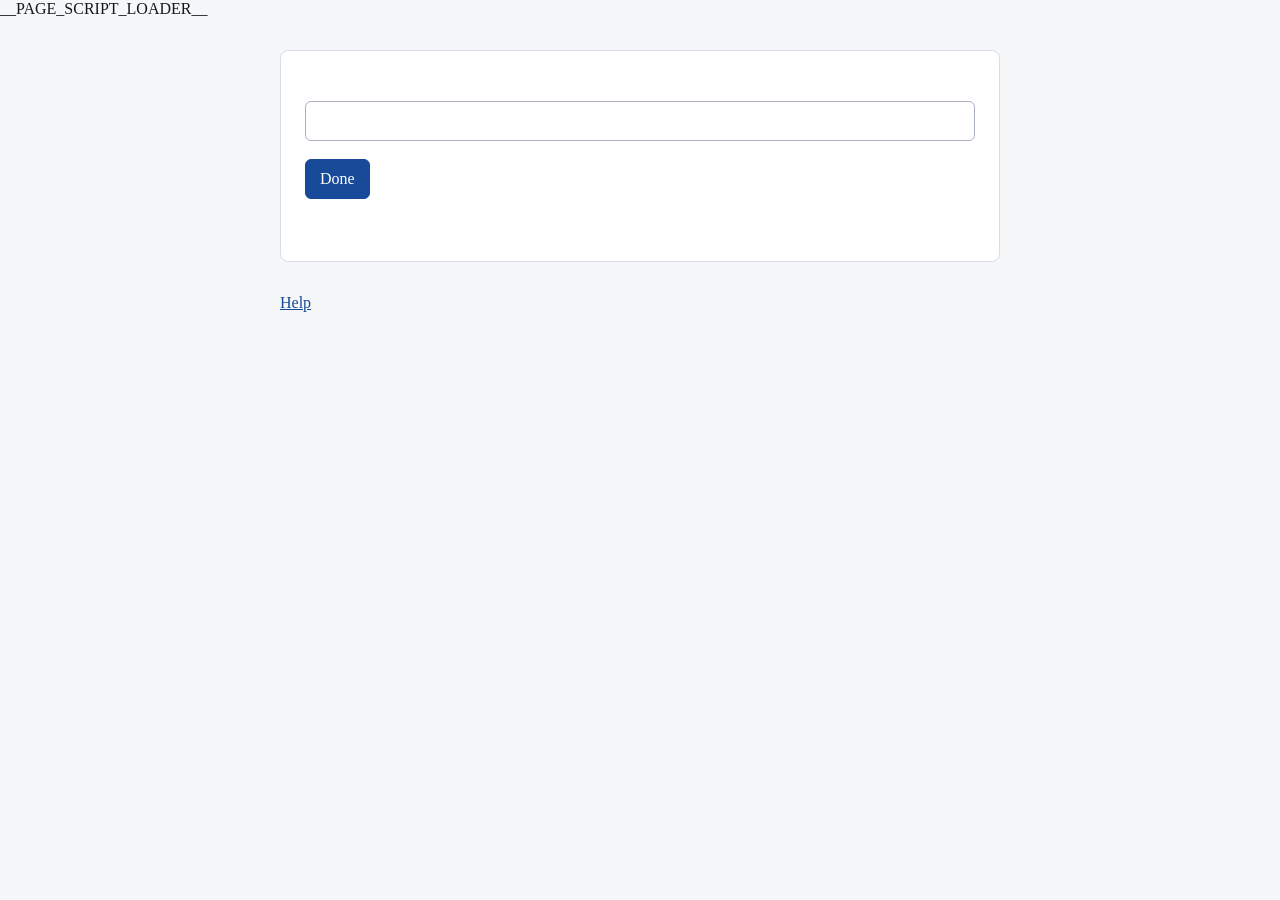
<file: src/nwr-stream-manager/assets/notice.html>
<!doctype html>
<html lang="en">
<head>
<meta charset="utf-8">
<meta name="viewport" content="width=device-width, initial-scale=1">
<title>NWR Stream Manager</title>
__PAGE_SCRIPT_LOADER__
<style>
__BASE_PAGE_STYLES__
:root { color-scheme: light dark; font-family: system-ui, sans-serif; }
body { margin: 0; background: #f6f7f9; color: #14181f; }
main { max-width: 720px; margin: 0 auto; padding: 32px 24px; }
.panel { background: #fff; border: 1px solid #d8dde6; border-radius: 8px; padding: 24px; }
label { display: grid; gap: 6px; margin: 14px 0; font-weight: 700; }
input { font: inherit; padding: 10px; border: 1px solid #aab2c0; border-radius: 6px; }
.actions { display: flex; gap: 10px; margin-top: 18px; }
button { font: inherit; padding: 10px 14px; border: 1px solid #9aa4b2; border-radius: 6px; background: #fff; color: #14181f; cursor: pointer; }
button:disabled { opacity: 0.55; cursor: not-allowed; }
.primary { background: #174a98; color: #fff; border-color: #174a98; }
.message { min-height: 1.5em; margin-top: 14px; font-weight: 700; }
.error { color: #a61b1b; }
.hint { color: #4b5563; }
footer { max-width: 720px; margin: 0 auto; padding: 0 24px 32px; }
footer a { color: #174a98; }
.screen-reader-only { position: absolute; width: 1px; height: 1px; padding: 0; margin: -1px; overflow: hidden; clip: rect(0, 0, 0, 0); white-space: nowrap; border: 0; }
@media (prefers-color-scheme: dark) {
  .error { color: #ff8a8a; }
  body { background: #111827; color: #f9fafb; }
  .panel, button, input { background: #1f2937; color: #f9fafb; border-color: #4b5563; }
  .hint { color: #cbd5e1; }
  footer a { color: #93c5fd; }
}
</style>
</head>
<body>
<main>
  <section class="panel" aria-labelledby="notice_title">
    <h1 id="notice_title"></h1>
    <div id="notice_body"></div>
    <label id="notice_copy" hidden><span id="notice_copy_label"></span>
      <input id="notice_copy_value" readonly>
    </label>
    <div id="notice_after_copy"></div>
    <form id="notice_continue" class="actions" method="get" action="/">
      <button id="notice_copy_button" type="button" hidden>Copy to clipboard</button>
      <button id="notice_done" class="primary" type="submit">Done</button>
    </form>
    <div id="notice_message" class="message" aria-live="polite"></div>
  </section>
</main>
<footer>
  <a id="footer_help" href="/help" target="_blank" rel="noopener">Help<span class="screen-reader-only"> (opens in a new tab)</span></a>
</footer>
<script>
// Copying, for browsers that can. Written so that older browsers can run it too.
(function () {
  var d = document;
  var nav = window.navigator;
  var input = d.getElementById("notice_copy_value");
  var button = d.getElementById("notice_copy_button");
  var message = d.getElementById("notice_message");
  if (d.getElementById("notice_copy").getAttribute("hidden") !== null) return;
  var clipboard = !!(nav.clipboard && nav.clipboard.writeText && window.isSecureContext);
  var copyCommand = false;
  try {
    copyCommand = !!(d.queryCommandSupported && d.queryCommandSupported("copy"));
  } catch (error) {
  }
  if (!clipboard && !copyCommand) return;

  function show(copied) {
    var text = copied ? "Copied to the clipboard." : "Copy failed. Select it and copy it instead.";
    if (message.textContent !== undefined) message.textContent = text;
    else message.innerText = text;
    message.className = copied ? "message success" : "message error";
  }

  function copyBySelecting() {
    input.focus();
    input.select();
    var copied = false;
    try {
      copied = d.execCommand("copy");
    } catch (error) {
    }
    button.focus();
    return copied;
  }

  button.removeAttribute("hidden");
  button.onclick = function () {
    if (clipboard) {
      nav.clipboard.writeText(input.value).then(function () {
        show(true);
      }, function () {
        show(copyCommand && copyBySelecting());
      });
    } else {
      show(copyBySelecting());
    }
  };
})();
</script>
</body>
</html>
</file>
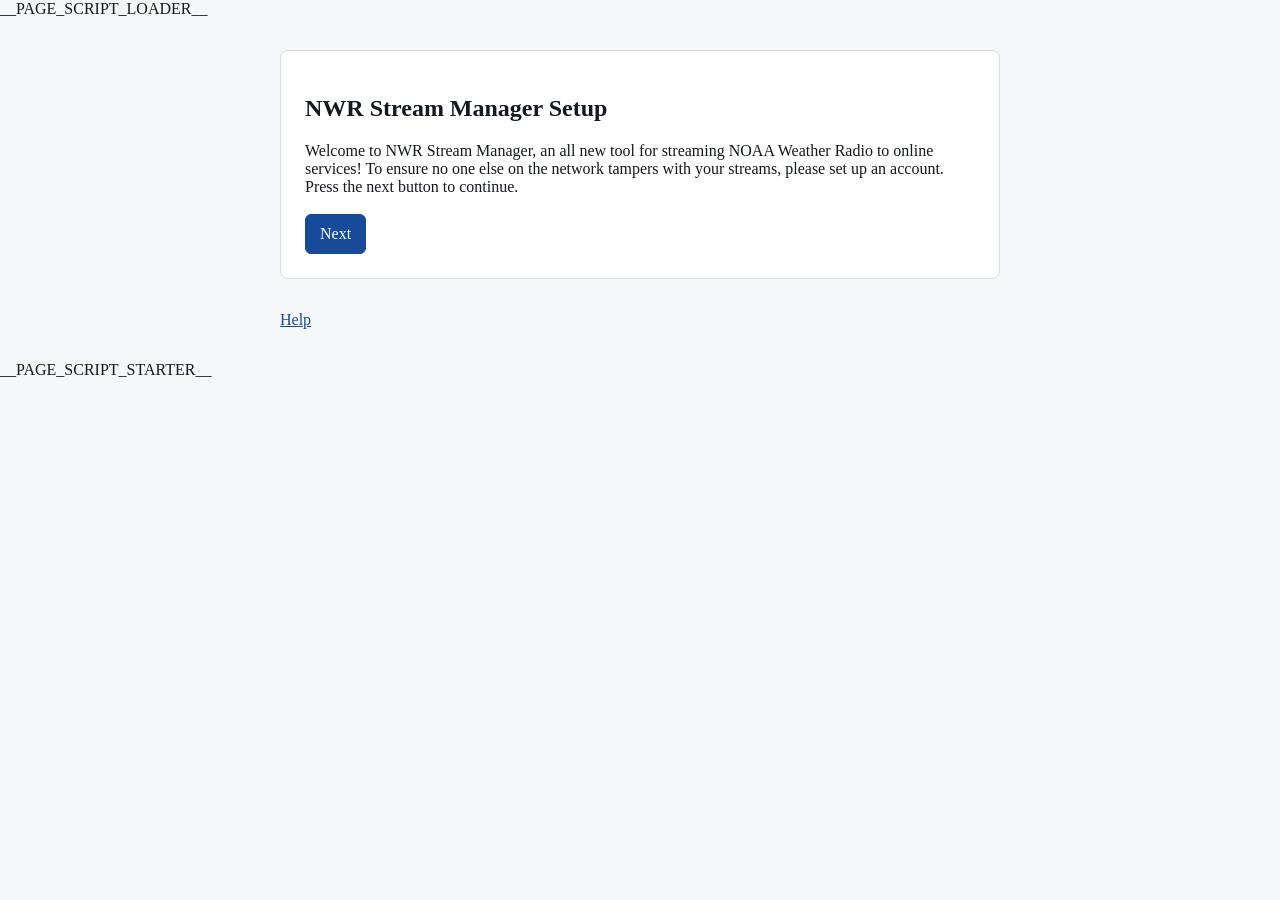
<file: src/nwr-stream-manager/assets/setup.html>
<!doctype html>
<html lang="en">
<head>
<meta charset="utf-8">
<meta name="viewport" content="width=device-width, initial-scale=1">
<title>NWR Stream Manager Setup</title>
__PAGE_SCRIPT_LOADER__
<style>
__BASE_PAGE_STYLES__
:root { color-scheme: light dark; font-family: system-ui, sans-serif; }
body { margin: 0; background: #f6f7f9; color: #14181f; }
main { max-width: 720px; margin: 0 auto; padding: 32px 24px; }
.panel { background: #fff; border: 1px solid #d8dde6; border-radius: 8px; padding: 24px; }
label { display: grid; gap: 6px; margin: 14px 0; font-weight: 700; }
input { font: inherit; padding: 10px; border: 1px solid #aab2c0; border-radius: 6px; }
.actions { display: flex; gap: 10px; margin-top: 18px; }
button { font: inherit; padding: 10px 14px; border: 1px solid #9aa4b2; border-radius: 6px; background: #fff; color: #14181f; cursor: pointer; }
button:disabled { opacity: 0.55; cursor: not-allowed; }
.primary { background: #174a98; color: #fff; border-color: #174a98; }
.message { min-height: 1.5em; margin-top: 14px; font-weight: 700; }
.error { color: #a61b1b; }
.hint { color: #4b5563; }
footer { max-width: 720px; margin: 0 auto; padding: 0 24px 32px; }
footer a { color: #174a98; }
.screen-reader-only { position: absolute; width: 1px; height: 1px; padding: 0; margin: -1px; overflow: hidden; clip: rect(0, 0, 0, 0); white-space: nowrap; border: 0; }
@media (prefers-color-scheme: dark) {
  .error { color: #ff8a8a; }
  body { background: #111827; color: #f9fafb; }
  .panel, button, input { background: #1f2937; color: #f9fafb; border-color: #4b5563; }
  .hint { color: #cbd5e1; }
  footer a { color: #93c5fd; }
}
</style>
</head>
<body>
<main>
  <section class="panel" aria-labelledby="setup_title">
    <h1 id="setup_title">NWR Stream Manager Setup</h1>
    <div id="setup_welcome">
      <p>Welcome to NWR Stream Manager, an all new tool for streaming NOAA Weather Radio to online services! To ensure no one else on the network tampers with your streams, please set up an account. Press the next button to continue.</p>
      <form id="welcome_form" method="get" action="/">
        <input type="hidden" name="step" value="account">
        <div class="actions">
          <button id="welcome_next" class="primary" type="submit">Next</button>
        </div>
      </form>
    </div>
    <form id="setup_form" method="post" action="/setup" hidden>
      __FORM_TOKEN_INPUT__
      <p class="hint">Create the administrator account for this NWR Stream Manager.</p>
      <label>
        Username
        <input id="setup_username" name="username" autocomplete="username" required pattern="[A-Za-z0-9_\-]{1,64}" autofocus>
      </label>
      <label>
        Password
        <input id="setup_password" name="password" type="password" autocomplete="new-password" required minlength="8">
      </label>
      <label>
        Confirm password
        <input id="setup_confirm_password" name="confirm_password" type="password" autocomplete="new-password" required minlength="8">
      </label>
      <div class="actions">
        <button id="setup_next" class="primary" type="submit">Next</button>
      </div>
      <div id="setup_message" class="message" aria-live="polite"></div>
    </form>
    <div id="setup_blocked" hidden>
      <h2>Finish setup from your own network</h2>
      <p>For your security, NWR Stream Manager can only be set up for the first time from a device on its local network. Through a tunnel or proxy, such as Cloudflare Tunnel or Tailscale Funnel, a stranger who found its address could otherwise create the owner account before you do.</p>
      <p>To set it up, open NWR Stream Manager from a device on the same network as the computer it's running on, using that computer's network address, such as http://192.168.1.20:8080, or in a web browser on that computer itself. Once the owner account exists, you can sign in from elsewhere with <a href="/help#two-step">two-step verification</a>.</p>
    </div>
    <form id="setup_done" method="get" action="/" hidden>
      <p>You're all set up! Click the finish button to log in.</p>
      <p>If you'll use NWR Stream Manager from outside its local network, such as through a tunnel, you'll need two-step verification. As the owner, you can only set it up from the local network, so it's best done now: <a id="setup_two_step" href="/two-step">set up two-step verification</a>. You can also do it later, from <strong>More</strong>, then <strong>Two-step verification</strong>.</p>
      <div class="actions">
        <button id="setup_finish" class="primary" type="submit">Finish</button>
      </div>
    </form>
  </section>
</main>
<footer>
  <a id="footer_help" href="/help" target="_blank" rel="noopener">Help<span class="screen-reader-only"> (opens in a new tab)</span></a>
</footer>
<script type="text/x-nwr-app">
const usernamePattern = /^[A-Za-z0-9_-]{1,64}$/;
const passwordPattern = /^[!-~]{8,256}$/;
const welcome = document.getElementById("setup_welcome");
const form = document.getElementById("setup_form");
const done = document.getElementById("setup_done");
const message = document.getElementById("setup_message");
const next = document.getElementById("setup_next");
const username = document.getElementById("setup_username");
const password = document.getElementById("setup_password");
const confirmPassword = document.getElementById("setup_confirm_password");

async function redirectIfSetupComplete() {
  try {
    const response = await fetch("/api/setup-state", {cache: "no-store"});
    if (!response.ok) return;
    const data = await response.json();
    if (!data.setup_required) window.location.replace("/");
  } catch (error) {
  }
}

function validateSetupForm() {
  const valid = usernamePattern.test(username.value) &&
    passwordPattern.test(password.value) &&
    password.value === confirmPassword.value;
  next.disabled = !valid;
  if (!usernamePattern.test(username.value) && username.value) {
    message.textContent = "Username may contain only letters, numbers, hyphen, and underscore.";
    message.className = "message error";
  } else if (!passwordPattern.test(password.value) && password.value) {
    message.textContent = "Password must be at least 8 printable non-space characters.";
    message.className = "message error";
  } else if (confirmPassword.value && password.value !== confirmPassword.value) {
    message.textContent = "Passwords do not match.";
    message.className = "message error";
  } else {
    message.textContent = "";
    message.className = "message";
  }
}

document.getElementById("welcome_form").addEventListener("submit", event => {
  event.preventDefault();
  welcome.hidden = true;
  form.hidden = false;
  username.focus();
});

for (const input of [username, password, confirmPassword]) {
  input.addEventListener("input", validateSetupForm);
}

form.addEventListener("submit", async event => {
  event.preventDefault();
  validateSetupForm();
  if (next.disabled) return;
  next.disabled = true;
  try {
    const response = await fetch("/api/setup-account", {
      method: "POST",
      headers: {"Content-Type": "application/json"},
      body: JSON.stringify({
        username: username.value,
        password: password.value,
        confirm_password: confirmPassword.value
      })
    });
    const data = await response.json();
    if (!response.ok) throw new Error(data.error || response.statusText);
    form.hidden = true;
    done.hidden = false;
    document.getElementById("setup_finish").focus();
  } catch (error) {
    message.textContent = error.message;
    message.className = "message error";
    validateSetupForm();
  }
});

done.addEventListener("submit", event => {
  event.preventDefault();
  window.location.replace("/");
});
validateSetupForm();
window.addEventListener("pageshow", redirectIfSetupComplete);
redirectIfSetupComplete();
</script>
__PAGE_SCRIPT_STARTER__
</body>
</html>
</file>
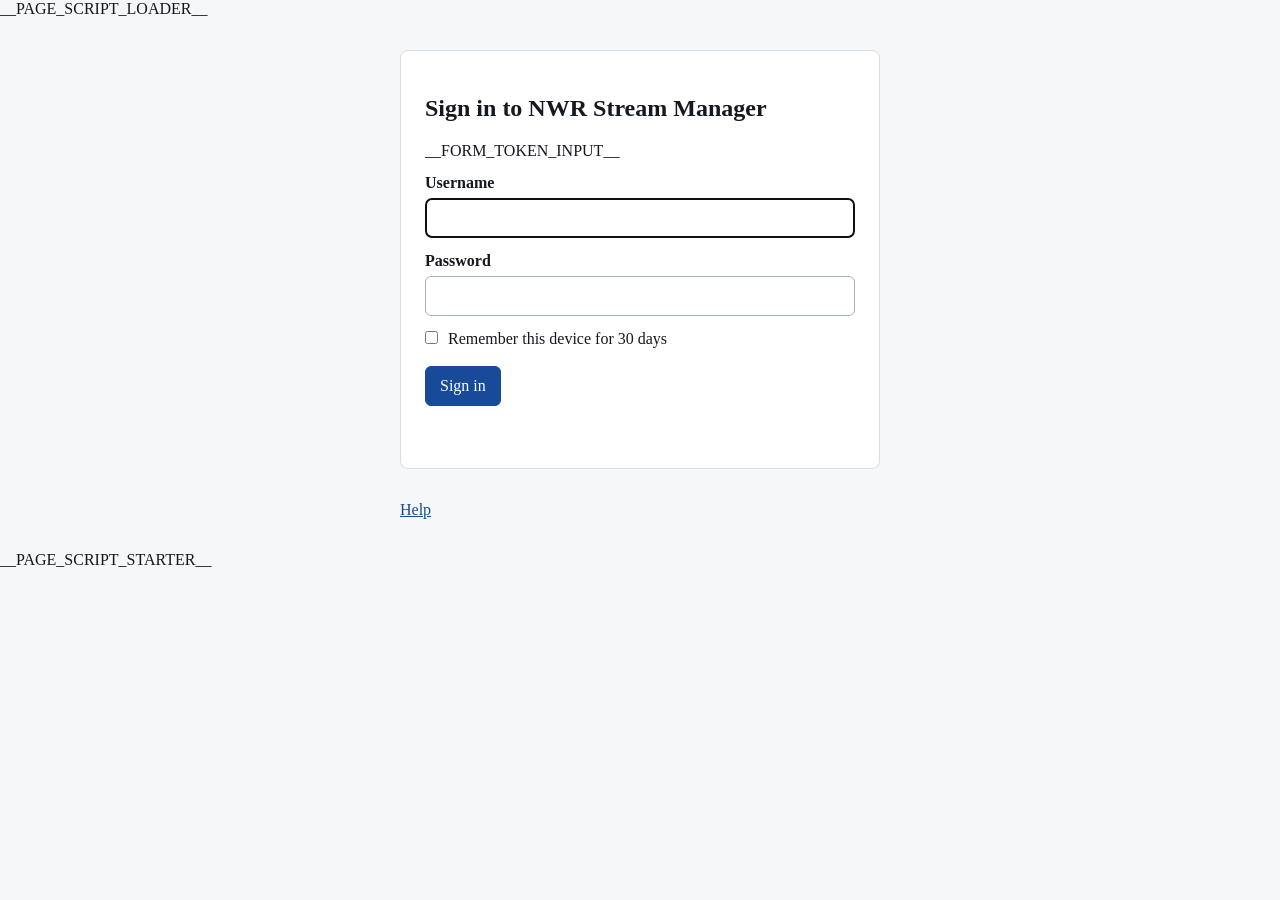
<file: src/nwr-stream-manager/assets/sign_in.html>
<!doctype html>
<html lang="en">
<head>
<meta charset="utf-8">
<meta name="viewport" content="width=device-width, initial-scale=1">
<title>Sign in - NWR Stream Manager</title>
__PAGE_SCRIPT_LOADER__
<style>
__BASE_PAGE_STYLES__
:root { color-scheme: light dark; font-family: system-ui, sans-serif; }
body { margin: 0; background: #f6f7f9; color: #14181f; }
main { max-width: 480px; margin: 0 auto; padding: 32px 24px; }
.panel { background: #fff; border: 1px solid #d8dde6; border-radius: 8px; padding: 24px; }
label { display: block; margin: 14px 0; font-weight: 700; }
input { display: block; box-sizing: border-box; width: 100%; margin-top: 6px; font: inherit; padding: 10px; border: 1px solid #aab2c0; border-radius: 6px; }
.checkbox-row { font-weight: 400; }
.checkbox-row input { display: inline; width: auto; margin: 0 6px 0 0; }
.actions { margin-top: 18px; }
button { font: inherit; padding: 10px 14px; border: 1px solid #9aa4b2; border-radius: 6px; background: #fff; color: #14181f; cursor: pointer; }
.primary { background: #174a98; color: #fff; border-color: #174a98; }
.message { min-height: 1.5em; margin-top: 14px; font-weight: 700; }
.error { color: #a61b1b; }
.success { color: #17663a; }
footer { max-width: 480px; margin: 0 auto; padding: 0 24px 32px; }
footer a { color: #174a98; }
.screen-reader-only { position: absolute; width: 1px; height: 1px; padding: 0; margin: -1px; overflow: hidden; clip: rect(0, 0, 0, 0); white-space: nowrap; border: 0; }
@media (prefers-color-scheme: dark) {
  .error { color: #ff8a8a; }
  .success { color: #7ee2a8; }
  body { background: #111827; color: #f9fafb; }
  .panel, button, input { background: #1f2937; color: #f9fafb; border-color: #4b5563; }
  .primary { background: #2563eb; border-color: #2563eb; }
  footer a { color: #93c5fd; }
}
</style>
</head>
<body>
<main>
  <section class="panel" aria-labelledby="sign_in_title">
    <h1 id="sign_in_title">Sign in to NWR Stream Manager</h1>
    <form id="sign_in_form" method="post" action="/sign-in">
      __FORM_TOKEN_INPUT__
      <input id="sign_in_next" type="hidden" name="next" value="/">
      <label for="sign_in_username">Username
        <input id="sign_in_username" name="username" autocomplete="username" autocapitalize="none" spellcheck="false" maxlength="64" required autofocus>
      </label>
      <label for="sign_in_password">Password
        <input id="sign_in_password" name="password" type="password" autocomplete="current-password" maxlength="256" required>
      </label>
      <label class="checkbox-row" for="sign_in_remember"><input id="sign_in_remember" name="remember" type="checkbox" value="1"> Remember this device for 30 days</label>
      <div class="actions">
        <button id="sign_in_submit" class="primary" type="submit">Sign in</button>
      </div>
    </form>
    <div id="sign_in_message" class="message" aria-live="polite"></div>
  </section>
</main>
<footer>
  <a id="footer_help" href="/help" target="_blank" rel="noopener">Help<span class="screen-reader-only"> (opens in a new tab)</span></a>
</footer>
<script type="text/x-nwr-app">
// Sent from the page, which stays put when the username or password is wrong. Browsers offer to
// save a password when its form is submitted or goes away, even a wrong one, so the form only goes
// once signing in has worked.
const signInForm = document.getElementById("sign_in_form");
const signInPassword = document.getElementById("sign_in_password");
const signInSubmit = document.getElementById("sign_in_submit");
const signInMessage = document.getElementById("sign_in_message");
function showSignInError(text) {
  signInMessage.textContent = text;
  signInMessage.className = "message error";
  signInMessage.setAttribute("role", "alert");
  signInPassword.value = "";
  signInPassword.focus();
}
signInForm.addEventListener("submit", async event => {
  event.preventDefault();
  if (signInSubmit.disabled) return;
  signInSubmit.disabled = true;
  // Cleared first, so the same message twice in a row is still read out.
  signInMessage.textContent = "";
  let data;
  try {
    const response = await fetch(signInForm.action, {
      method: "POST",
      headers: {"Accept": "application/json", "Content-Type": "application/x-www-form-urlencoded"},
      body: new URLSearchParams(new FormData(signInForm)),
      credentials: "same-origin"
    });
    data = await response.json();
  } catch (error) {
    signInSubmit.disabled = false;
    showSignInError("NWR Stream Manager couldn't be reached. Check your connection, then try again.");
    return;
  }
  if (data.form_token) {
    signInForm.elements.form_token.value = data.form_token;
  }
  if (data.error || !data.next) {
    signInSubmit.disabled = false;
    showSignInError(data.error || "Signing in didn't work. Please try again.");
    return;
  }
  signInForm.remove();
  signInMessage.textContent = "Signed in.";
  signInMessage.className = "message success";
  window.location.replace(data.next);
});
</script>
__PAGE_SCRIPT_STARTER__
</body>
</html>
</file>
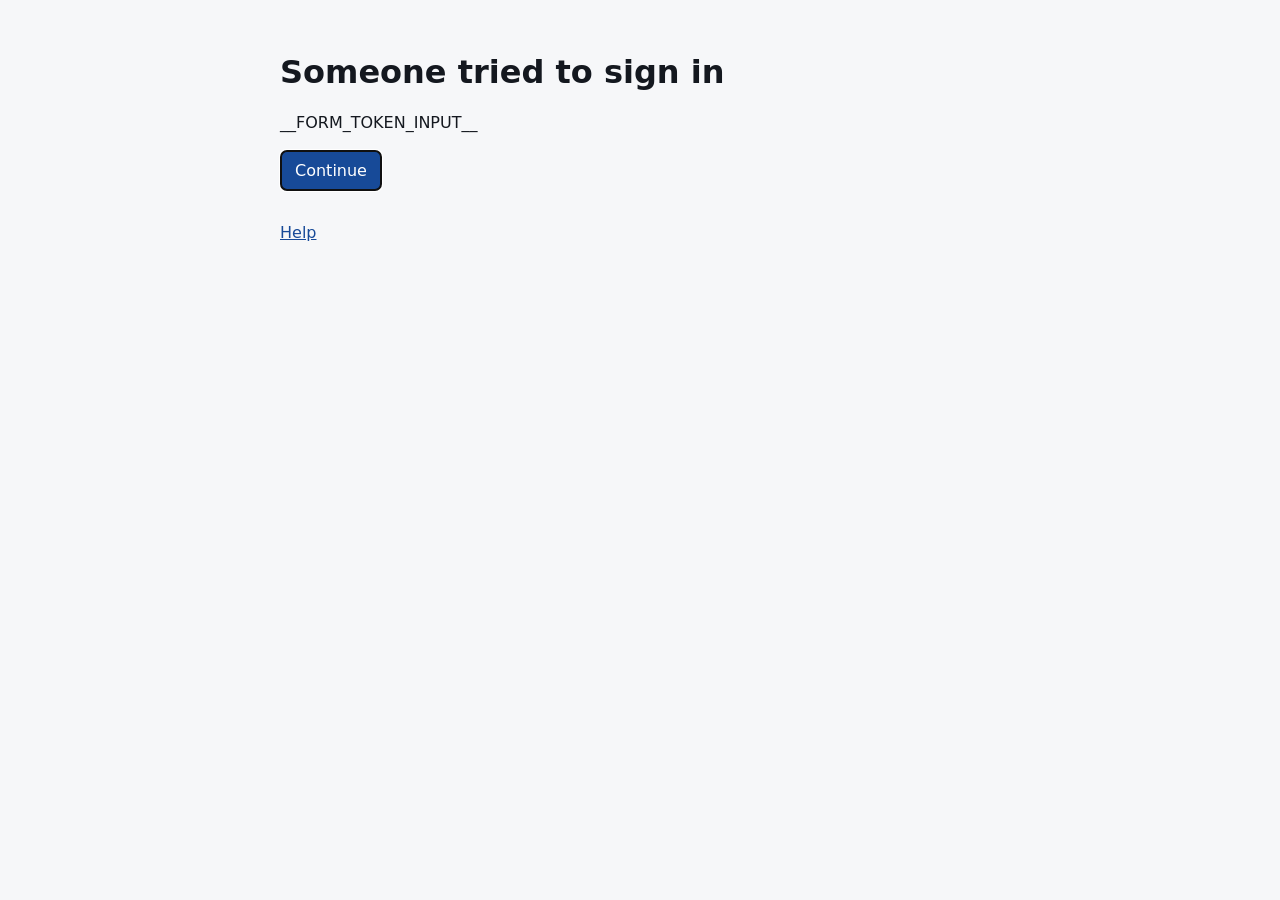
<file: src/nwr-stream-manager/assets/sign_in_alert.html>
<!doctype html>
<html lang="en">
<head>
<meta charset="utf-8">
<meta name="viewport" content="width=device-width, initial-scale=1">
<title>Someone tried to sign in</title>
<style>
__BASE_PAGE_STYLES__
[hidden] { display: none !important; }
:root { color-scheme: light dark; font-family: system-ui, sans-serif; }
body { margin: 0; background: #f6f7f9; color: #14181f; }
main { max-width: 720px; margin: 0 auto; padding: 32px 24px; }
.panel { background: #fff; border: 1px solid #d8dde6; border-radius: 8px; padding: 24px; margin-bottom: 18px; }
label { display: grid; gap: 6px; margin: 14px 0; font-weight: 700; }
label.checkbox-row { display: flex; gap: 8px; align-items: center; font-weight: 400; }
input { font: inherit; padding: 10px; border: 1px solid #aab2c0; border-radius: 6px; }
input[type="checkbox"] { padding: 0; }
.actions { display: flex; flex-wrap: wrap; gap: 10px; margin-top: 18px; align-items: center; }
form.inline { display: inline; margin: 0; }
button, .button-link { font: inherit; padding: 10px 14px; border: 1px solid #9aa4b2; border-radius: 6px; background: #fff; color: #14181f; cursor: pointer; text-decoration: none; display: inline-block; }
.primary { background: #174a98; color: #fff; border-color: #174a98; }
.message { min-height: 1.5em; margin-top: 14px; font-weight: 700; }
.error { color: #a61b1b; }
.success { color: #17663a; }
.hint { color: #4b5563; }
.key { font-family: ui-monospace, SFMono-Regular, Menlo, Consolas, monospace; font-size: 1.15em; letter-spacing: 0.05em; word-break: break-all; }
.codes { font-family: ui-monospace, SFMono-Regular, Menlo, Consolas, monospace; font-size: 1.15em; line-height: 1.8; }
.qr { display: block; width: 228px; height: 228px; margin: 12px 0; image-rendering: pixelated; }
ul.attempts { padding-left: 1.2em; }
ul.attempts li { margin: 10px 0; }
.warning { font-weight: 700; color: #a61b1b; }
a { color: #174a98; }
footer { max-width: 720px; margin: 0 auto; padding: 0 24px 32px; }
.screen-reader-only { position: absolute; width: 1px; height: 1px; padding: 0; margin: -1px; overflow: hidden; clip: rect(0, 0, 0, 0); white-space: nowrap; border: 0; }
@media (prefers-color-scheme: dark) {
  .error, .warning { color: #ff8a8a; }
  .success { color: #86efac; }
  body { background: #111827; color: #f9fafb; }
  .panel, button, .button-link, input { background: #1f2937; color: #f9fafb; border-color: #4b5563; }
  .primary { background: #2563eb; border-color: #2563eb; color: #fff; }
  .hint { color: #cbd5e1; }
  a { color: #93c5fd; }
}
</style>
</head>
<body>
<main>
  <h1 id="sign_in_alert_title">Someone tried to sign in</h1>
  <section id="sign_in_alert_own" class="panel" aria-labelledby="sign_in_alert_own_title" hidden>
    <h2 id="sign_in_alert_own_title">Your account</h2>
    <p id="sign_in_alert_own_summary"></p>
    <ul id="sign_in_alert_own_list" class="attempts"></ul>
    <p id="sign_in_alert_code_warning" class="warning" hidden></p>
    <p id="sign_in_alert_advice"></p>
  </section>
  <section id="sign_in_alert_others" class="panel" aria-labelledby="sign_in_alert_others_title" hidden>
    <h2 id="sign_in_alert_others_title">Other accounts</h2>
    <p>As the owner, you're also told about wrong passwords for other accounts, and for usernames that aren't accounts, which bots often try.</p>
    <ul id="sign_in_alert_others_list" class="attempts"></ul>
  </section>
  <form method="post" action="/sign-in-alert">
    __FORM_TOKEN_INPUT__
    <input id="sign_in_alert_up_to" type="hidden" name="up_to" value="0">
    <input id="sign_in_alert_next" type="hidden" name="next" value="/">
    <div class="actions">
      <button class="primary" type="submit" autofocus>Continue</button>
    </div>
  </form>
</main>
<footer>
  <a href="/help#sign-in-alerts" target="_blank" rel="noopener">Help<span class="screen-reader-only"> (opens in a new tab)</span></a>
</footer>
</body>
</html>
</file>
